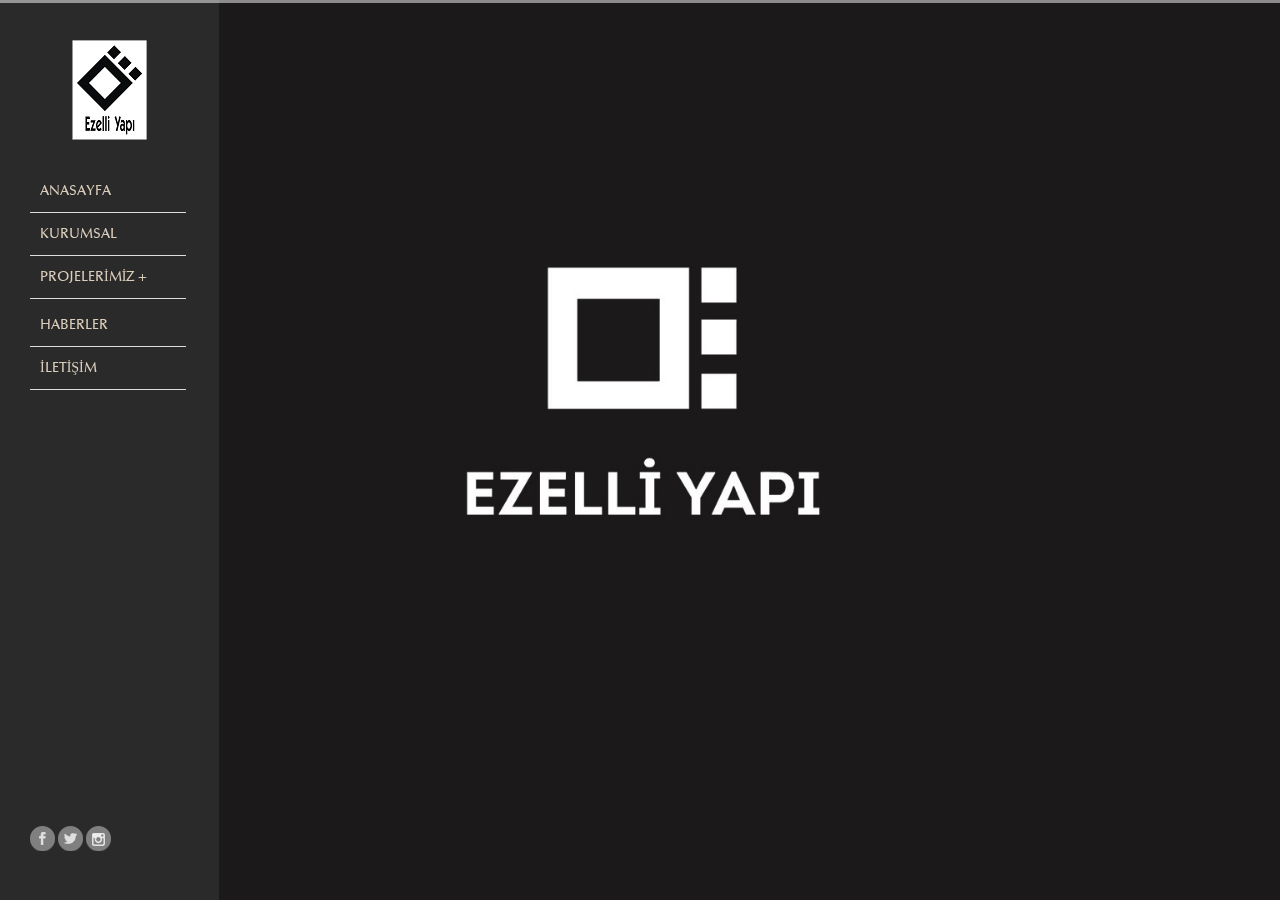
<file: index.html>
﻿

<!DOCTYPE html PUBLIC "-//W3C//DTD XHTML 1.0 Transitional//EN" "http://www.w3.org/TR/xhtml1/DTD/xhtml1-transitional.dtd">
<html xmlns="http://www.w3.org/1999/xhtml">
<head><meta charset="UTF-8"><meta content="width=device-width, initial-scale=1, maximum-scale=1" name="viewport"><link rel='canonical' href='index.htm'><title>
	Ezelli Yapı
</title>
    <link href="themes/paris/font/optima.css" rel='stylesheet' type='text/css'>
    <link href="themes/paris/master.css" rel="stylesheet" type="text/css">
    <link href="themes/paris/animasyon.css" rel="stylesheet" type="text/css">
    <link href="library/tools/pp/pp.css" rel="stylesheet" type="text/css">
    <link href="themes/paris/screen.css" rel="stylesheet" type="text/css">
    <script type='text/javascript' src='ajax/libs/jquery/1.11.1/jquery.min.js'></script>
    <script type='text/javascript' src='jquery-migrate-1.2.1.min.js'></script>
    <!--[if lt IE 9]>
	<script src="https://html5shiv.googlecode.com/svn/trunk/html5.js"></script>
	<script src="themes/paris/css3.js"></script>
	<![endif]-->
    <!--[if lte IE 9]>
<style type="text/css">
.animation-group .animation, .bxslide .inner-box.animated, .banner .inner-box.animated { opacity: 1;} .slide-wrapper .content-box.animated { opacity: 1; }
</style>

<![endif]-->
    <script type="text/javascript" src="themes/paris/nicescroll.js"></script>
    <script type="text/javascript" src="themes/paris/hoverIntent.js"></script>
    <script type="text/javascript" src="themes/paris/waypoints.js"></script>
    <script type="text/javascript" src="library/tools/pp/pp.js"></script>
    <script type="text/javascript" src="themes/paris/scrollTo.js"></script>
    <script type="text/javascript" src="themes/paris/backstretch.js">"></script>
    <script type="text/javascript" src="themes/paris/master1.js"></script>
    <script type="text/javascript" src="themes/paris/master.js"></script>
    
    <link href="themes/paris/slider.css" rel="stylesheet" type="text/css"><script type="text/javascript" src="themes/paris/bxslider.js"></script><script type="text/javascript" src="themes/paris/slideriniter.js"></script>
<meta name="description" content="Ezelli Yapı İnşaat İzmir Karşıyaka da Modern İnşaat Projeleri Gerçekleştirerek Kaliteli Yaşam Alanlarını Müşterilerinin Hizmetine Sunmaktadır."><meta name="keywords" content="ezelli yapı,ezelli inşaat,özgür ezelli inşaat,özgür ezelli yapı,ezelli yapı inşaat"></head>
<body class="page">
    <div id="wrapper">
        <form method="post" action="./" id="form1">
<input type="hidden" name="__VIEWSTATE" id="__VIEWSTATE" value="/wEPDwUKMjAwNTk5NDg1N2RkrPTktWVIVqhwEz9wi9UIA+PQLT/gKmh2Q5sGFXBCsE0=">

<input type="hidden" name="__VIEWSTATEGENERATOR" id="__VIEWSTATEGENERATOR" value="CA0B0334">
        <header id="masthead" class="site-header">
            <div class="header-top-line">
            </div>
            <a class="scroll-top" href="#masthead" title="Top"></a>
            <div class="header-sidebar">
                <div class="header-topbox container">
                    <a class="logo" href="#" rel="home">
                        <a class='logo' href="index.htm"><img class='header_logo' src="cloud/logo.jpg" alt='Ezelli Yapı'></a>
                    
                    <div class="box-scroll">
                        <div id="navbar" class="navbar">
                            <nav id="site-navigation" class="navigation main-navigation" role="navigation">
                                <div class="menu-toggle">
                                    Menü <span class="btn btn-inverse"><span class="icon-bar"></span><span class="icon-bar">
                                    </span><span class="icon-bar"></span></span>
                                </div>
                                <div id="main-menu" class="mega-menu">
                                    <ul id="menu-main-menu">
                                        <li class='menu-item'><a href='index.htm'>ANASAYFA</a></li><li class='menu-item'><a href='hakkimizda.html'>KURUMSAL</a></li><li class="menu-item menu-item-has-children has-sub narrow"><h5>PROJELERİMİZ</h5><div class='popup'><div class='inner'><ul class='sub-menu'><li><a href="devam-eden-projeler.html">Devam Eden Projeler</a></li><li><a href="tamamlanan-projeler.html">Tamamlanan Projeler</a></li></ul></div></div></li><li class='menu-item'><a href='site/haberler.html'>HABERLER</a></li><li class='menu-item'><a href='iletisim.html'>İLETİŞİM</a></li>
                                    </ul>
                                </div>
                                <div id="main-mobile-menu">
                                    <div id="main-mobile-toggle" class="mobile-menu-toggle">
                                        Menü <span class="btn btn-inverse"><span class="icon-bar"></span><span class="icon-bar">
                                        </span><span class="icon-bar"></span></span>
                                    </div>
                                    <div class="accordion-menu">
                                        <ul>
                                            <li class='menu-item'><a href='index.htm'>ANASAYFA</a><span class='arrow'></span></li><li class='menu-item'><a href='hakkimizda.html'>KURUMSAL</a><span class='arrow'></span></li><li class="menu-item menu-item-has-children has-sub"><h5>PROJELERİMİZ</h5><span class='arrow'></span><ul class='sub-menu'><li><a href="devam-eden-projeler.html">Devam Eden Projeler</a><span class='arrow'></span></li><li><a href="tamamlanan-projeler.html">Tamamlanan Projeler</a><span class='arrow'></span></li></ul></li><li class='menu-item'><a href='site/haberler.html'>HABERLER</a><span class='arrow'></span></li><li class='menu-item'><a href='iletisim.html'>İLETİŞİM</a><span class='arrow'></span></li>
                                        </ul>
                                    </div>
                                </div>
                            </nav>
                        </div>
                    </div>
                </div>
                <div class="header-bottom">
                    <div class="social-icons">
                        <ul class="social-links">
                            <li><a title='Facebook' class='facebook' href='https://www.facebook.com/profile.php?id=100010735988221' target='_blank' rel='nofollow'></a></li><li><a title='Twitter' class='twitter' href='https://twitter.com/Ezelliyapi' target='_blank' rel='nofollow'></a></li><li><a title='instagram' class='instagram' href='https://www.instagram.com/ezelli_architecture' target='_blank' rel='nofollow'></a></li>
                        </ul>
                    </div>
                    <div class="webref">
                        
                    </div>
                </div>
            </div>
            <div class="header-sidebar-bg">
            </div>
        </header>
        
    <div class='fullscreen'><div id='main' class='site-main sidebar'><ul class='bgslider'><li class='slide-wrapper'><div class='bground' style='background-image: url(myimages/banner-ezelli.jpg);'></div></li></ul><div class='slider-loading'></div></div></div>
    

        <footer id="colophon" class="site-footer">
            <div class="widget-bottom">
                <div class="site-info">
                    <div class="social-icons">
                        <ul class="social-links">
                            <li><a title='Facebook' class='facebook' href='https://www.facebook.com/profile.php?id=100010735988221' target='_blank' rel='nofollow'></a></li><li><a title='Twitter' class='twitter' href='https://twitter.com/Ezelliyapi' target='_blank' rel='nofollow'></a></li><li><a title='instagram' class='instagram' href='https://www.instagram.com/ezelli_architecture' target='_blank' rel='nofollow'></a></li>
                        </ul>
                    </div>
                </div>
            </div>
        </footer>
        <div style="display: none">
            <div id="dvdmsuccess" style="height: 60px;">
                <img id="imgMMessage" src="images/icon-success.png" align="middle" style="padding: 10px">
                <span id="spantext" style="padding-left: 10px; width: 500px; font-size: 16px;"></span>
            </div>
            <a href="#dvdmsuccess" rel="prettyPhoto" id="ftrigger"></a>
        </div>
        </form>
        
    </div>
</body>
</html>
</file>
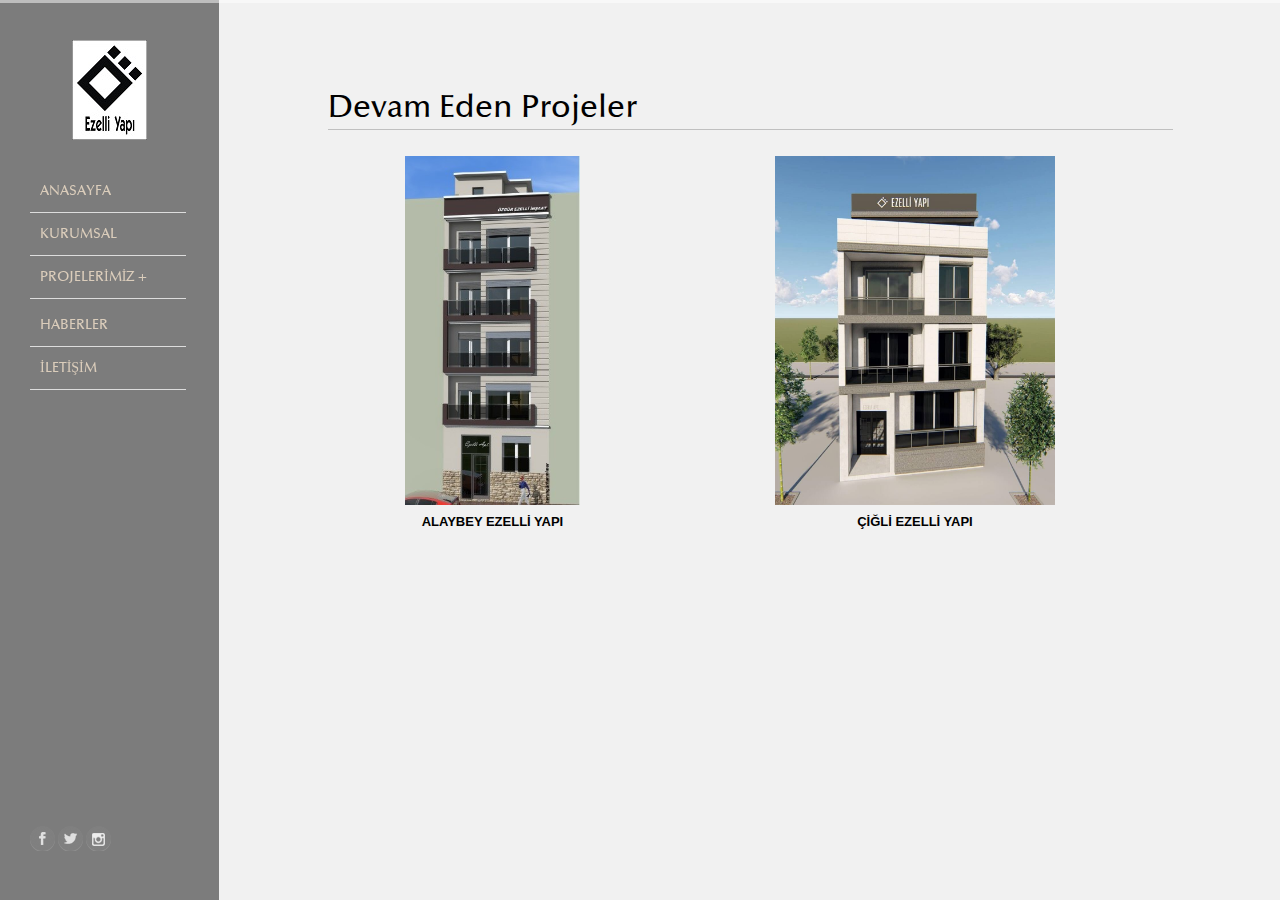
<file: devam-eden-projeler.html>
﻿

<!DOCTYPE html PUBLIC "-//W3C//DTD XHTML 1.0 Transitional//EN" "http://www.w3.org/TR/xhtml1/DTD/xhtml1-transitional.dtd">
<html xmlns="http://www.w3.org/1999/xhtml">
<head><meta charset="UTF-8"><meta content="width=device-width, initial-scale=1, maximum-scale=1" name="viewport"><link rel='canonical' href='index.htm'><title>
	Devam Eden Projeler
</title>
    <link href="themes/paris/font/optima.css" rel='stylesheet' type='text/css'>
    <link href="themes/paris/master.css" rel="stylesheet" type="text/css">
    <link href="themes/paris/animasyon.css" rel="stylesheet" type="text/css">
    <link href="library/tools/pp/pp.css" rel="stylesheet" type="text/css">
    <link href="themes/paris/screen.css" rel="stylesheet" type="text/css">
    <script type='text/javascript' src='ajax/libs/jquery/1.11.1/jquery.min.js'></script>
    <script type='text/javascript' src='jquery-migrate-1.2.1.min.js'></script>
    <!--[if lt IE 9]>
	<script src="https://html5shiv.googlecode.com/svn/trunk/html5.js"></script>
	<script src="themes/paris/css3.js"></script>
	<![endif]-->
    <!--[if lte IE 9]>
<style type="text/css">
.animation-group .animation, .bxslide .inner-box.animated, .banner .inner-box.animated { opacity: 1;} .slide-wrapper .content-box.animated { opacity: 1; }
</style>

<![endif]-->
    <script type="text/javascript" src="themes/paris/nicescroll.js"></script>
    <script type="text/javascript" src="themes/paris/hoverIntent.js"></script>
    <script type="text/javascript" src="themes/paris/waypoints.js"></script>
    <script type="text/javascript" src="library/tools/pp/pp.js"></script>
    <script type="text/javascript" src="themes/paris/scrollTo.js"></script>
    <script type="text/javascript" src="themes/paris/backstretch.js">"></script>
    <script type="text/javascript" src="themes/paris/master1.js"></script>
    <script type="text/javascript" src="themes/paris/master.js"></script>
    
    

<meta name="keywords" content="ezelli yapı,ezelli inşaat,özgür ezelli inşaat,özgür ezelli yapı,ezelli yapı inşaat"></head>
<body class="page">
    <div id="wrapper">
        <form method="post" action="./devam-eden-projeler" id="form1">
<input type="hidden" name="__VIEWSTATE" id="__VIEWSTATE" value="/wEPDwUKMTg5OTQwMTcwNWRkgyE6im0DutDdya9aQhxaUvvKqlBEq4jwSLvnFDBAt6U=">

<input type="hidden" name="__VIEWSTATEGENERATOR" id="__VIEWSTATEGENERATOR" value="9AAAA9FC">
        <header id="masthead" class="site-header">
            <div class="header-top-line">
            </div>
            <a class="scroll-top" href="#masthead" title="Top"></a>
            <div class="header-sidebar">
                <div class="header-topbox container">
                    <a class="logo" href="#" rel="home">
                        <a class='logo' href="index.htm"><img class='header_logo' src="cloud/logo.jpg" alt='Ezelli Yapı'></a>
                    
                    <div class="box-scroll">
                        <div id="navbar" class="navbar">
                            <nav id="site-navigation" class="navigation main-navigation" role="navigation">
                                <div class="menu-toggle">
                                    Menü <span class="btn btn-inverse"><span class="icon-bar"></span><span class="icon-bar">
                                    </span><span class="icon-bar"></span></span>
                                </div>
                                <div id="main-menu" class="mega-menu">
                                    <ul id="menu-main-menu">
                                        <li class='menu-item'><a href='index.htm'>ANASAYFA</a></li><li class='menu-item'><a href='hakkimizda.html'>KURUMSAL</a></li><li class="menu-item menu-item-has-children has-sub narrow"><h5>PROJELERİMİZ</h5><div class='popup'><div class='inner'><ul class='sub-menu'><li><a href="devam-eden-projeler.html">Devam Eden Projeler</a></li><li><a href="tamamlanan-projeler.html">Tamamlanan Projeler</a></li></ul></div></div></li><li class='menu-item'><a href='site/haberler.html'>HABERLER</a></li><li class='menu-item'><a href='iletisim.html'>İLETİŞİM</a></li>
                                    </ul>
                                </div>
                                <div id="main-mobile-menu">
                                    <div id="main-mobile-toggle" class="mobile-menu-toggle">
                                        Menü <span class="btn btn-inverse"><span class="icon-bar"></span><span class="icon-bar">
                                        </span><span class="icon-bar"></span></span>
                                    </div>
                                    <div class="accordion-menu">
                                        <ul>
                                            <li class='menu-item'><a href='index.htm'>ANASAYFA</a><span class='arrow'></span></li><li class='menu-item'><a href='hakkimizda.html'>KURUMSAL</a><span class='arrow'></span></li><li class="menu-item menu-item-has-children has-sub"><h5>PROJELERİMİZ</h5><span class='arrow'></span><ul class='sub-menu'><li><a href="devam-eden-projeler.html">Devam Eden Projeler</a><span class='arrow'></span></li><li><a href="tamamlanan-projeler.html">Tamamlanan Projeler</a><span class='arrow'></span></li></ul></li><li class='menu-item'><a href='site/haberler.html'>HABERLER</a><span class='arrow'></span></li><li class='menu-item'><a href='iletisim.html'>İLETİŞİM</a><span class='arrow'></span></li>
                                        </ul>
                                    </div>
                                </div>
                            </nav>
                        </div>
                    </div>
                </div>
                <div class="header-bottom">
                    <div class="social-icons">
                        <ul class="social-links">
                            <li><a title='Facebook' class='facebook' href='https://www.facebook.com/profile.php?id=100010735988221' target='_blank' rel='nofollow'></a></li><li><a title='Twitter' class='twitter' href='https://twitter.com/Ezelliyapi' target='_blank' rel='nofollow'></a></li><li><a title='instagram' class='instagram' href='https://www.instagram.com/ezelli_architecture' target='_blank' rel='nofollow'></a></li>
                        </ul>
                    </div>
                    <div class="webref">
                        
                    </div>
                </div>
            </div>
            <div class="header-sidebar-bg">
            </div>
        </header>
        
    <div id='main' class='site-main'><div id='content' class='site-content'><div class='row-container'>
    <div class='main-container span-12 span-m-12 span-s-12 column'><article class='page'><header class='entry-header'><h1 class='top-title'>Devam Eden Projeler</h1></header><div class='entry-content'><table align="center" border="0" cellpadding="1" cellspacing="1" style="width:100%;">
	<tbody>
		<tr>
			<td style="text-align: center;"><a href="galeri/alaybey.html"><img src="myimages/adsiz1.jpg" style="margin: 5px; width: 175px; height: 349px;"></a></td>
			<td style="text-align: center;"><a href="galeri/cigili-insaat-projesi.html"><img src="myimages/1.jpg" style="margin: 5px; width: 280px; height: 349px;"></a></td>
		</tr>
		<tr>
			<td style="text-align: center;"><a href="galeri/alaybey.html"><span style="color:#000000;"><strong>ALAYBEY EZELLİ YAPI</strong></span></a></td>
			<td style="text-align: center;"><strong><a href="galeri/cigili-insaat-projesi.html"><span style="color:#000000;">&Ccedil;İĞLİ EZELLİ YAPI</span></a></strong></td>
		</tr>
		<tr>
			<td style="text-align: center;">&nbsp;</td>
			<td style="text-align: center;">&nbsp;</td>
		</tr>
	</tbody>
</table>

<p>&nbsp;</p>
</div></article></div>
    
    
    
    <div style="padding: 10px 10px 10px 10px">
    </div>
    
    
    </div></div></div>

        <footer id="colophon" class="site-footer">
            <div class="widget-bottom">
                <div class="site-info">
                    <div class="social-icons">
                        <ul class="social-links">
                            <li><a title='Facebook' class='facebook' href='https://www.facebook.com/profile.php?id=100010735988221' target='_blank' rel='nofollow'></a></li><li><a title='Twitter' class='twitter' href='https://twitter.com/Ezelliyapi' target='_blank' rel='nofollow'></a></li><li><a title='instagram' class='instagram' href='https://www.instagram.com/ezelli_architecture' target='_blank' rel='nofollow'></a></li>
                        </ul>
                    </div>
                </div>
            </div>
        </footer>
        <div style="display: none">
            <div id="dvdmsuccess" style="height: 60px;">
                <img id="imgMMessage" src="images/icon-success.png" align="middle" style="padding: 10px">
                <span id="spantext" style="padding-left: 10px; width: 500px; font-size: 16px;"></span>
            </div>
            <a href="#dvdmsuccess" rel="prettyPhoto" id="ftrigger"></a>
        </div>
        </form>
        
    </div>
</body>
</html>
</file>
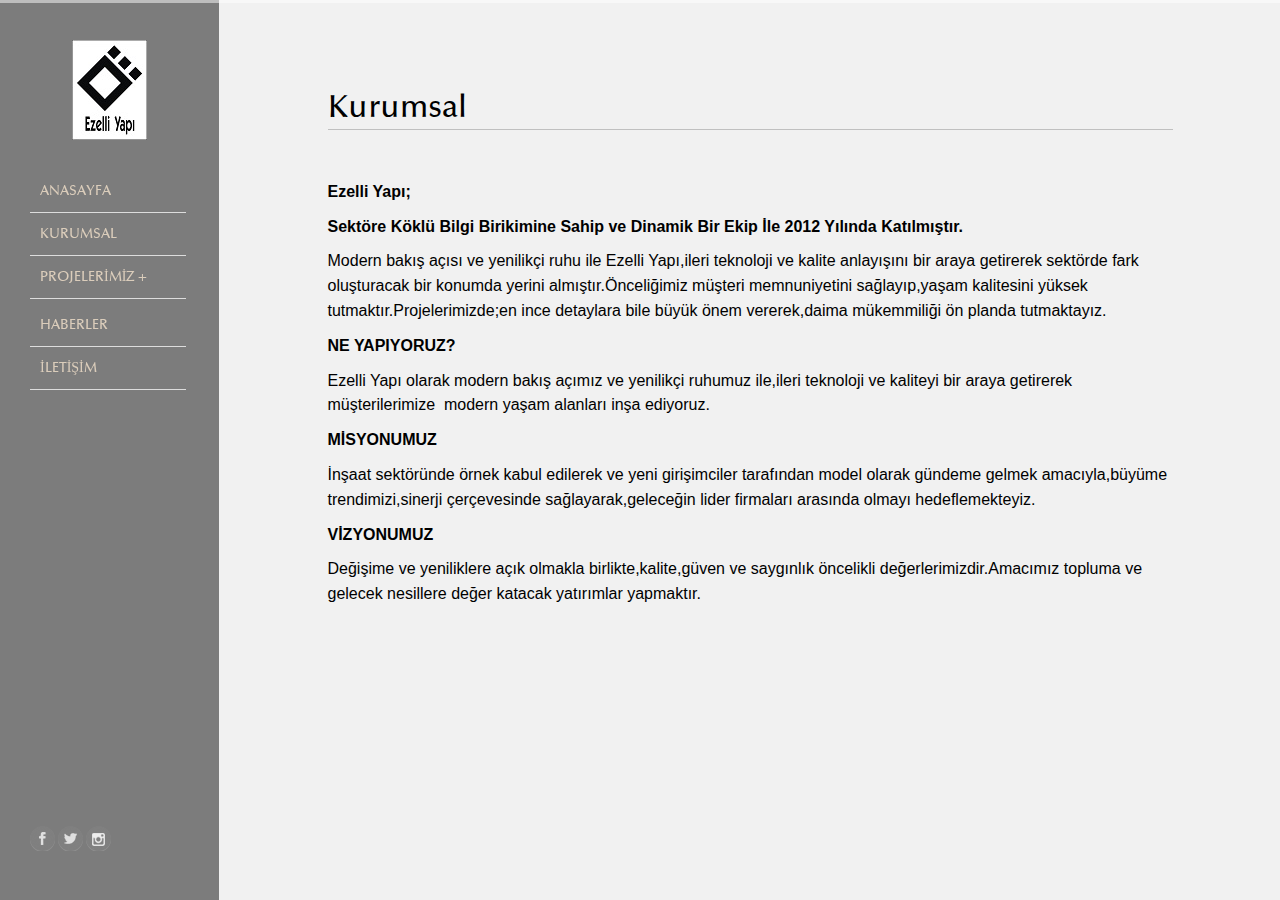
<file: hakkimizda.html>
﻿

<!DOCTYPE html PUBLIC "-//W3C//DTD XHTML 1.0 Transitional//EN" "http://www.w3.org/TR/xhtml1/DTD/xhtml1-transitional.dtd">
<html xmlns="http://www.w3.org/1999/xhtml">
<head><meta charset="UTF-8"><meta content="width=device-width, initial-scale=1, maximum-scale=1" name="viewport"><link rel='canonical' href='index.htm'><title>
	Kurumsal
</title>
    <link href="themes/paris/font/optima.css" rel='stylesheet' type='text/css'>
    <link href="themes/paris/master.css" rel="stylesheet" type="text/css">
    <link href="themes/paris/animasyon.css" rel="stylesheet" type="text/css">
    <link href="library/tools/pp/pp.css" rel="stylesheet" type="text/css">
    <link href="themes/paris/screen.css" rel="stylesheet" type="text/css">
    <script type='text/javascript' src='ajax/libs/jquery/1.11.1/jquery.min.js'></script>
    <script type='text/javascript' src='jquery-migrate-1.2.1.min.js'></script>
    <!--[if lt IE 9]>
	<script src="https://html5shiv.googlecode.com/svn/trunk/html5.js"></script>
	<script src="themes/paris/css3.js"></script>
	<![endif]-->
    <!--[if lte IE 9]>
<style type="text/css">
.animation-group .animation, .bxslide .inner-box.animated, .banner .inner-box.animated { opacity: 1;} .slide-wrapper .content-box.animated { opacity: 1; }
</style>

<![endif]-->
    <script type="text/javascript" src="themes/paris/nicescroll.js"></script>
    <script type="text/javascript" src="themes/paris/hoverIntent.js"></script>
    <script type="text/javascript" src="themes/paris/waypoints.js"></script>
    <script type="text/javascript" src="library/tools/pp/pp.js"></script>
    <script type="text/javascript" src="themes/paris/scrollTo.js"></script>
    <script type="text/javascript" src="themes/paris/backstretch.js">"></script>
    <script type="text/javascript" src="themes/paris/master1.js"></script>
    <script type="text/javascript" src="themes/paris/master.js"></script>
    
    

<meta name="keywords" content="ezelli yapı,ezelli inşaat,özgür ezelli inşaat,özgür ezelli yapı,ezelli yapı inşaat"></head>
<body class="page">
    <div id="wrapper">
        <form method="post" action="./hakkimizda" id="form1">
<input type="hidden" name="__VIEWSTATE" id="__VIEWSTATE" value="/wEPDwUKMTg5OTQwMTcwNWRkgyE6im0DutDdya9aQhxaUvvKqlBEq4jwSLvnFDBAt6U=">

<input type="hidden" name="__VIEWSTATEGENERATOR" id="__VIEWSTATEGENERATOR" value="9AAAA9FC">
        <header id="masthead" class="site-header">
            <div class="header-top-line">
            </div>
            <a class="scroll-top" href="#masthead" title="Top"></a>
            <div class="header-sidebar">
                <div class="header-topbox container">
                    <a class="logo" href="#" rel="home">
                        <a class='logo' href="index.htm"><img class='header_logo' src="cloud/logo.jpg" alt='Ezelli Yapı'></a>
                    
                    <div class="box-scroll">
                        <div id="navbar" class="navbar">
                            <nav id="site-navigation" class="navigation main-navigation" role="navigation">
                                <div class="menu-toggle">
                                    Menü <span class="btn btn-inverse"><span class="icon-bar"></span><span class="icon-bar">
                                    </span><span class="icon-bar"></span></span>
                                </div>
                                <div id="main-menu" class="mega-menu">
                                    <ul id="menu-main-menu">
                                        <li class='menu-item'><a href='index.htm'>ANASAYFA</a></li><li class='menu-item'><a href='hakkimizda.html'>KURUMSAL</a></li><li class="menu-item menu-item-has-children has-sub narrow"><h5>PROJELERİMİZ</h5><div class='popup'><div class='inner'><ul class='sub-menu'><li><a href="devam-eden-projeler.html">Devam Eden Projeler</a></li><li><a href="tamamlanan-projeler.html">Tamamlanan Projeler</a></li></ul></div></div></li><li class='menu-item'><a href='site/haberler.html'>HABERLER</a></li><li class='menu-item'><a href='iletisim.html'>İLETİŞİM</a></li>
                                    </ul>
                                </div>
                                <div id="main-mobile-menu">
                                    <div id="main-mobile-toggle" class="mobile-menu-toggle">
                                        Menü <span class="btn btn-inverse"><span class="icon-bar"></span><span class="icon-bar">
                                        </span><span class="icon-bar"></span></span>
                                    </div>
                                    <div class="accordion-menu">
                                        <ul>
                                            <li class='menu-item'><a href='index.htm'>ANASAYFA</a><span class='arrow'></span></li><li class='menu-item'><a href='hakkimizda.html'>KURUMSAL</a><span class='arrow'></span></li><li class="menu-item menu-item-has-children has-sub"><h5>PROJELERİMİZ</h5><span class='arrow'></span><ul class='sub-menu'><li><a href="devam-eden-projeler.html">Devam Eden Projeler</a><span class='arrow'></span></li><li><a href="tamamlanan-projeler.html">Tamamlanan Projeler</a><span class='arrow'></span></li></ul></li><li class='menu-item'><a href='site/haberler.html'>HABERLER</a><span class='arrow'></span></li><li class='menu-item'><a href='iletisim.html'>İLETİŞİM</a><span class='arrow'></span></li>
                                        </ul>
                                    </div>
                                </div>
                            </nav>
                        </div>
                    </div>
                </div>
                <div class="header-bottom">
                    <div class="social-icons">
                        <ul class="social-links">
                            <li><a title='Facebook' class='facebook' href='https://www.facebook.com/profile.php?id=100010735988221' target='_blank' rel='nofollow'></a></li><li><a title='Twitter' class='twitter' href='https://twitter.com/Ezelliyapi' target='_blank' rel='nofollow'></a></li><li><a title='instagram' class='instagram' href='https://www.instagram.com/ezelli_architecture' target='_blank' rel='nofollow'></a></li>
                        </ul>
                    </div>
                    <div class="webref">
                        
                    </div>
                </div>
            </div>
            <div class="header-sidebar-bg">
            </div>
        </header>
        
    <div id='main' class='site-main'><div id='content' class='site-content'><div class='row-container'>
    <div class='main-container span-12 span-m-12 span-s-12 column'><article class='page'><header class='entry-header'><h1 class='top-title'>Kurumsal</h1></header><div class='entry-content'><p>&nbsp;</p>

<p><span style="font-family:tahoma,geneva,sans-serif;"><span style="color:#000000;"><span style="font-size:16px;"><strong>Ezelli Yapı;</strong></span></span></span></p>

<p><span style="font-family:tahoma,geneva,sans-serif;"><span style="color:#000000;"><span style="font-size:16px;"><strong>Sekt&ouml;re K&ouml;kl&uuml; Bilgi Birikimine Sahip ve Dinamik Bir Ekip İle 2012 Yılında Katılmıştır.</strong></span></span></span></p>

<p><span style="font-family:tahoma,geneva,sans-serif;"><span style="color:#000000;"><span style="font-size:16px;">Modern bakış a&ccedil;ısı ve yenilik&ccedil;i ruhu ile Ezelli Yapı,ileri teknoloji ve kalite anlayışını bir araya getirerek sekt&ouml;rde fark oluşturacak bir konumda yerini almıştır.&Ouml;nceliğimiz m&uuml;şteri memnuniyetini sağlayıp,yaşam kalitesini y&uuml;ksek tutmaktır.Projelerimizde;en ince detaylara bile b&uuml;y&uuml;k &ouml;nem vererek,daima m&uuml;kemmiliği &ouml;n planda tutmaktayız.</span></span></span></p>

<p><strong><span style="font-family:tahoma,geneva,sans-serif;"><span style="font-size:16px;"><span style="color:#000000;">NE YAPIYORUZ?</span></span></span></strong></p>

<p><span style="font-family:tahoma,geneva,sans-serif;"><span style="font-size:16px;"><span style="color:#000000;">Ezelli Yapı olarak modern bakış a&ccedil;ımız ve yenilik&ccedil;i ruhumuz ile,ileri teknoloji ve kaliteyi bir araya getirerek m&uuml;şterilerimize&nbsp; modern yaşam alanları inşa ediyoruz.</span></span></span></p>

<p><strong><span style="font-family:tahoma,geneva,sans-serif;"><span style="font-size:16px;"><span style="color:#000000;">MİSYONUMUZ</span></span></span></strong></p>

<p><span style="font-family:tahoma,geneva,sans-serif;"><span style="font-size:16px;"><span style="color:#000000;">İnşaat sekt&ouml;r&uuml;nde &ouml;rnek kabul edilerek ve yeni&nbsp;girişimciler tarafından model olarak g&uuml;ndeme gelmek amacıyla,b&uuml;y&uuml;me trendimizi,sinerji &ccedil;er&ccedil;evesinde sağlayarak,geleceğin lider firmaları arasında olmayı hedeflemekteyiz.</span></span></span></p>

<p><strong><span style="font-family:tahoma,geneva,sans-serif;"><span style="font-size:16px;"><span style="color:#000000;">VİZYONUMUZ</span></span></span></strong></p>

<p><span style="font-family:tahoma,geneva,sans-serif;"><span style="font-size:16px;"><span style="color:#000000;">Değişime ve yeniliklere a&ccedil;ık olmakla birlikte,kalite,g&uuml;ven ve saygınlık &ouml;ncelikli değerlerimizdir.Amacımız topluma ve gelecek nesillere değer katacak yatırımlar yapmaktır.</span></span></span></p>
</div></article></div>
    
    
    
    <div style="padding: 10px 10px 10px 10px">
    </div>
    
    
    </div></div></div>

        <footer id="colophon" class="site-footer">
            <div class="widget-bottom">
                <div class="site-info">
                    <div class="social-icons">
                        <ul class="social-links">
                            <li><a title='Facebook' class='facebook' href='https://www.facebook.com/profile.php?id=100010735988221' target='_blank' rel='nofollow'></a></li><li><a title='Twitter' class='twitter' href='https://twitter.com/Ezelliyapi' target='_blank' rel='nofollow'></a></li><li><a title='instagram' class='instagram' href='https://www.instagram.com/ezelli_architecture' target='_blank' rel='nofollow'></a></li>
                        </ul>
                    </div>
                </div>
            </div>
        </footer>
        <div style="display: none">
            <div id="dvdmsuccess" style="height: 60px;">
                <img id="imgMMessage" src="images/icon-success.png" align="middle" style="padding: 10px">
                <span id="spantext" style="padding-left: 10px; width: 500px; font-size: 16px;"></span>
            </div>
            <a href="#dvdmsuccess" rel="prettyPhoto" id="ftrigger"></a>
        </div>
        </form>
        
    </div>
</body>
</html>
</file>
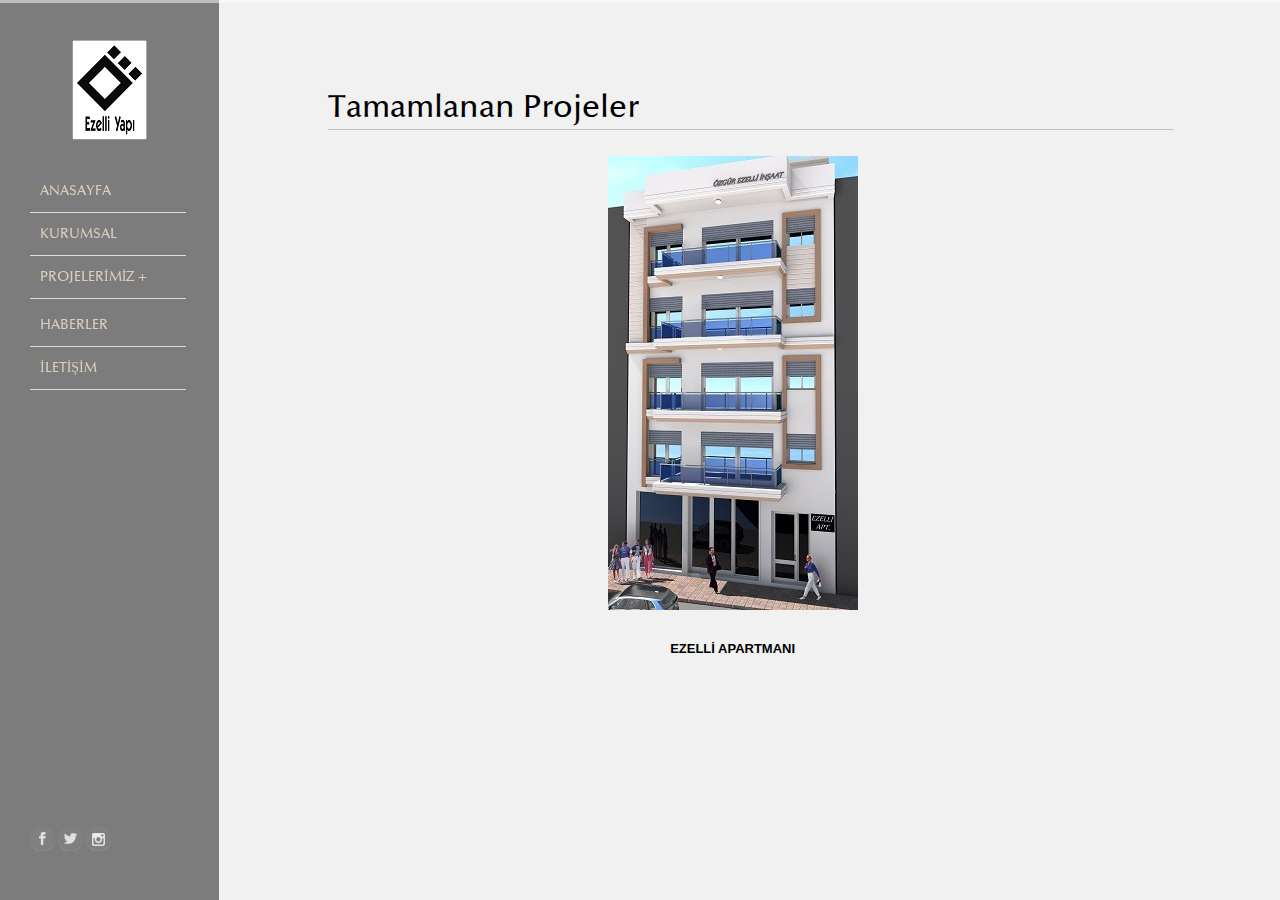
<file: tamamlanan-projeler.html>
﻿

<!DOCTYPE html PUBLIC "-//W3C//DTD XHTML 1.0 Transitional//EN" "http://www.w3.org/TR/xhtml1/DTD/xhtml1-transitional.dtd">
<html xmlns="http://www.w3.org/1999/xhtml">
<head><meta charset="UTF-8"><meta content="width=device-width, initial-scale=1, maximum-scale=1" name="viewport"><link rel='canonical' href='index.htm'><title>
	Tamamlanan Projeler
</title>
    <link href="themes/paris/font/optima.css" rel='stylesheet' type='text/css'>
    <link href="themes/paris/master.css" rel="stylesheet" type="text/css">
    <link href="themes/paris/animasyon.css" rel="stylesheet" type="text/css">
    <link href="library/tools/pp/pp.css" rel="stylesheet" type="text/css">
    <link href="themes/paris/screen.css" rel="stylesheet" type="text/css">
    <script type='text/javascript' src='ajax/libs/jquery/1.11.1/jquery.min.js'></script>
    <script type='text/javascript' src='jquery-migrate-1.2.1.min.js'></script>
    <!--[if lt IE 9]>
	<script src="https://html5shiv.googlecode.com/svn/trunk/html5.js"></script>
	<script src="themes/paris/css3.js"></script>
	<![endif]-->
    <!--[if lte IE 9]>
<style type="text/css">
.animation-group .animation, .bxslide .inner-box.animated, .banner .inner-box.animated { opacity: 1;} .slide-wrapper .content-box.animated { opacity: 1; }
</style>

<![endif]-->
    <script type="text/javascript" src="themes/paris/nicescroll.js"></script>
    <script type="text/javascript" src="themes/paris/hoverIntent.js"></script>
    <script type="text/javascript" src="themes/paris/waypoints.js"></script>
    <script type="text/javascript" src="library/tools/pp/pp.js"></script>
    <script type="text/javascript" src="themes/paris/scrollTo.js"></script>
    <script type="text/javascript" src="themes/paris/backstretch.js">"></script>
    <script type="text/javascript" src="themes/paris/master1.js"></script>
    <script type="text/javascript" src="themes/paris/master.js"></script>
    
    

<meta name="keywords" content="ezelli yapı,ezelli inşaat,özgür ezelli inşaat,özgür ezelli yapı,ezelli yapı inşaat"></head>
<body class="page">
    <div id="wrapper">
        <form method="post" action="./tamamlanan-projeler" id="form1">
<input type="hidden" name="__VIEWSTATE" id="__VIEWSTATE" value="/wEPDwUKMTg5OTQwMTcwNWRkgyE6im0DutDdya9aQhxaUvvKqlBEq4jwSLvnFDBAt6U=">

<input type="hidden" name="__VIEWSTATEGENERATOR" id="__VIEWSTATEGENERATOR" value="9AAAA9FC">
        <header id="masthead" class="site-header">
            <div class="header-top-line">
            </div>
            <a class="scroll-top" href="#masthead" title="Top"></a>
            <div class="header-sidebar">
                <div class="header-topbox container">
                    <a class="logo" href="#" rel="home">
                        <a class='logo' href="index.htm"><img class='header_logo' src="cloud/logo.jpg" alt='Ezelli Yapı'></a>
                    
                    <div class="box-scroll">
                        <div id="navbar" class="navbar">
                            <nav id="site-navigation" class="navigation main-navigation" role="navigation">
                                <div class="menu-toggle">
                                    Menü <span class="btn btn-inverse"><span class="icon-bar"></span><span class="icon-bar">
                                    </span><span class="icon-bar"></span></span>
                                </div>
                                <div id="main-menu" class="mega-menu">
                                    <ul id="menu-main-menu">
                                        <li class='menu-item'><a href='index.htm'>ANASAYFA</a></li><li class='menu-item'><a href='hakkimizda.html'>KURUMSAL</a></li><li class="menu-item menu-item-has-children has-sub narrow"><h5>PROJELERİMİZ</h5><div class='popup'><div class='inner'><ul class='sub-menu'><li><a href="devam-eden-projeler.html">Devam Eden Projeler</a></li><li><a href="tamamlanan-projeler.html">Tamamlanan Projeler</a></li></ul></div></div></li><li class='menu-item'><a href='site/haberler.html'>HABERLER</a></li><li class='menu-item'><a href='iletisim.html'>İLETİŞİM</a></li>
                                    </ul>
                                </div>
                                <div id="main-mobile-menu">
                                    <div id="main-mobile-toggle" class="mobile-menu-toggle">
                                        Menü <span class="btn btn-inverse"><span class="icon-bar"></span><span class="icon-bar">
                                        </span><span class="icon-bar"></span></span>
                                    </div>
                                    <div class="accordion-menu">
                                        <ul>
                                            <li class='menu-item'><a href='index.htm'>ANASAYFA</a><span class='arrow'></span></li><li class='menu-item'><a href='hakkimizda.html'>KURUMSAL</a><span class='arrow'></span></li><li class="menu-item menu-item-has-children has-sub"><h5>PROJELERİMİZ</h5><span class='arrow'></span><ul class='sub-menu'><li><a href="devam-eden-projeler.html">Devam Eden Projeler</a><span class='arrow'></span></li><li><a href="tamamlanan-projeler.html">Tamamlanan Projeler</a><span class='arrow'></span></li></ul></li><li class='menu-item'><a href='site/haberler.html'>HABERLER</a><span class='arrow'></span></li><li class='menu-item'><a href='iletisim.html'>İLETİŞİM</a><span class='arrow'></span></li>
                                        </ul>
                                    </div>
                                </div>
                            </nav>
                        </div>
                    </div>
                </div>
                <div class="header-bottom">
                    <div class="social-icons">
                        <ul class="social-links">
                            <li><a title='Facebook' class='facebook' href='https://www.facebook.com/profile.php?id=100010735988221' target='_blank' rel='nofollow'></a></li><li><a title='Twitter' class='twitter' href='https://twitter.com/Ezelliyapi' target='_blank' rel='nofollow'></a></li><li><a title='instagram' class='instagram' href='https://www.instagram.com/ezelli_architecture' target='_blank' rel='nofollow'></a></li>
                        </ul>
                    </div>
                    <div class="webref">
                        
                    </div>
                </div>
            </div>
            <div class="header-sidebar-bg">
            </div>
        </header>
        
    <div id='main' class='site-main'><div id='content' class='site-content'><div class='row-container'>
    <div class='main-container span-12 span-m-12 span-s-12 column'><article class='page'><header class='entry-header'><h1 class='top-title'>Tamamlanan Projeler</h1></header><div class='entry-content'><table border="0" cellpadding="1" cellspacing="1" style="width:100%;">
	<tbody>
		<tr>
			<td style="text-align: center;"><a href="galeri/ezelli-apartmani.html"><img height="454" src="myimages/alaybey-cephe.jpg" style="margin:5px 5px 5px 5px;" width="250"></a></td>
			<td style="text-align: center;">&nbsp;</td>
			<td style="text-align: center;">&nbsp;</td>
		</tr>
		<tr>
			<td style="text-align: center;">&nbsp;</td>
			<td style="text-align: center;">&nbsp;</td>
			<td style="text-align: center;">&nbsp;</td>
		</tr>
		<tr>
			<td style="text-align: center;"><a href="galeri/ezelli-apartmani.html"><span style="color:#000000;"><strong>EZELLİ APARTMANI</strong></span></a></td>
			<td style="text-align: center;">&nbsp;</td>
			<td style="text-align: center;">&nbsp;</td>
		</tr>
	</tbody>
</table>

<p>&nbsp;</p>
</div></article></div>
    
    
    
    <div style="padding: 10px 10px 10px 10px">
    </div>
    
    
    </div></div></div>

        <footer id="colophon" class="site-footer">
            <div class="widget-bottom">
                <div class="site-info">
                    <div class="social-icons">
                        <ul class="social-links">
                            <li><a title='Facebook' class='facebook' href='https://www.facebook.com/profile.php?id=100010735988221' target='_blank' rel='nofollow'></a></li><li><a title='Twitter' class='twitter' href='https://twitter.com/Ezelliyapi' target='_blank' rel='nofollow'></a></li><li><a title='instagram' class='instagram' href='https://www.instagram.com/ezelli_architecture' target='_blank' rel='nofollow'></a></li>
                        </ul>
                    </div>
                </div>
            </div>
        </footer>
        <div style="display: none">
            <div id="dvdmsuccess" style="height: 60px;">
                <img id="imgMMessage" src="images/icon-success.png" align="middle" style="padding: 10px">
                <span id="spantext" style="padding-left: 10px; width: 500px; font-size: 16px;"></span>
            </div>
            <a href="#dvdmsuccess" rel="prettyPhoto" id="ftrigger"></a>
        </div>
        </form>
        
    </div>
</body>
</html>
</file>
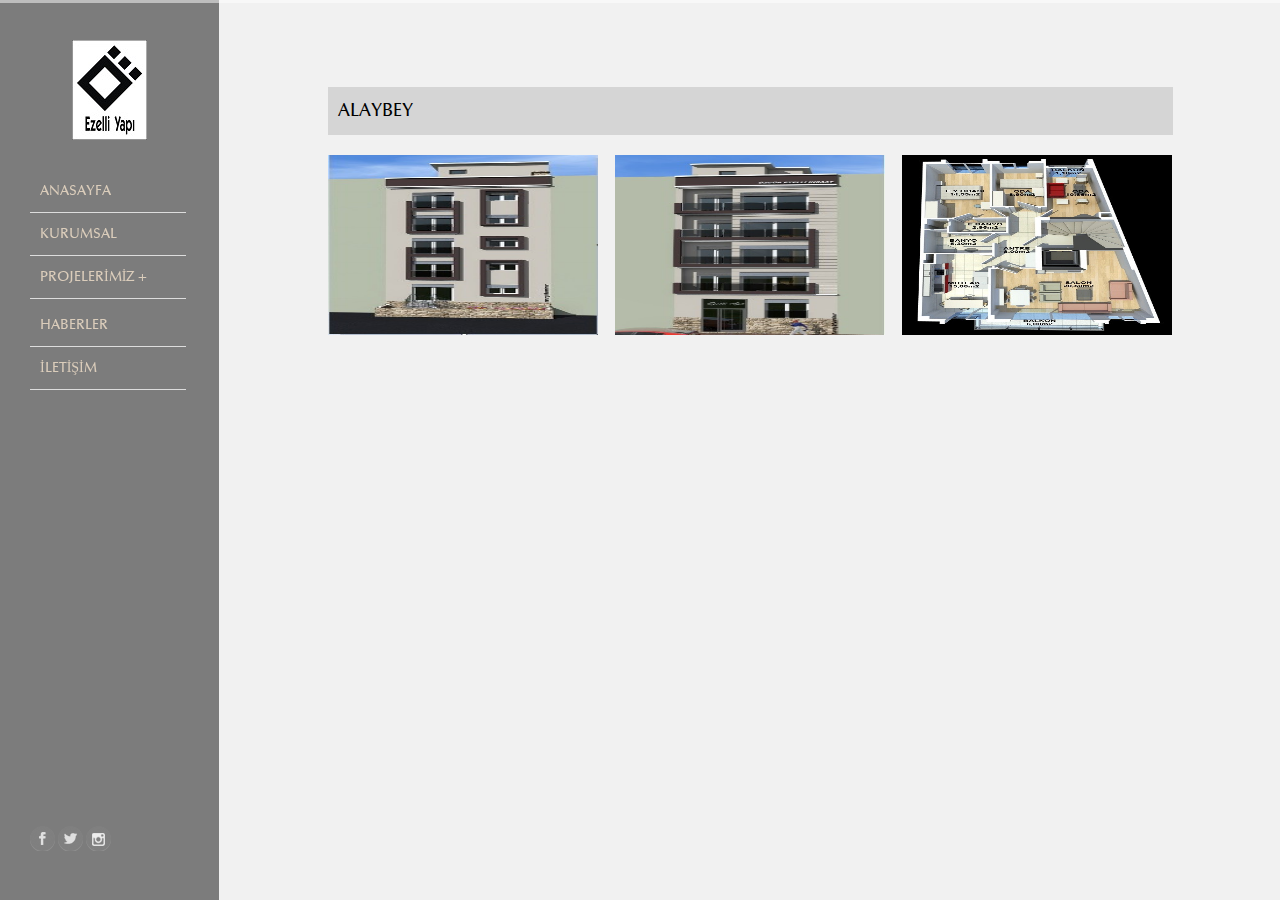
<file: galeri/alaybey.html>
﻿

<!DOCTYPE html PUBLIC "-//W3C//DTD XHTML 1.0 Transitional//EN" "http://www.w3.org/TR/xhtml1/DTD/xhtml1-transitional.dtd">
<html xmlns="http://www.w3.org/1999/xhtml">
<head><meta charset="UTF-8"><meta content="width=device-width, initial-scale=1, maximum-scale=1" name="viewport"><link rel='canonical' href='../index.htm'><title>
	ALAYBEY
</title>
    <link href="../themes/paris/font/optima.css" rel='stylesheet' type='text/css'>
    <link href="../themes/paris/master.css" rel="stylesheet" type="text/css">
    <link href="../themes/paris/animasyon.css" rel="stylesheet" type="text/css">
    <link href="../library/tools/pp/pp.css" rel="stylesheet" type="text/css">
    <link href="../themes/paris/screen.css" rel="stylesheet" type="text/css">
    <script type='text/javascript' src='../ajax/libs/jquery/1.11.1/jquery.min.js'></script>
    <script type='text/javascript' src='../jquery-migrate-1.2.1.min.js'></script>
    <!--[if lt IE 9]>
	<script src="https://html5shiv.googlecode.com/svn/trunk/html5.js"></script>
	<script src="../themes/paris/css3.js"></script>
	<![endif]-->
    <!--[if lte IE 9]>
<style type="text/css">
.animation-group .animation, .bxslide .inner-box.animated, .banner .inner-box.animated { opacity: 1;} .slide-wrapper .content-box.animated { opacity: 1; }
</style>

<![endif]-->
    <script type="text/javascript" src="../themes/paris/nicescroll.js"></script>
    <script type="text/javascript" src="../themes/paris/hoverIntent.js"></script>
    <script type="text/javascript" src="../themes/paris/waypoints.js"></script>
    <script type="text/javascript" src="../library/tools/pp/pp.js"></script>
    <script type="text/javascript" src="../themes/paris/scrollTo.js"></script>
    <script type="text/javascript" src="../themes/paris/backstretch.js">"></script>
    <script type="text/javascript" src="../themes/paris/master1.js"></script>
    <script type="text/javascript" src="../themes/paris/master.js"></script>
    
    
<meta name="keywords" content="ezelli yapı,ezelli inşaat,özgür ezelli inşaat,özgür ezelli yapı,ezelli yapı inşaat"></head>
<body class="page">
    <div id="wrapper">
        <form method="post" action="./alaybey" id="form1">
<input type="hidden" name="__VIEWSTATE" id="__VIEWSTATE" value="/wEPDwUJNjM4NzI0MjkwZGRfETJf6ldHmu8vISGsiRExK+opysMp1wm4563KBpBb2Q==">

<input type="hidden" name="__VIEWSTATEGENERATOR" id="__VIEWSTATEGENERATOR" value="1560DC00">
        <header id="masthead" class="site-header">
            <div class="header-top-line">
            </div>
            <a class="scroll-top" href="#masthead" title="Top"></a>
            <div class="header-sidebar">
                <div class="header-topbox container">
                    <a class="logo" href="#" rel="home">
                        <a class='logo' href="../index.htm"><img class='header_logo' src="../cloud/logo.jpg" alt='Ezelli Yapı'></a>
                    
                    <div class="box-scroll">
                        <div id="navbar" class="navbar">
                            <nav id="site-navigation" class="navigation main-navigation" role="navigation">
                                <div class="menu-toggle">
                                    Menü <span class="btn btn-inverse"><span class="icon-bar"></span><span class="icon-bar">
                                    </span><span class="icon-bar"></span></span>
                                </div>
                                <div id="main-menu" class="mega-menu">
                                    <ul id="menu-main-menu">
                                        <li class='menu-item'><a href='../index.htm'>ANASAYFA</a></li><li class='menu-item'><a href='../hakkimizda.html'>KURUMSAL</a></li><li class="menu-item menu-item-has-children has-sub narrow"><h5>PROJELERİMİZ</h5><div class='popup'><div class='inner'><ul class='sub-menu'><li><a href="../devam-eden-projeler.html">Devam Eden Projeler</a></li><li><a href="../tamamlanan-projeler.html">Tamamlanan Projeler</a></li></ul></div></div></li><li class='menu-item'><a href='../site/haberler.html'>HABERLER</a></li><li class='menu-item'><a href='../iletisim.html'>İLETİŞİM</a></li>
                                    </ul>
                                </div>
                                <div id="main-mobile-menu">
                                    <div id="main-mobile-toggle" class="mobile-menu-toggle">
                                        Menü <span class="btn btn-inverse"><span class="icon-bar"></span><span class="icon-bar">
                                        </span><span class="icon-bar"></span></span>
                                    </div>
                                    <div class="accordion-menu">
                                        <ul>
                                            <li class='menu-item'><a href='../index.htm'>ANASAYFA</a><span class='arrow'></span></li><li class='menu-item'><a href='../hakkimizda.html'>KURUMSAL</a><span class='arrow'></span></li><li class="menu-item menu-item-has-children has-sub"><h5>PROJELERİMİZ</h5><span class='arrow'></span><ul class='sub-menu'><li><a href="../devam-eden-projeler.html">Devam Eden Projeler</a><span class='arrow'></span></li><li><a href="../tamamlanan-projeler.html">Tamamlanan Projeler</a><span class='arrow'></span></li></ul></li><li class='menu-item'><a href='../site/haberler.html'>HABERLER</a><span class='arrow'></span></li><li class='menu-item'><a href='../iletisim.html'>İLETİŞİM</a><span class='arrow'></span></li>
                                        </ul>
                                    </div>
                                </div>
                            </nav>
                        </div>
                    </div>
                </div>
                <div class="header-bottom">
                    <div class="social-icons">
                        <ul class="social-links">
                            <li><a title='Facebook' class='facebook' href='https://www.facebook.com/profile.php?id=100010735988221' target='_blank' rel='nofollow'></a></li><li><a title='Twitter' class='twitter' href='https://twitter.com/Ezelliyapi' target='_blank' rel='nofollow'></a></li><li><a title='instagram' class='instagram' href='https://www.instagram.com/ezelli_architecture' target='_blank' rel='nofollow'></a></li>
                        </ul>
                    </div>
                    <div class="webref">
                        
                    </div>
                </div>
            </div>
            <div class="header-sidebar-bg">
            </div>
        </header>
        
    <div id='main' class='site-main'><div id='content' class='site-content'><div class='row-container'><div class='main-container span-12 span-m-12 span-s-12 column'><article class='page'><div class='entry-content'><div class='span-12 columns title-wrapper'><h3 class='section-title' style='text-align: left;'>ALAYBEY</h3></div><ul class='gallery block-grid-3 block-grid-m-2 block-grid-s-1'><li><a href="../cloud/297.jpg" rel="prettyPhoto[g1]"><img src="../cloud/297.jpg" style='width:270px; height:180px;' alt=''></a></li><li><a href="../cloud/298.jpg" rel="prettyPhoto[g1]"><img src="../cloud/298.jpg" style='width:270px; height:180px;' alt=''></a></li><li><a href="../cloud/299.jpg" rel="prettyPhoto[g1]"><img src="../cloud/299.jpg" style='width:270px; height:180px;' alt=''></a></li></ul></div></article></div></div></div></div>

        <footer id="colophon" class="site-footer">
            <div class="widget-bottom">
                <div class="site-info">
                    <div class="social-icons">
                        <ul class="social-links">
                            <li><a title='Facebook' class='facebook' href='https://www.facebook.com/profile.php?id=100010735988221' target='_blank' rel='nofollow'></a></li><li><a title='Twitter' class='twitter' href='https://twitter.com/Ezelliyapi' target='_blank' rel='nofollow'></a></li><li><a title='instagram' class='instagram' href='https://www.instagram.com/ezelli_architecture' target='_blank' rel='nofollow'></a></li>
                        </ul>
                    </div>
                </div>
            </div>
        </footer>
        <div style="display: none">
            <div id="dvdmsuccess" style="height: 60px;">
                <img id="imgMMessage" src="../images/icon-success.png" align="middle" style="padding: 10px">
                <span id="spantext" style="padding-left: 10px; width: 500px; font-size: 16px;"></span>
            </div>
            <a href="#dvdmsuccess" rel="prettyPhoto" id="ftrigger"></a>
        </div>
        </form>
        
    </div>
</body>
</html>
</file>
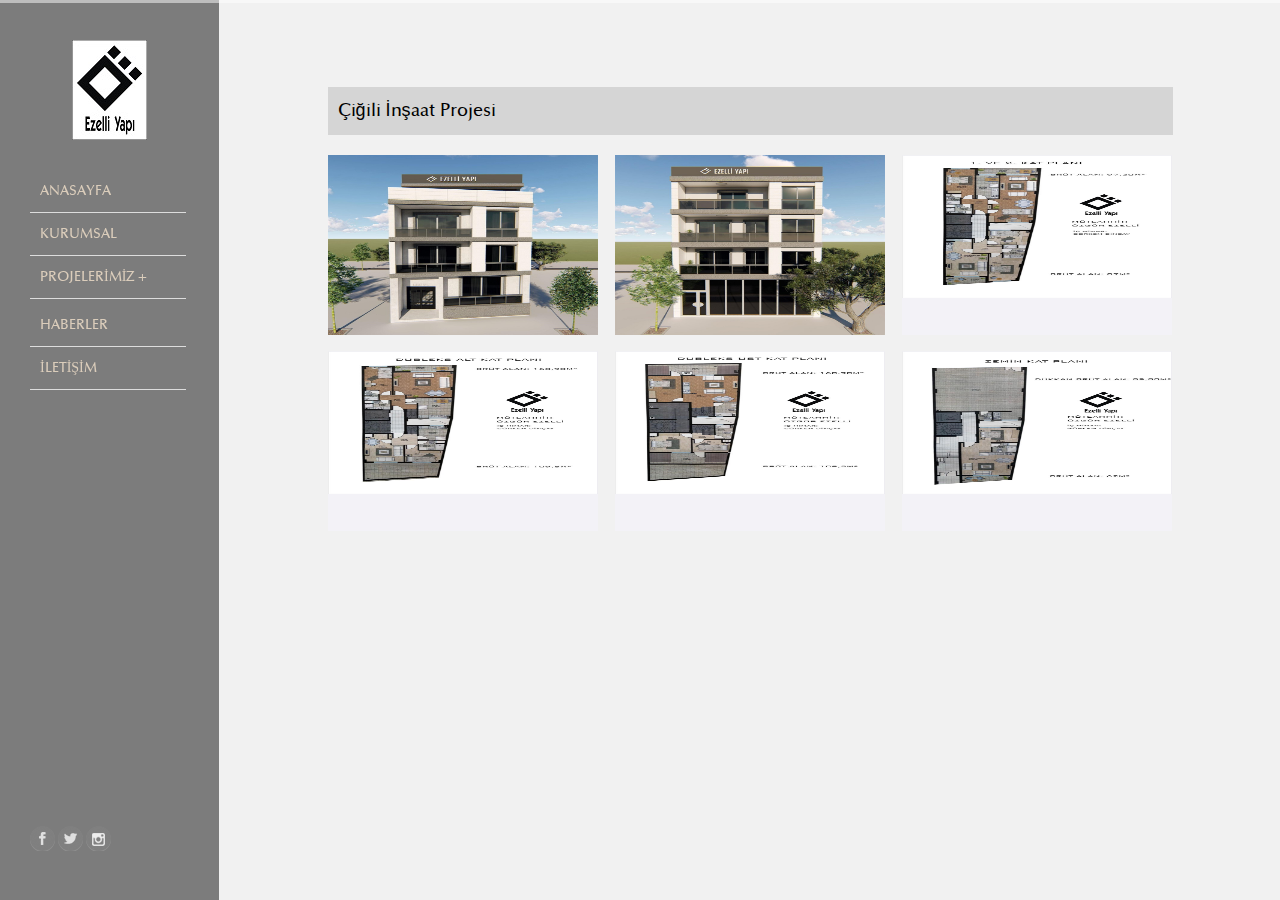
<file: galeri/cigili-insaat-projesi.html>
﻿

<!DOCTYPE html PUBLIC "-//W3C//DTD XHTML 1.0 Transitional//EN" "http://www.w3.org/TR/xhtml1/DTD/xhtml1-transitional.dtd">
<html xmlns="http://www.w3.org/1999/xhtml">
<head><meta charset="UTF-8"><meta content="width=device-width, initial-scale=1, maximum-scale=1" name="viewport"><link rel='canonical' href='../index.htm'><title>
	Çiğili İnşaat Projesi
</title>
    <link href="../themes/paris/font/optima.css" rel='stylesheet' type='text/css'>
    <link href="../themes/paris/master.css" rel="stylesheet" type="text/css">
    <link href="../themes/paris/animasyon.css" rel="stylesheet" type="text/css">
    <link href="../library/tools/pp/pp.css" rel="stylesheet" type="text/css">
    <link href="../themes/paris/screen.css" rel="stylesheet" type="text/css">
    <script type='text/javascript' src='../ajax/libs/jquery/1.11.1/jquery.min.js'></script>
    <script type='text/javascript' src='../jquery-migrate-1.2.1.min.js'></script>
    <!--[if lt IE 9]>
	<script src="https://html5shiv.googlecode.com/svn/trunk/html5.js"></script>
	<script src="../themes/paris/css3.js"></script>
	<![endif]-->
    <!--[if lte IE 9]>
<style type="text/css">
.animation-group .animation, .bxslide .inner-box.animated, .banner .inner-box.animated { opacity: 1;} .slide-wrapper .content-box.animated { opacity: 1; }
</style>

<![endif]-->
    <script type="text/javascript" src="../themes/paris/nicescroll.js"></script>
    <script type="text/javascript" src="../themes/paris/hoverIntent.js"></script>
    <script type="text/javascript" src="../themes/paris/waypoints.js"></script>
    <script type="text/javascript" src="../library/tools/pp/pp.js"></script>
    <script type="text/javascript" src="../themes/paris/scrollTo.js"></script>
    <script type="text/javascript" src="../themes/paris/backstretch.js">"></script>
    <script type="text/javascript" src="../themes/paris/master1.js"></script>
    <script type="text/javascript" src="../themes/paris/master.js"></script>
    
    
<meta name="keywords" content="ezelli yapı,ezelli inşaat,özgür ezelli inşaat,özgür ezelli yapı,ezelli yapı inşaat"></head>
<body class="page">
    <div id="wrapper">
        <form method="post" action="./cigili-insaat-projesi" id="form1">
<input type="hidden" name="__VIEWSTATE" id="__VIEWSTATE" value="/wEPDwUJNjM4NzI0MjkwZGRfETJf6ldHmu8vISGsiRExK+opysMp1wm4563KBpBb2Q==">

<input type="hidden" name="__VIEWSTATEGENERATOR" id="__VIEWSTATEGENERATOR" value="1560DC00">
        <header id="masthead" class="site-header">
            <div class="header-top-line">
            </div>
            <a class="scroll-top" href="#masthead" title="Top"></a>
            <div class="header-sidebar">
                <div class="header-topbox container">
                    <a class="logo" href="#" rel="home">
                        <a class='logo' href="../index.htm"><img class='header_logo' src="../cloud/logo.jpg" alt='Ezelli Yapı'></a>
                    
                    <div class="box-scroll">
                        <div id="navbar" class="navbar">
                            <nav id="site-navigation" class="navigation main-navigation" role="navigation">
                                <div class="menu-toggle">
                                    Menü <span class="btn btn-inverse"><span class="icon-bar"></span><span class="icon-bar">
                                    </span><span class="icon-bar"></span></span>
                                </div>
                                <div id="main-menu" class="mega-menu">
                                    <ul id="menu-main-menu">
                                        <li class='menu-item'><a href='../index.htm'>ANASAYFA</a></li><li class='menu-item'><a href='../hakkimizda.html'>KURUMSAL</a></li><li class="menu-item menu-item-has-children has-sub narrow"><h5>PROJELERİMİZ</h5><div class='popup'><div class='inner'><ul class='sub-menu'><li><a href="../devam-eden-projeler.html">Devam Eden Projeler</a></li><li><a href="../tamamlanan-projeler.html">Tamamlanan Projeler</a></li></ul></div></div></li><li class='menu-item'><a href='../site/haberler.html'>HABERLER</a></li><li class='menu-item'><a href='../iletisim.html'>İLETİŞİM</a></li>
                                    </ul>
                                </div>
                                <div id="main-mobile-menu">
                                    <div id="main-mobile-toggle" class="mobile-menu-toggle">
                                        Menü <span class="btn btn-inverse"><span class="icon-bar"></span><span class="icon-bar">
                                        </span><span class="icon-bar"></span></span>
                                    </div>
                                    <div class="accordion-menu">
                                        <ul>
                                            <li class='menu-item'><a href='../index.htm'>ANASAYFA</a><span class='arrow'></span></li><li class='menu-item'><a href='../hakkimizda.html'>KURUMSAL</a><span class='arrow'></span></li><li class="menu-item menu-item-has-children has-sub"><h5>PROJELERİMİZ</h5><span class='arrow'></span><ul class='sub-menu'><li><a href="../devam-eden-projeler.html">Devam Eden Projeler</a><span class='arrow'></span></li><li><a href="../tamamlanan-projeler.html">Tamamlanan Projeler</a><span class='arrow'></span></li></ul></li><li class='menu-item'><a href='../site/haberler.html'>HABERLER</a><span class='arrow'></span></li><li class='menu-item'><a href='../iletisim.html'>İLETİŞİM</a><span class='arrow'></span></li>
                                        </ul>
                                    </div>
                                </div>
                            </nav>
                        </div>
                    </div>
                </div>
                <div class="header-bottom">
                    <div class="social-icons">
                        <ul class="social-links">
                            <li><a title='Facebook' class='facebook' href='https://www.facebook.com/profile.php?id=100010735988221' target='_blank' rel='nofollow'></a></li><li><a title='Twitter' class='twitter' href='https://twitter.com/Ezelliyapi' target='_blank' rel='nofollow'></a></li><li><a title='instagram' class='instagram' href='https://www.instagram.com/ezelli_architecture' target='_blank' rel='nofollow'></a></li>
                        </ul>
                    </div>
                    <div class="webref">
                        
                    </div>
                </div>
            </div>
            <div class="header-sidebar-bg">
            </div>
        </header>
        
    <div id='main' class='site-main'><div id='content' class='site-content'><div class='row-container'><div class='main-container span-12 span-m-12 span-s-12 column'><article class='page'><div class='entry-content'><div class='span-12 columns title-wrapper'><h3 class='section-title' style='text-align: left;'>Çiğili İnşaat Projesi</h3></div><ul class='gallery block-grid-3 block-grid-m-2 block-grid-s-1'><li><a href="../cloud/300.jpg" rel="prettyPhoto[g1]"><img src="../cloud/300.jpg" style='width:270px; height:180px;' alt=''></a></li><li><a href="../cloud/301.jpg" rel="prettyPhoto[g1]"><img src="../cloud/301.jpg" style='width:270px; height:180px;' alt=''></a></li><li><a href="../cloud/302.jpg" rel="prettyPhoto[g1]"><img src="../cloud/302.jpg" style='width:270px; height:180px;' alt=''></a></li><li><a href="../cloud/303.jpg" rel="prettyPhoto[g1]"><img src="../cloud/303.jpg" style='width:270px; height:180px;' alt=''></a></li><li><a href="../cloud/304.jpg" rel="prettyPhoto[g1]"><img src="../cloud/304.jpg" style='width:270px; height:180px;' alt=''></a></li><li><a href="../cloud/305.jpg" rel="prettyPhoto[g1]"><img src="../cloud/305.jpg" style='width:270px; height:180px;' alt=''></a></li></ul></div></article></div></div></div></div>

        <footer id="colophon" class="site-footer">
            <div class="widget-bottom">
                <div class="site-info">
                    <div class="social-icons">
                        <ul class="social-links">
                            <li><a title='Facebook' class='facebook' href='https://www.facebook.com/profile.php?id=100010735988221' target='_blank' rel='nofollow'></a></li><li><a title='Twitter' class='twitter' href='https://twitter.com/Ezelliyapi' target='_blank' rel='nofollow'></a></li><li><a title='instagram' class='instagram' href='https://www.instagram.com/ezelli_architecture' target='_blank' rel='nofollow'></a></li>
                        </ul>
                    </div>
                </div>
            </div>
        </footer>
        <div style="display: none">
            <div id="dvdmsuccess" style="height: 60px;">
                <img id="imgMMessage" src="../images/icon-success.png" align="middle" style="padding: 10px">
                <span id="spantext" style="padding-left: 10px; width: 500px; font-size: 16px;"></span>
            </div>
            <a href="#dvdmsuccess" rel="prettyPhoto" id="ftrigger"></a>
        </div>
        </form>
        
    </div>
</body>
</html>
</file>
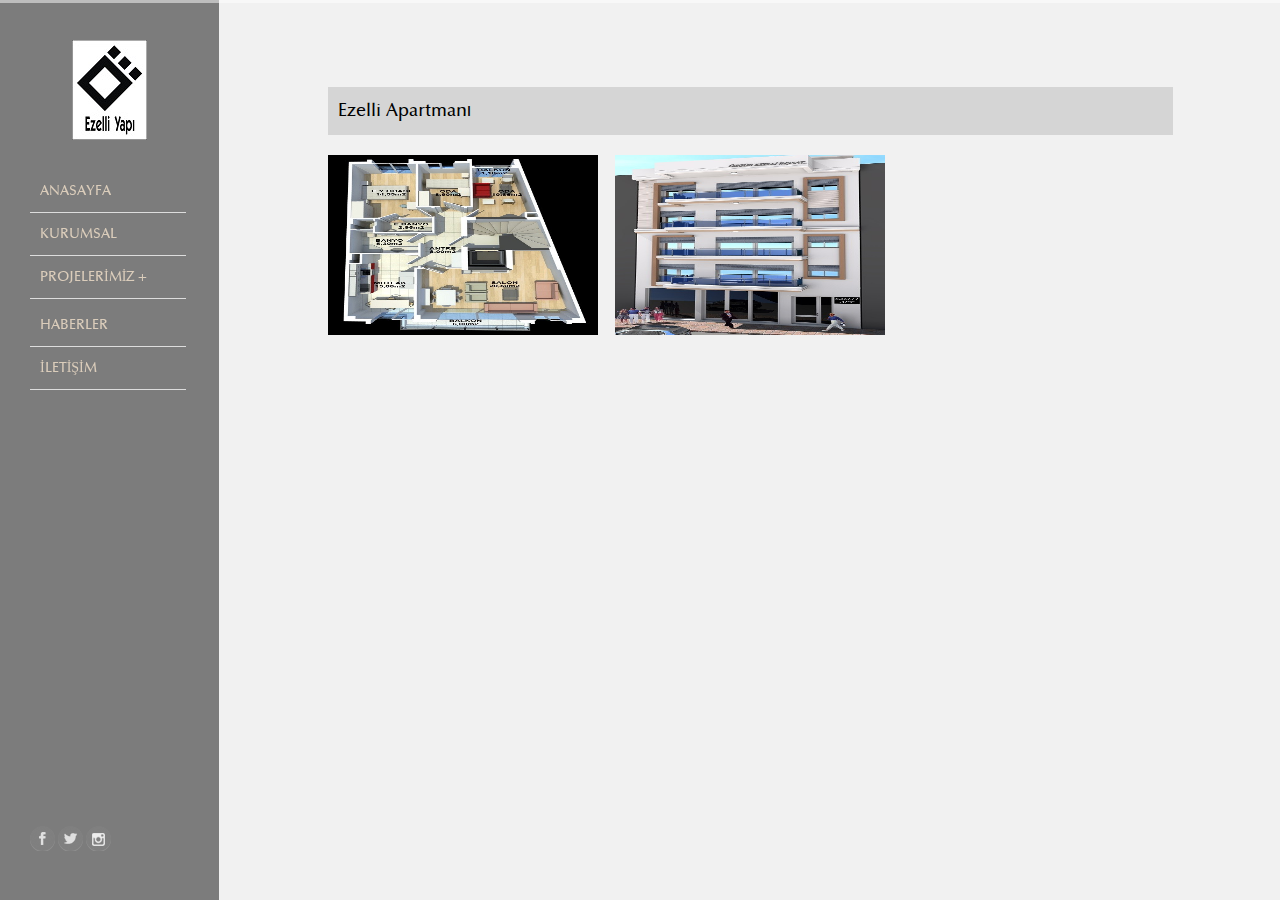
<file: galeri/ezelli-apartmani.html>
﻿

<!DOCTYPE html PUBLIC "-//W3C//DTD XHTML 1.0 Transitional//EN" "http://www.w3.org/TR/xhtml1/DTD/xhtml1-transitional.dtd">
<html xmlns="http://www.w3.org/1999/xhtml">
<head><meta charset="UTF-8"><meta content="width=device-width, initial-scale=1, maximum-scale=1" name="viewport"><link rel='canonical' href='../index.htm'><title>
	Ezelli Apartmanı
</title>
    <link href="../themes/paris/font/optima.css" rel='stylesheet' type='text/css'>
    <link href="../themes/paris/master.css" rel="stylesheet" type="text/css">
    <link href="../themes/paris/animasyon.css" rel="stylesheet" type="text/css">
    <link href="../library/tools/pp/pp.css" rel="stylesheet" type="text/css">
    <link href="../themes/paris/screen.css" rel="stylesheet" type="text/css">
    <script type='text/javascript' src='../ajax/libs/jquery/1.11.1/jquery.min.js'></script>
    <script type='text/javascript' src='../jquery-migrate-1.2.1.min.js'></script>
    <!--[if lt IE 9]>
	<script src="https://html5shiv.googlecode.com/svn/trunk/html5.js"></script>
	<script src="../themes/paris/css3.js"></script>
	<![endif]-->
    <!--[if lte IE 9]>
<style type="text/css">
.animation-group .animation, .bxslide .inner-box.animated, .banner .inner-box.animated { opacity: 1;} .slide-wrapper .content-box.animated { opacity: 1; }
</style>

<![endif]-->
    <script type="text/javascript" src="../themes/paris/nicescroll.js"></script>
    <script type="text/javascript" src="../themes/paris/hoverIntent.js"></script>
    <script type="text/javascript" src="../themes/paris/waypoints.js"></script>
    <script type="text/javascript" src="../library/tools/pp/pp.js"></script>
    <script type="text/javascript" src="../themes/paris/scrollTo.js"></script>
    <script type="text/javascript" src="../themes/paris/backstretch.js">"></script>
    <script type="text/javascript" src="../themes/paris/master1.js"></script>
    <script type="text/javascript" src="../themes/paris/master.js"></script>
    
    
<meta name="keywords" content="ezelli yapı,ezelli inşaat,özgür ezelli inşaat,özgür ezelli yapı,ezelli yapı inşaat"></head>
<body class="page">
    <div id="wrapper">
        <form method="post" action="./ezelli-apartmani" id="form1">
<input type="hidden" name="__VIEWSTATE" id="__VIEWSTATE" value="/wEPDwUJNjM4NzI0MjkwZGRfETJf6ldHmu8vISGsiRExK+opysMp1wm4563KBpBb2Q==">

<input type="hidden" name="__VIEWSTATEGENERATOR" id="__VIEWSTATEGENERATOR" value="1560DC00">
        <header id="masthead" class="site-header">
            <div class="header-top-line">
            </div>
            <a class="scroll-top" href="#masthead" title="Top"></a>
            <div class="header-sidebar">
                <div class="header-topbox container">
                    <a class="logo" href="#" rel="home">
                        <a class='logo' href="../index.htm"><img class='header_logo' src="../cloud/logo.jpg" alt='Ezelli Yapı'></a>
                    
                    <div class="box-scroll">
                        <div id="navbar" class="navbar">
                            <nav id="site-navigation" class="navigation main-navigation" role="navigation">
                                <div class="menu-toggle">
                                    Menü <span class="btn btn-inverse"><span class="icon-bar"></span><span class="icon-bar">
                                    </span><span class="icon-bar"></span></span>
                                </div>
                                <div id="main-menu" class="mega-menu">
                                    <ul id="menu-main-menu">
                                        <li class='menu-item'><a href='../index.htm'>ANASAYFA</a></li><li class='menu-item'><a href='../hakkimizda.html'>KURUMSAL</a></li><li class="menu-item menu-item-has-children has-sub narrow"><h5>PROJELERİMİZ</h5><div class='popup'><div class='inner'><ul class='sub-menu'><li><a href="../devam-eden-projeler.html">Devam Eden Projeler</a></li><li><a href="../tamamlanan-projeler.html">Tamamlanan Projeler</a></li></ul></div></div></li><li class='menu-item'><a href='../site/haberler.html'>HABERLER</a></li><li class='menu-item'><a href='../iletisim.html'>İLETİŞİM</a></li>
                                    </ul>
                                </div>
                                <div id="main-mobile-menu">
                                    <div id="main-mobile-toggle" class="mobile-menu-toggle">
                                        Menü <span class="btn btn-inverse"><span class="icon-bar"></span><span class="icon-bar">
                                        </span><span class="icon-bar"></span></span>
                                    </div>
                                    <div class="accordion-menu">
                                        <ul>
                                            <li class='menu-item'><a href='../index.htm'>ANASAYFA</a><span class='arrow'></span></li><li class='menu-item'><a href='../hakkimizda.html'>KURUMSAL</a><span class='arrow'></span></li><li class="menu-item menu-item-has-children has-sub"><h5>PROJELERİMİZ</h5><span class='arrow'></span><ul class='sub-menu'><li><a href="../devam-eden-projeler.html">Devam Eden Projeler</a><span class='arrow'></span></li><li><a href="../tamamlanan-projeler.html">Tamamlanan Projeler</a><span class='arrow'></span></li></ul></li><li class='menu-item'><a href='../site/haberler.html'>HABERLER</a><span class='arrow'></span></li><li class='menu-item'><a href='../iletisim.html'>İLETİŞİM</a><span class='arrow'></span></li>
                                        </ul>
                                    </div>
                                </div>
                            </nav>
                        </div>
                    </div>
                </div>
                <div class="header-bottom">
                    <div class="social-icons">
                        <ul class="social-links">
                            <li><a title='Facebook' class='facebook' href='https://www.facebook.com/profile.php?id=100010735988221' target='_blank' rel='nofollow'></a></li><li><a title='Twitter' class='twitter' href='https://twitter.com/Ezelliyapi' target='_blank' rel='nofollow'></a></li><li><a title='instagram' class='instagram' href='https://www.instagram.com/ezelli_architecture' target='_blank' rel='nofollow'></a></li>
                        </ul>
                    </div>
                    <div class="webref">
                        
                    </div>
                </div>
            </div>
            <div class="header-sidebar-bg">
            </div>
        </header>
        
    <div id='main' class='site-main'><div id='content' class='site-content'><div class='row-container'><div class='main-container span-12 span-m-12 span-s-12 column'><article class='page'><div class='entry-content'><div class='span-12 columns title-wrapper'><h3 class='section-title' style='text-align: left;'>Ezelli Apartmanı</h3></div><ul class='gallery block-grid-3 block-grid-m-2 block-grid-s-1'><li><a href="../cloud/295.jpg" rel="prettyPhoto[g1]"><img src="../cloud/295.jpg" style='width:270px; height:180px;' alt=''></a></li><li><a href="../cloud/296.jpg" rel="prettyPhoto[g1]"><img src="../cloud/296.jpg" style='width:270px; height:180px;' alt=''></a></li></ul></div></article></div></div></div></div>

        <footer id="colophon" class="site-footer">
            <div class="widget-bottom">
                <div class="site-info">
                    <div class="social-icons">
                        <ul class="social-links">
                            <li><a title='Facebook' class='facebook' href='https://www.facebook.com/profile.php?id=100010735988221' target='_blank' rel='nofollow'></a></li><li><a title='Twitter' class='twitter' href='https://twitter.com/Ezelliyapi' target='_blank' rel='nofollow'></a></li><li><a title='instagram' class='instagram' href='https://www.instagram.com/ezelli_architecture' target='_blank' rel='nofollow'></a></li>
                        </ul>
                    </div>
                </div>
            </div>
        </footer>
        <div style="display: none">
            <div id="dvdmsuccess" style="height: 60px;">
                <img id="imgMMessage" src="../images/icon-success.png" align="middle" style="padding: 10px">
                <span id="spantext" style="padding-left: 10px; width: 500px; font-size: 16px;"></span>
            </div>
            <a href="#dvdmsuccess" rel="prettyPhoto" id="ftrigger"></a>
        </div>
        </form>
        
    </div>
</body>
</html>
</file>
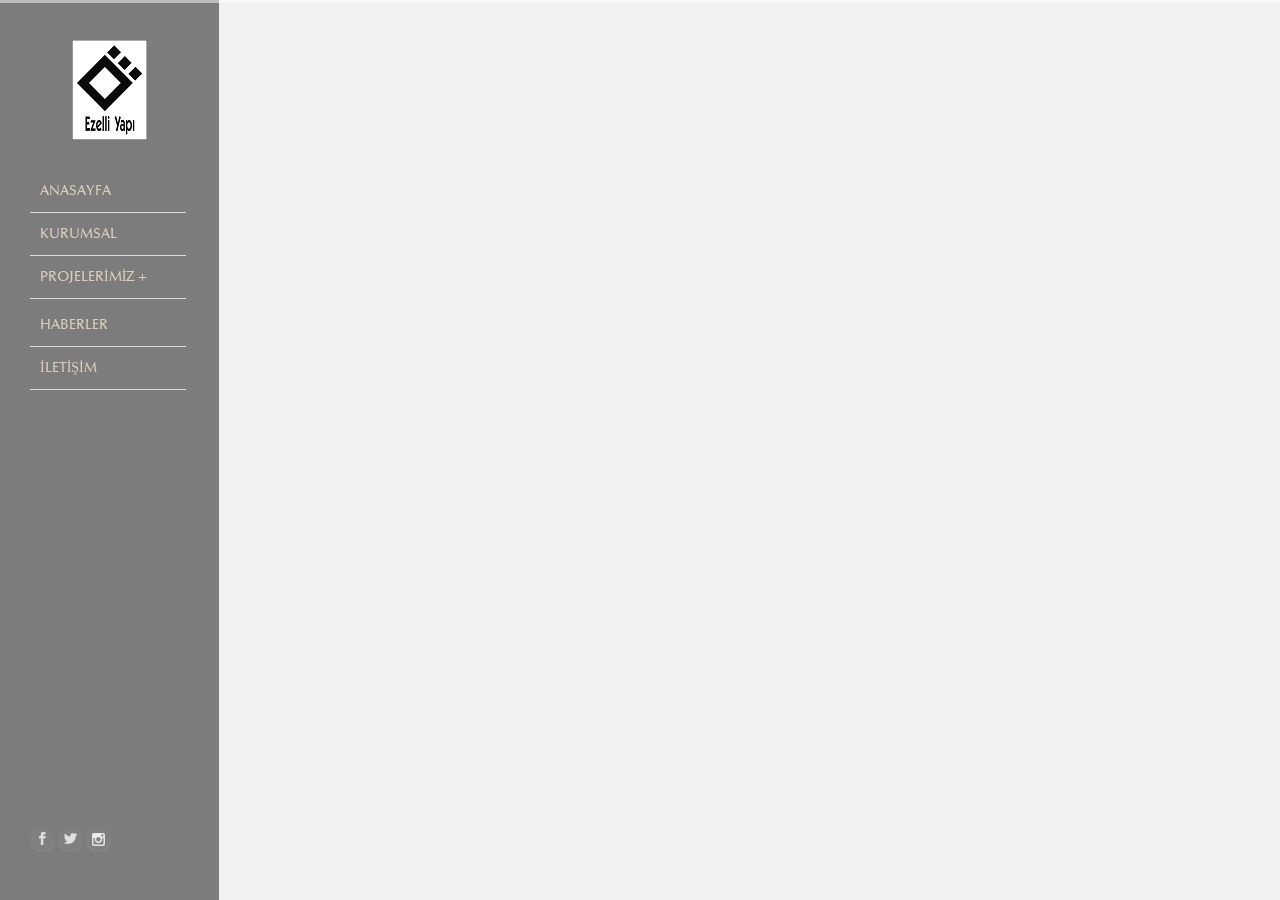
<file: site/haberler.html>
﻿

<!DOCTYPE html PUBLIC "-//W3C//DTD XHTML 1.0 Transitional//EN" "http://www.w3.org/TR/xhtml1/DTD/xhtml1-transitional.dtd">
<html xmlns="http://www.w3.org/1999/xhtml">
<head><meta charset="UTF-8"><meta content="width=device-width, initial-scale=1, maximum-scale=1" name="viewport"><link rel='canonical' href='../index.htm'><title>
	Haberler
</title>
    <link href="../themes/paris/font/optima.css" rel='stylesheet' type='text/css'>
    <link href="../themes/paris/master.css" rel="stylesheet" type="text/css">
    <link href="../themes/paris/animasyon.css" rel="stylesheet" type="text/css">
    <link href="../library/tools/pp/pp.css" rel="stylesheet" type="text/css">
    <link href="../themes/paris/screen.css" rel="stylesheet" type="text/css">
    <script type='text/javascript' src='../ajax/libs/jquery/1.11.1/jquery.min.js'></script>
    <script type='text/javascript' src='../jquery-migrate-1.2.1.min.js'></script>
    <!--[if lt IE 9]>
	<script src="https://html5shiv.googlecode.com/svn/trunk/html5.js"></script>
	<script src="../themes/paris/css3.js"></script>
	<![endif]-->
    <!--[if lte IE 9]>
<style type="text/css">
.animation-group .animation, .bxslide .inner-box.animated, .banner .inner-box.animated { opacity: 1;} .slide-wrapper .content-box.animated { opacity: 1; }
</style>

<![endif]-->
    <script type="text/javascript" src="../themes/paris/nicescroll.js"></script>
    <script type="text/javascript" src="../themes/paris/hoverIntent.js"></script>
    <script type="text/javascript" src="../themes/paris/waypoints.js"></script>
    <script type="text/javascript" src="../library/tools/pp/pp.js"></script>
    <script type="text/javascript" src="../themes/paris/scrollTo.js"></script>
    <script type="text/javascript" src="../themes/paris/backstretch.js">"></script>
    <script type="text/javascript" src="../themes/paris/master1.js"></script>
    <script type="text/javascript" src="../themes/paris/master.js"></script>
    

<meta name="keywords" content="ezelli yapı,ezelli inşaat,özgür ezelli inşaat,özgür ezelli yapı,ezelli yapı inşaat"></head>
<body class="page">
    <div id="wrapper">
        <form method="post" action="./haberler" id="form1">
<input type="hidden" name="__VIEWSTATE" id="__VIEWSTATE" value="/wEPDwUJODEyMzc4ODMyZGQT+aiJ4Dc4ZVhS4VK/3GqbtElSPFQMGon2w9/Y0K6hsg==">

<input type="hidden" name="__VIEWSTATEGENERATOR" id="__VIEWSTATEGENERATOR" value="EE64C354">
        <header id="masthead" class="site-header">
            <div class="header-top-line">
            </div>
            <a class="scroll-top" href="#masthead" title="Top"></a>
            <div class="header-sidebar">
                <div class="header-topbox container">
                    <a class="logo" href="#" rel="home">
                        <a class='logo' href="../index.htm"><img class='header_logo' src="../cloud/logo.jpg" alt='Ezelli Yapı'></a>
                    
                    <div class="box-scroll">
                        <div id="navbar" class="navbar">
                            <nav id="site-navigation" class="navigation main-navigation" role="navigation">
                                <div class="menu-toggle">
                                    Menü <span class="btn btn-inverse"><span class="icon-bar"></span><span class="icon-bar">
                                    </span><span class="icon-bar"></span></span>
                                </div>
                                <div id="main-menu" class="mega-menu">
                                    <ul id="menu-main-menu">
                                        <li class='menu-item'><a href='../index.htm'>ANASAYFA</a></li><li class='menu-item'><a href='../hakkimizda.html'>KURUMSAL</a></li><li class="menu-item menu-item-has-children has-sub narrow"><h5>PROJELERİMİZ</h5><div class='popup'><div class='inner'><ul class='sub-menu'><li><a href="../devam-eden-projeler.html">Devam Eden Projeler</a></li><li><a href="../tamamlanan-projeler.html">Tamamlanan Projeler</a></li></ul></div></div></li><li class='menu-item'><a href='haberler.html'>HABERLER</a></li><li class='menu-item'><a href='../iletisim.html'>İLETİŞİM</a></li>
                                    </ul>
                                </div>
                                <div id="main-mobile-menu">
                                    <div id="main-mobile-toggle" class="mobile-menu-toggle">
                                        Menü <span class="btn btn-inverse"><span class="icon-bar"></span><span class="icon-bar">
                                        </span><span class="icon-bar"></span></span>
                                    </div>
                                    <div class="accordion-menu">
                                        <ul>
                                            <li class='menu-item'><a href='../index.htm'>ANASAYFA</a><span class='arrow'></span></li><li class='menu-item'><a href='../hakkimizda.html'>KURUMSAL</a><span class='arrow'></span></li><li class="menu-item menu-item-has-children has-sub"><h5>PROJELERİMİZ</h5><span class='arrow'></span><ul class='sub-menu'><li><a href="../devam-eden-projeler.html">Devam Eden Projeler</a><span class='arrow'></span></li><li><a href="../tamamlanan-projeler.html">Tamamlanan Projeler</a><span class='arrow'></span></li></ul></li><li class='menu-item'><a href='haberler.html'>HABERLER</a><span class='arrow'></span></li><li class='menu-item'><a href='../iletisim.html'>İLETİŞİM</a><span class='arrow'></span></li>
                                        </ul>
                                    </div>
                                </div>
                            </nav>
                        </div>
                    </div>
                </div>
                <div class="header-bottom">
                    <div class="social-icons">
                        <ul class="social-links">
                            <li><a title='Facebook' class='facebook' href='https://www.facebook.com/profile.php?id=100010735988221' target='_blank' rel='nofollow'></a></li><li><a title='Twitter' class='twitter' href='https://twitter.com/Ezelliyapi' target='_blank' rel='nofollow'></a></li><li><a title='instagram' class='instagram' href='https://www.instagram.com/ezelli_architecture' target='_blank' rel='nofollow'></a></li>
                        </ul>
                    </div>
                    <div class="webref">
                        
                    </div>
                </div>
            </div>
            <div class="header-sidebar-bg">
            </div>
        </header>
        
    <div id='main' class='site-main'><div id='content' class='site-content'><div class='row-container'><div class='main-container span-12 span-m-12 span-s-12 column'>
    
    <div class="clearfix">
    </div>
    <div class="toppagings row">
    <div class="page-links col-lg-12 pride_pg">
        
    </div>
    </div>    
    </div></div></div></div>

        <footer id="colophon" class="site-footer">
            <div class="widget-bottom">
                <div class="site-info">
                    <div class="social-icons">
                        <ul class="social-links">
                            <li><a title='Facebook' class='facebook' href='https://www.facebook.com/profile.php?id=100010735988221' target='_blank' rel='nofollow'></a></li><li><a title='Twitter' class='twitter' href='https://twitter.com/Ezelliyapi' target='_blank' rel='nofollow'></a></li><li><a title='instagram' class='instagram' href='https://www.instagram.com/ezelli_architecture' target='_blank' rel='nofollow'></a></li>
                        </ul>
                    </div>
                </div>
            </div>
        </footer>
        <div style="display: none">
            <div id="dvdmsuccess" style="height: 60px;">
                <img id="imgMMessage" src="../images/icon-success.png" align="middle" style="padding: 10px">
                <span id="spantext" style="padding-left: 10px; width: 500px; font-size: 16px;"></span>
            </div>
            <a href="#dvdmsuccess" rel="prettyPhoto" id="ftrigger"></a>
        </div>
        </form>
        
    </div>
</body>
</html>
</file>
<file: themes/paris/font/optima.css>
﻿@font-face {
    font-family: 'optimamedium';
    src: url('optima_medium-webfont.eot');
    src: url('optima_medium-webfont-1.eot') format('embedded-opentype'),
         url('optima_medium-webfont.woff2') format('woff2'),
         url('optima_medium-webfont.woff') format('woff'),
         url('optima_medium-webfont.ttf') format('truetype'),
         url('optima_medium-webfont.svg') format('svg');
    font-weight: normal;
    font-style: normal;

}
</file>
<file: themes/paris/master.css>
article, aside, details, figcaption, figure, footer, header, nav, section, summary {display:block;}
audio,canvas,video {display:inline-block;}
html {font-family:sans-serif;font-size: 100%;-ms-text-size-adjust: 100%;-webkit-text-size-adjust: 100%;}
body {margin:0;}
a {background:transparent;}
a:focus {outline:thin dotted;}
a:active,a:hover {outline:0;}
h1,h2,h3,h4,h5,h6 {font-family: "optimamedium", Arial, Helvetica, sans-serif;line-height: 1.3;margin: 0 0 5px;}
h1 {font-size: 24px;font-weight: normal;}
h2 {font-size: 22px;font-weight: normal;}
h3 {font-size: 20px;font-weight: bold;}
h4 {font-size: 18px;font-weight: bold;}
h5 {font-size: 16px;font-weight: bold;}
h6 {font-size: 14px;font-weight: bold;}
h1.top-title{font-family:optimamedium;font-size:32px; border-bottom: 1px solid rgba(0, 0, 0, 0.2);margin-bottom:20px;color:#000;}
abbr[title] {border-bottom:1px dotted;}
b, strong {font-weight:bold;}
dfn {font-style:italic;}
hr {-moz-box-sizing:content-box;box-sizing:content-box;height:0;}
mark {background: none;color: #595959;}
pre {white-space:pre-wrap;}
q {quotes:"\201C" "\201D" "\2018" "\2019";}
small {font-size:80%;}
sub,sup {font-size:75%;line-height:0;position:relative;vertical-align:baseline;}
sup {top: -0.5em;}
sub {bottom: -0.25em;}
img {border:0;}
svg:not(:root) {overflow:hidden;}
figure {margin:0;}
fieldset {border: 1px solid #c0c0c0;margin: 0 2px;padding: 0.35em 0.625em 0.75em;}
legend {border:0;padding:0;white-space: normal;}
button,input,select,textarea {font-family: inherit;font-size: 100%;margin: 0;}
button,input {line-height: normal;}
button,select {text-transform: none;}
button,html input[type="button"],input[type="reset"],input[type="submit"] {-webkit-appearance: button;cursor: pointer;}
button[disabled],html input[disabled] {cursor:default;}
input[type="checkbox"],input[type="radio"] {box-sizing: border-box;padding: 0;}
input[type="search"] {-webkit-appearance: textfield;}
input[type="search"]::-webkit-search-cancel-button,input[type="search"]::-webkit-search-decoration {-webkit-appearance:none;}
button::-moz-focus-inner,input::-moz-focus-inner {border:0;padding:0;}
textarea {overflow:auto;vertical-align:top;height:auto;min-height:50px;}
table {border-collapse:collapse;border-spacing:0;width:100%;}
*, *:before, *:after {-moz-box-sizing:border-box;-webkit-box-sizing:border-box;box-sizing:border-box;}
html,body {font-size:100%;}

body {background-color: #F1F1F1;color: #595959;padding: 0;margin: 0;font: 12px/1.55 Verdana, Arial, Helvetica, sans-serif;font-weight: normal;font-style: normal;cursor: default;overflow: hidden;}
a {color: #797872;text-decoration: none;}
a:hover,a:focus {cursor: pointer;color: #4E4D49;text-decoration: none;}
a:focus {outline: none;}
.clear {clear: both !important;}
.left {float:left !important;}
.right {float:right !important;}
.text-left {text-align:left !important;}
.text-right {text-align:right !important;}
.text-center {text-align:center !important;}
.text-justify {text-align:justify !important;}
.hide {display:none;}
.uppercase {text-transform:uppercase;}
.no-border-left{border-left: 0 none !important;}
.no-border-right{border-right: 0 none !important;}
p {margin: 0 0 8px;}
p:empty {display:none !important;}
.antialiased {-webkit-font-smoothing:antialiased;}
img {display:inline-block;vertical-align:middle;}
select {width:100%;}
pre {border: 1px solid #DDDDDD;padding: 15px 20px !important;background-color: #E8E8E8;margin-bottom: 30px !important;margin-top: 20px !important;line-height: 2em !important;}
textarea,input[type="text"],input[type="email"],input[type="url"],input[type="password"],.input-text {border: 1px solid #CCCCCC;background-color: #F7F7F7;color: #595959;padding: 10px}
select {-webkit-appearance: none;-moz-appearance: none;appearance: none;border: 1px solid #CCCCCC;padding-top: 6px;padding-bottom: 6px;padding-left: 8px;padding-right: 8px;-webkit-padding-end: 34px;color: #595959;height: 34px;text-indent: 0.01px;text-overflow: "";background-color: #F7F7F7;}
select option {padding-top: 5px;padding-bottom: 5px;padding-left: 5px;padding-right: 3px;}
button,input[type="button"],input[type="reset"],input[type="submit"] {background-color: #535451;color: #FFFFFF;border: none;font-size: 12px;font-family: Verdana, Arial, Helvetica, sans-serif;line-height: 36px;height: 36px;padding: 0 15px;margin-right: 5px;}
button:hover,input[type="button"]:hover,input[type="reset"]:hover,input[type="submit"]:hover {background-color: #2F3538;}
::-webkit-input-placeholder {color: #74736A;font-size: 12px;font-family: Arial,Helvetica,sans-serif;}
:-moz-placeholder {color: #74736A;font-size: 12px;font-family: Arial,Helvetica,sans-serif;}
::-moz-placeholder {color: #74736A;font-size: 12px;font-family: Arial,Helvetica,sans-serif;}
:-ms-input-placeholder {color: #74736A;font-size: 12px;font-family: Arial,Helvetica,sans-serif;}
.placeholder {color: #74736A !important;font-size: 12px;font-family: Arial,Helvetica,sans-serif;}
ul, ol, dl {padding-left: 20px;font-family: inherit;}
.wp-caption-text,.sticky,.gallery-caption,.bypostauthor {}
.header-top-line {position: fixed;top: 0;left: 0;right: 0;height: 3px;background-color: red;background: url("icons/top_overlay.png") repeat scroll 0 0;z-index: 150;}
.scroll-top {border: 2px solid #888888;-webkit-border-radius: 50%;-moz-border-radius: 50%;border-radius: 50%;position: fixed;right: 32px;bottom: 20px;width: 52px;height: 52px;z-index: 150;display: none;background: url("icons/scroll-arrow.png") no-repeat scroll 13px 13px;opacity: 0.7;}
.scroll-top:hover {opacity: 1;-webkit-transition: all 0.3s ease-out;-moz-transition: all 0.3s ease-out;transition: all 0.3s ease-out;}
.one-template .header-top-line,.portfolio-template .header-top-line,.fullscreen .header-top-line,.gallery-template .header-top-line {display: none;}
.site-header .logo {display: block;margin: 40px 0 30px;text-decoration: none !important;}
.site-header .logo img {max-height: 150px;max-width: 150px;}
/*left sidebar png*/
.header-sidebar {background: url("icons/left-sidebar.png") repeat-y scroll 0 0;height: 100%;position: fixed;left: 0;text-align: center;top: 0;width: 219px;z-index: 111;}
/*end*/
.gallery-template .header-sidebar {background: url("icons/left-side-bg1.png") repeat-y scroll 0 0;}
.header-sidebar-bg {display: none;}
.header-topblock {display: block;position: fixed;left: 0;top: 0;right: 0;z-index: 110;margin-left: 220px;background: none repeat scroll 0 0 #F1F1F1;}
.header-topbar {border-bottom: 1px solid #D5D5D5;display: block;margin: 0 auto;width: 860px;height: 79px;}

.header-topbar h1.page-title {border: 0 none;display: block;float: left;font-family: 'optimamedium';font-size: 25px !important;font-weight: 300;line-height: 25px;margin: 50px 0 0;padding: 0 0 2px;width: auto;clear: none;max-width: 540px;white-space: nowrap;overflow: hidden;text-overflow: ellipsis;}

.header-topbar .quick-access {float: right;margin-top: 53px;}
.header-topbar .quick-access > div {float: left;}
.quick-access .language-box{margin-right: 15px;width: 80px;}
.site-header .search-form {margin: 30px;display: block;}div.form-search {position: relative;}
ul.special-menu-items {margin: 0;padding: 0 0 0 30px;list-style: none outside none;}
ul.special-menu-items li {margin-right: 30px;}
ul.special-menu-items li a {display: block;line-height: 42px;text-align: left;padding: 0 10px;font-family: "optimamedium";font-size: 14px;color: #4E4D49;border-bottom: 1px solid #DDDDDD;}
.gallery-template .special-menu-items li a {color: #DFDFDF;border-bottom: 1px solid rgba(255,255,255,0.15);}
ul.special-menu-items li a:hover {color: #FFFFFF;background-color: #585858;}
ul.special-menu-items li a.selected {color: #FFFFFF;background-color: #585858;}
ul.special-menu-items li a span {
background: url("icons/expand-icon2.png") no-repeat scroll 10px -46px;display: inline-block;height: 15px;vertical-align: text-top;width: 22px;}

.gallery-template .special-menu-items li a span,ul.special-menu-items li a:hover span {background: url("icons/expand-icon3.png") no-repeat scroll 10px -46px;display: inline-block;height: 15px;vertical-align: text-top;width: 22px;}
ul.special-menu-items li a.selected span {background: url("icons/expand-icon3.png") no-repeat scroll 10px 5px;display: inline-block;height: 15px;vertical-align: text-top;width: 22px;}
.form-search input.input-text {background: none;font-family: Verdana;font-size: 12px;padding: 7px 10px;vertical-align: middle;border: 1px solid #C5C5C5;color: #74736A;width: 100%;}
.gallery-template .form-search input.input-text {border: 1px solid rgba(255,255,255,.3);color: #cfcfcf;}
.form-search button.btn-submit {background: url("icons/search-icon.png") no-repeat scroll 0 0;position: absolute;height: 16px;width: 16px;border: none;padding: 0;top: 7px;right: 6px;}
.gallery-template .form-search button.btn-submit {background: url("icons/search-icon.png") no-repeat scroll 0 0;}
.site-header div.special-menu {margin: 0;display: block;}
.site-header div.show-popup {position: absolute;right: 0;top: 143px;width: 40px;height: 40px;display: none;}
.site-header div.show-popup a {background: url("icons/popup_link.png") no-repeat scroll 0 0;width: 40px;height: 40px;display: block;}
.site-header div.header-bottom {bottom: 40px;left: 30px;display: block;position: fixed;width: 160px;}
.site-header div.social-icons {display: block;text-align: left;margin-bottom: 9px;}
.site-header div.social-icons ul.social-links {white-space: nowrap;}
.site-header div.social-icons ul.social-links li {margin-right: 3px;}
.site-header div.copyrights {display: block;font-family: Verdana;font-size: 10px;text-align: left;word-spacing: break-word;}
.gallery-template .site-header div.copyrights {color: #d2d2d2;}
.special-products-overlay {position: fixed;z-index: 200;top: 0;bottom: 0;left: 0;right: 0;display: none;}
.special-products-overlay.active {display: block;}
.products-popup {width: 760px;height: 800px;top: 50%;left: 50%;margin-top: -400px;margin-left: -380px;padding: 20px 30px;background: url("icons/popup_bg.png") repeat scroll 0 0;position: fixed;-webkit-box-shadow: 0px 0px 7px 0px rgba(50, 50, 50, 0.7);-moz-box-shadow: 0px 0px 7px 0px rgba(50, 50, 50, 0.7);box-shadow: 0px 0px 7px 0px rgba(50, 50, 50, 0.7);}
.products-popup .popup-label {border-bottom: 1px solid #DDDDDD;position: relative;}
.products-popup .popup-label .title {color: #666464;display: block;font-family: 'optimamedium';font-size: 18px;text-align: left;line-height: 25px;}
.products-popup .popup-label .close {position: absolute;width: 24px;height: 24px;right: 0;top: 0;cursor: pointer;background: url("icons/icons.png") no-repeat scroll 3px -375px;}
.products-popup .popup-label .close:hover {background-color: #CCCCCC;}
.products-popup .popup-label .special-nav {position: absolute;width: 64px;height: 25px;top: 0;left: 50%;margin-left: -22px;}
.products-popup .popup-label .special-nav a {display: block;float: left;height: 25px;width: 32px;}
.products-popup .popup-label #prev-btn {background: url("icons/icons.png") no-repeat scroll 8px -68px;}
.products-popup .popup-label #prev-btn:hover {background-color: #CCCCCC;}
.products-popup .popup-label #next-btn {background: url("icons/icons.png") no-repeat scroll 9px -101px;}
.products-popup .popup-label #next-btn:hover {background-color: #CCCCCC;}
.products-popup .title-tabs {display: none;}
.products-popup .title-tabs a {display: inline-block;font-family: "optimamedium";font-size: 14px;padding: 0 30px;line-height: 30px;margin-right: 2px;color: #4E4D49;}
.products-popup .title-tabs a:hover,
.products-popup .title-tabs a.selected {background: #585858;color: #FFFFFF;}
.products-popup .popup-content {position: relative;height: 720px;margin: 10px -8px 0;}
.products-popup .products-content-area {height: 100%;overflow: hidden;}
.products-popup .products-content-area ul {margin-bottom: 0;}
.products-popup .products-content-area ul li {padding-bottom: 8px !important;}
.products-popup .products-content-area ul li .product-img {height: 280px;}
.products-popup .products-content-area ul li span.price {height: 25px;}
.products-popup .products-content-area ul li h3 {height: 37px;overflow: hidden;}
.page-title {margin: 0 auto;width: 100%;}
.breadcrumb-container {margin-bottom: 10px;color: #595959;position: relative;}
#breadcrumbs {list-style: none;overflow: hidden;margin: 0;padding: 0;font-size: 11px;}
#breadcrumbs li {float: left;margin-right: 5px;}
.fullscreen .site-main {position: fixed;left: 0;right: 0;top: 0;bottom: 0;padding: 0;margin: 0;z-index: 10;}
.gallery-template .header-topblock,.fullscreen .header-topblock {display: none;}
.fullscreen .header-sidebar,.one-template .header-sidebar,.gallery-template .header-sidebar, {background-color: transparent;}
.one-template .site-main,.portfolio-template .site-main {position: relative;padding: 0;margin: 0;width: 100%;}
.one-template .site-main > p,.one-template .site-main > br,.portfolio-template .site-main > p,.portfolio-template .site-main > br {display: none;}
.one-template .header-topblock,.portfolio-template .header-topblock {display: none;}
.one-template .section-content,.portfolio-template .section-content {margin-left: 220px;padding: 0 10px;}
.one-template .fullwidth .section-content,.portfolio-template .fullwidth .section-content {padding: 0;}
.one-template .section-desc,.portfolio-template .section-desc {font-size: 13px;line-height: 20px;color: #6d6c67;text-align: center;margin-bottom: 20px;}
.one-template .section-desc p,.portfolio-template .section-desc p {margin: 0;}
.mega-menu {position: relative;text-align: left;}
.mega-menu a {text-decoration: none; font-family: "optimamedium";overflow: hidden;white-space: nowrap;text-overflow: ellipsis;}
.mega-menu h5 {font-family: "optimamedium";font-weight: normal;overflow: hidden;white-space: nowrap;text-overflow: ellipsis;}
.mega-menu ul {list-style: none;padding: 0 0 0 30px;margin: 0 3px 0 0;}
.mega-menu ul li {position: relative;}
.mega-menu > ul > li {padding-right: 30px;}
/*left menu renk*/
.mega-menu > ul > li > a,.mega-menu > ul > li > h5 {display: block;color: #DBCDBB;font-size: 14px;line-height: 42px;padding: 0 10px;border-bottom: 1px solid #DDDDDD;}
.gallery-template .mega-menu > ul > li > a,.gallery-template .mega-menu > ul > li > h5 {color: #dfdfdf;border-bottom: 1px solid rgba(255,255,255,.15);}
.mega-menu ul li.menu-item-has-children > a:after,.mega-menu ul li.menu-item-has-children > h5:after {content: "+";font-family: "optimamedium";font-size: 15px;padding-left: 3px;}
.mega-menu ul li.wide .popup a:after,.mega-menu ul li.wide .popup h5:after {content: "";}
.mega-menu .popup {position: absolute;left: 100%;top: 0;display: block;margin: 0;visibility: hidden;overflow: hidden;opacity: 0;-ms-filter: "progid:DXImageTransform.Microsoft.Alpha(Opacity=0)";}
.mega-menu .popup .inner {padding: 0px;display: block;}
.mega-menu .popup ul {display: inline-block;position: relative;padding: 0;}
.mega-menu .popup ul li {display: block;padding: 0;position: relative;float: none;height: auto;padding: 0 0 1px;}
.mega-menu .popup ul li a,.mega-menu .popup ul li h5 {display: block;padding: 0 10px;margin: 0;text-decoration: none;line-height: 42px;color: #FFFFFF;background: url("icons/menu1_bg.png") repeat scroll 0 0;font-size: 14px;font-family: "optimamedium";}
.mega-menu .popup ul li ul {padding-left: 3px;position: absolute;left: 100%;top: 0;height: auto;display: none;}
.mega-menu .popup ul li:hover > ul {display: block;}
.mega-menu > ul > li > a:hover,
.mega-menu > ul > li > a:focus,
.mega-menu > ul > li:hover > a,
.mega-menu > ul > li:hover > h5 {color: #FFFFFF;background-color: #595959;background-color: rgba(89,89,89,.85);}
.mega-menu .popup ul li a:hover,.mega-menu .popup ul li a:focus,.mega-menu .popup ul li h5:hover,.mega-menu .popup ul li h5:focus {background-color: #595959;opacity: 0.9;-ms-filter: "progid:DXImageTransform.Microsoft.Alpha(Opacity=90)";}
.mega-menu .wide .popup .inner {background-color: #656565;padding: 0 15px 20px;opacity: 0.9;-ms-filter: "progid:DXImageTransform.Microsoft.Alpha(Opacity=90)";}
.mega-menu .wide .popup .inner > ul > li {float: left;}
.mega-menu .wide .popup h5,.mega-menu .wide .popup a {display: inline-block;font-size: 12px;background: none;line-height: 27px;white-space: normal;padding: 0;opacity: 1;-ms-filter: "progid:DXImageTransform.Microsoft.Alpha(Opacity=100)";}
.mega-menu .wide .popup ul {background: none;padding: 0;margin: 0;opacity: 1;display: block;position: relative;left: 0;-ms-filter: "progid:DXImageTransform.Microsoft.Alpha(Opacity=100)";}
.mega-menu .wide .popup li {background: none;padding: 0;margin: 0;opacity: 1;-ms-filter: "progid:DXImageTransform.Microsoft.Alpha(Opacity=100)";}
.mega-menu .wide .popup ul ul {top: 0;}
.mega-menu .wide .popup ul ul a {padding-right: 10px;}
.mega-menu .wide .popup ul ul a:before {content: "\2022";font-size: 14px;padding-left: 10px;padding-right: 5px;}
.mega-menu .wide .popup ul ul ul li {margin-left: 10px;}
.mega-menu .wide .popup .inner > ul > li > a,
.mega-menu .wide .popup .inner > ul > li > h5 {font-size: 14px;padding: 0 10px;margin-top: 20px;}
.mega-menu .wide .popup .inner > ul > li > ul {padding: 0;}
/*mobil menu*/
#main-mobile-menu {margin: 0; }
#main-mobile-menu .accordion-menu {position: absolute;top: 80px;right: 10px;display: none;width: 300px;}
.accordion-menu {text-align: left;}
.accordion-menu a,.accordion-menu h5 {display: block;text-decoration: none;line-height: 42px;padding-left: 20px;color: #fff;font-family: "optimamedium";font-size: 14px;color: #FFFFFF;font-weight: normal;margin-bottom: 0;}
.accordion-menu ul {list-style: none; margin: 0; padding: 0;}
.accordion-menu ul ul {display: none;}
.accordion-menu ul li {position: relative;margin-bottom: 2px;background: url("icons/menu2_bg.png") repeat scroll 0 0;}
.accordion-menu ul ul li {position: relative;margin-bottom: 2px;background: url("icons/menu1_bg.png") repeat scroll 0 0;}
.accordion-menu ul a:hover,.accordion-menu ul a:focus {background-color: #595959;opacity: 0.9;-ms-filter: "progid:DXImageTransform.Microsoft.Alpha(Opacity=90)";}
.accordion-menu ul > li.has-sub > span.arrow {display: inline-block;top: 0;right: 0;width: 42px;height: 42px;line-height: 42px;text-align: center;position: absolute;cursor: pointer;background: url("icons/icons.png") no-repeat scroll 13px -253px;}
.accordion-menu ul > li.has-sub.open > span.arrow {background: url("icons/icons.png") no-repeat scroll 13px -313px;}
.accordion-menu > ul > li > a,.accordion-menu > ul > li > h5 {color: #FFFFFF;}
.menu-toggle {display: none;}
.gallery-template .menu-toggle {color: #d2d2d2;}
#main-mobile-toggle {color: #4E4D49;font-size: 18px;font-family: "optimamedium";line-height: 30px;padding-right: 15px;cursor: pointer;text-align: right;}
#main-mobile-toggle.opened {background-color: #555555;color: #FFFFFF;opacity: 0.8;-ms-filter: "progid:DXImageTransform.Microsoft.Alpha(Opacity=80)";}
.menu-toggle .icon-bar,#main-mobile-toggle .icon-bar {background-color: #4E4D49;}
#main-mobile-toggle.opened .icon-bar {background-color: #FFFFFF;}
.gallery-template #main-mobile-toggle {background: none;color: #DFDFDF;}
.gallery-template #main-mobile-toggle.opened {color: #FFFFFF;opacity: 1;-ms-filter: "progid:DXImageTransform.Microsoft.Alpha(Opacity=100)";}
.gallery-template .menu-toggle .icon-bar,.gallery-template #main-mobile-toggle .icon-bar {background-color: #DFDFDF;}
.gallery-template #main-mobile-toggle.opened .icon-bar {background-color: #ffffff;}
.menu-toggle > span,#main-mobile-toggle > span {display: inline-block;}
#main-mobile-toggle .btn {margin: 0 0 0 10px;}
.menu-toggle .icon-bar,#main-mobile-toggle .icon-bar {border-radius: 1px;display: block;width: 16px; height: 3px;margin-top: 3px;}
.mega-menu .wide .popup .inner > ul:after, .mega-menu ul > ul:after {display:block;content:".";clear:both;font-size:0;line-height:0;height:0;overflow:hidden; }
#main-mobile-menu {display: none;}
/*son ve ilk*/
#colophon .site-info ul.menu {padding: 15px 0 25px;margin: 0;list-style: none outside none;width: 100%;}
#colophon .site-info ul.menu li {display: inline-block;list-style: none outside none;padding: 0;margin: 0;font-size: 13px;}
#colophon .site-info ul.menu li:after {display: inline-block;content: "|";
color: #869478;padding: 0 2px 0 5px;font-size: 12px;vertical-align: bottom;}
#colophon .site-info ul.menu li:last-child:after {content: "";display: none;}
#colophon .site-info .social-icons {float: right;margin-top: 13px;display: none;}
#colophon .site-info .social-icons li {margin-right: 3px;}
#colophon .site-info .copyrights {clear: both;margin-bottom: 30px;display: none;font-family: Verdana;font-size: 10px;text-align: left;}
/*son*/
.widget.widget_tag_cloud .tagcloud {margin-top: 20px;}
.widget.widget_recent_comments li{border: none;text-transform: none;list-style: disc;margin: 5px 5px 5px 25px;}
.widget .feed_container ul li {text-transform: none;border: none;}
.widget .feed_container a {display: inline;padding: 0;}
.widget .feed_container p {line-height: 20px;}
.widget .feed_container p.interact{display: none;}
.widget .feed_container p.tweet span{display: inline-block;}
.widget .feed_container p.tweet span:empty{display: none;}
.widget .feed_container p.timePosted{margin-bottom: 20px;color: #8F8F8F;}
.widget .contact-info {padding-top: 10px;}
.widget .contact-info p{padding: 0;margin: 0;}
.widget .contact-info dl{line-height: 24px;margin: 0 0 10px;padding: 0;}
.widget .contact-info dt{text-decoration: underline;display: inline-block;vertical-align: top;width: 60px;}
.widget .contact-info dd{display: inline-block;vertical-align: top;padding: 0;margin: 0;}
.widget .contact-info p.other,.widget .contact-info p.address{margin-bottom: 15px;line-height: 22px;}
.newsletter {margin-bottom: 25px;position: relative;}
.newsletter label {display: block;line-height: 21px;font-size: 13px;margin-bottom: 8px;}
.newsletter .email-field {display: inline-block;margin-right: 3px;padding: 7px 2%;width: 60%;border: 1px solid #B6B6B6;vertical-align: middle;}
.newsletter .submit-field {display: inline-block;font-size: 12px;height: 30px;vertical-align: middle;line-height: 30px;}
.widget.wclub_recent_posts li:before,.widget.wclub_recent_posts li:after,.widget.wclub_recent_posts li {border: none;padding: 10px 0 0;}
.widget.wclub_recent_posts li .post-title a {color: #5B5A55;font-size: 15px;font-weight: normal;line-height: 15px;padding: 0;text-transform: none;margin-bottom: 15px;}
.widget.wclub_recent_posts li .post-date,.widget.wclub_recent_posts li .post_comments{color: #9F9F9F;font-family: Verdana;font-size: 11px;font-weight: normal;text-transform: none;padding-bottom: 4px;}
.widget.wclub_recent_posts .post-image{float: left;}
.widget.wclub_recent_posts .post-image img{margin-right: 20px;margin-bottom: 20px;}
.one-template .contact-block .site-content,.portfolio-template .contact-block .site-content {min-height: 0;text-align: center;color: #888888;}
.one-template .contact-block .site-content .column,.portfolio-template .contact-block .site-content .column {padding: 20px 0;}
.one-template .contact-block .site-content .icon-phone,.one-template .contact-block .site-content .icon-email,.one-template .contact-block .site-content .icon-location,.portfolio-template .contact-block .site-content .icon-phone,.portfolio-template .contact-block .site-content .icon-email,.portfolio-template .contact-block .site-content .icon-location {font-size: 16px;}
/*sayfalar*/
#wrapper {margin: 0 auto;}
.site-main {position: relative;margin-left: 220px;padding: 79px 10px 0;}
.site-main .sidebar-container {}
.banner-container {margin-bottom: 20px;}
.banner-container > img {width: 100%;height: auto;}
.category-page,.product-page,.site-content, div#content, div#content {width: 860px;margin: 0 auto;min-height: 400px;padding: 8px 0;}
.site-content:before,.site-content:after {clear: both;content: " ";display: block;}
.one-template .site-content,.portfolio-template .site-content {padding: 0;min-height: 100px;width: 960px;}
.shop-sidebar aside {padding-bottom: 50px;}
.shop-sidebar .widget-title {background-color: #D5D5D5;padding: 15px 10px;font: 16px/16px 'optimamedium',Arial,Helvetica,sans-serif;text-align: right;margin-bottom: 7px;}
.shop-sidebar ul {margin: 0;padding: 5px 0;list-style: none outside none;}
.shop-sidebar ul li {margin: 0;padding: 0;list-style: none outside none;font: 13px Verdana;border-bottom: 1px solid #D9D9D9;position: relative;}
.shop-sidebar ul li span.count {color: #595959;font-size: 13px;position: absolute;right: 10px;top: 10px;}
.shop-sidebar ul li a {display: block;padding: 10px;}
.shop-sidebar ul ul {padding: 0px !important;}
.shop-sidebar ul ul li {border: none;border-top: 1px solid #D9D9D9;}
.shop-sidebar ul ul a {margin-left: 15px;}
.shop-sidebar ul ul ul a {margin-left: 30px;}
.shop-sidebar ul ul ul ul a {margin-left: 45px;}
.widget-area aside {padding-bottom: 20px;}
.widget-area .widget-title {background-color: #D5D5D5;padding: 15px 10px;font: 16px/16px 'optimamedium',Arial,Helvetica,sans-serif;text-align: right;}
.widget-area  ul {margin: 0;padding: 5px 0;list-style: none outside none;}
.widget-area ul li {margin: 0;padding: 0;list-style: none outside none;font: 13px Verdana;border-bottom: 1px solid #D9D9D9;position: relative;}
.widget-area ul li span.count {color: #595959;font-size: 13px;position: absolute;right: 10px;top: 10px;}
.widget-area ul li a {display: block;padding: 10px;}
.widget-area ul ul {padding: 0px !important;}
.widget-area ul ul li {border: none;border-top: 1px solid #D9D9D9;}
.widget-area ul ul a {margin-left: 15px;}
.widget-area ul ul ul a {margin-left: 30px;}
.widget-area ul ul ul ul a {margin-left: 45px;}
.category-banner {}
.category-banner img {max-height: 300px;}
.catalog-ordering-bar {padding: 17px 0;}
.catalog-ordering-bar:after {content: "";display: block;clear: both;}
.contact-form input {width: 100%}
.contact-form textarea {width: 100%;height: 150px;}
.contact-form label {display: none !important;}
.contact-form input[type="submit"] {width: 120px;float: right;margin: 10px 0 ;}
.title-wrapper:before,.title-wrapper:after {content: " ";clear: both;display: block;}
.title-wrapper {float: none !important;}
.section-title {background-color: #D5D5D5;font: 18px/18px 'optimamedium',Arial,Helvetica,sans-serif; padding: 15px 10px;margin-bottom: 20px;}
a.btn-type {background-color: #535451;border: medium none;color: #FFFFFF;font-family: Verdana,Arial,Helvetica,sans-serif;font-size: 12px;padding: 0 15px;line-height: 36px;height: 36px;display: inline-block;transition: color 300ms ease-in-out 0s, background-color 300ms ease-in-out 0s;}
a.btn-type:hover {background-color: #2F3538;}
a.btn-type.gray {background-color: #E1E1E1;border: medium none;color: #6D6C67;font-family: Verdana,Arial,Helvetica,sans-serif;font-size: 12px;padding: 0 15px;line-height: 36px;height: 36px;display: inline-block;transition: color 300ms ease-in-out 0s, background-color 300ms ease-in-out 0s;}
a.btn-type.gray:hover {color: #F1F1F1;background-color: #595959;}
a.btn-type.large {font-size: 14px;padding: 0 20px;line-height: 45px;height: 45px;}
a.btn-type.small {font-size: 11px;padding: 0 12px;line-height: 30px;height: 30px;}
ul.social-links {list-style: none outside none;padding: 0;margin: 0;display: inline-block;line-height: 12px;vertical-align: bottom;}
ul.social-links li {list-style: none outside none;padding: 0;margin: 0;display: inline-block;margin-right: 7px;line-height: 1px;}
ul.social-links a.facebook {display: block;background: url("icons/s-icons.png") no-repeat scroll 0 -6px;height: 25px;width: 25px;transition: background 300ms ease-in-out 0s;}
ul.social-links a.facebook:hover {display: block;background: url("icons/s-icons.png") no-repeat scroll 0 -40px;height: 25px;width: 25px;}
ul.social-links a.twitter {display: block;background: url("icons/s-icons.png") no-repeat scroll 0 -147px;height: 25px;width: 25px;transition: background 300ms ease-in-out 0s;}
ul.social-links a.twitter:hover {display: block;background: url("icons/s-icons.png") no-repeat scroll 0 -181px;height: 25px;width: 25px;}
ul.social-links a.linkedin {display: block;background: url("icons/s-icons.png") no-repeat scroll 0 -76px;height: 25px;width: 25px;transition: background 300ms ease-in-out 0s;}
ul.social-links a.linkedin:hover {display: block;background: url("icons/s-icons.png") no-repeat scroll 0 -110px;height: 25px;width: 25px;}
ul.social-links a.flickr {display: block;background: url("icons/s-icons.png") no-repeat scroll 0 -219px;height: 25px;width: 25px;transition: background 300ms ease-in-out 0s;}
ul.social-links a.flickr:hover {display: block;background: url("icons/s-icons.png") no-repeat scroll 0 -253px;height: 25px;width: 25px;}
ul.social-links a.googleplus {display: block;background: url("icons/s-icons.png") no-repeat scroll 0 -290px;height: 25px;width: 25px;transition: background 300ms ease-in-out 0s;}
ul.social-links a.googleplus:hover {display: block;background: url("icons/s-icons.png") no-repeat scroll 0 -324px;height: 25px;width: 25px;}
ul.social-links a.pinterest {display: block;background: url("icons/s-icons.png") no-repeat scroll 0 -360px;height: 25px;width: 25px;transition: background 300ms ease-in-out 0s;}
ul.social-links a.pinterest:hover {display: block;background: url("icons/s-icons.png") no-repeat scroll 0 -394px;height: 25px;width: 25px;}
ul.social-links a.youtube {display: block;background: url("icons/s-icons.png") no-repeat scroll 0 -430px;height: 25px;width: 25px;transition: background 300ms ease-in-out 0s;}
ul.social-links a.youtube:hover {display: block;background: url("icons/s-icons.png") no-repeat scroll 0 -464px;height: 25px;width: 25px;}
ul.social-links a.instagram {display: block;background: url("icons/s-icons.png") no-repeat scroll 0 -500px;height: 25px;width: 25px;transition: background 300ms ease-in-out 0s;}
ul.social-links a.instagram:hover {display: block;background: url("icons/s-icons.png") no-repeat scroll 0 -534px;height: 25px;width: 25px;}
ul.social-links a.engtr {display: block;background: url("icons/en-icon.png") no-repeat scroll 0;height: 25px;width: 25px;transition: background 300ms ease-in-out 0s;}
ul.social-links a.treng {display: block;background: url("icons/tr-icon.png") no-repeat scroll 0;height: 25px;width: 25px;transition: background 300ms ease-in-out 0s;}

.gallery-template .social-links a.facebook {background: url("icons/s-icons1.png") no-repeat scroll 0 -6px;}
.gallery-template ul.social-links a.facebook:hover {background: url("icons/s-icons1.png") no-repeat scroll 0 -40px;}
.gallery-template ul.social-links a.twitter {background: url("icons/s-icons1.png") no-repeat scroll 0 -147px;}
.gallery-template ul.social-links a.twitter:hover {background: url("icons/s-icons1.png") no-repeat scroll 0 -181px;}
.gallery-template ul.social-links a.linkedin {background: url("icons/s-icons1.png") no-repeat scroll 0 -76px;}
.gallery-template ul.social-links a.linkedin:hover {background: url("icons/s-icons1.png") no-repeat scroll 0 -110px;}
.gallery-template ul.social-links a.flickr {background: url("icons/s-icons1.png") no-repeat scroll 0 -219px;}
.gallery-template ul.social-links a.flickr:hover {background: url("icons/s-icons1.png") no-repeat scroll 0 -253px;}
.gallery-template ul.social-links a.googleplus {background: url("icons/s-icons1.png") no-repeat scroll 0 -290px;}
.gallery-template ul.social-links a.googleplus:hover {background: url("icons/s-icons1.png") no-repeat scroll 0 -324px;}
.gallery-template ul.social-links a.pinterest {background: url("icons/s-icons1.png") no-repeat scroll 0 -360px;}
.gallery-template ul.social-links a.pinterest:hover {background: url("icons/s-icons1.png") no-repeat scroll 0 -394px;}
.gallery-template ul.social-links a.youtube {background: url("icons/s-icons1.png") no-repeat scroll 0 -430px;}
.gallery-template ul.social-links a.youtube:hover {background: url("icons/s-icons1.png") no-repeat scroll 0 -464px;}
.gallery-template ul.social-links a.instagram {background: url("icons/s-icons1.png") no-repeat scroll 0 -500px;}
.gallery-template ul.social-links a.instagram:hover {background: url("icons/s-icons1.png") no-repeat scroll 0 -534px;}
.product-share {text-align: right;margin-top: 15px;}
.share-label {display: inline-block;vertical-align: middle;margin-right: 5px;}
.share-icons {display: inline-block;}
.share-icons a {display: inline-block;vertical-align: middle;height: 16px;width: 16px;}
.share-icons a.icon-facebook {background:  url("icons/share.png") no-repeat scroll 0 0;}
.share-icons a.icon-tweet {background:  url("icons/share.png") no-repeat scroll 0 -47px;}
.share-icons a.icon-mail {background:  url("icons/share.png") no-repeat scroll 0 -92px;}
.share-icons a.icon-linkedin {background:  url("icons/share.png") no-repeat scroll 0 -139px;}
.share-icons a.icon-googleplus {background:  url("icons/share.png") no-repeat scroll 0 -191px;}
div.team-member.center {text-align: center;}
div.team-member.right {text-align: right;}
div.team-member.left {text-align: left;}
div.team-member-img img,.bxslider div.team-member-img img {width: 100%;height: auto;}
div.team-member h4.member-name {color: #4E4D49;font-family: 'optimamedium';font-size: 14px;font-weight: normal;margin: 10px 0 0;}
div.team-member p.member-title {color: #84837C;font-family: Verdana;font-size: 12px;font-weight: normal;margin: 5px 0 !important;}
div.team-member p.member-desc:before {content: '\201c';font-family: Verdana;font-size: 20px;font-style: normal;line-height: 14px;padding-right: 2px;vertical-align: text-top;}
div.team-member .member-divider {background-color: #D2D1D0;height: 1px;width: 35px;margin: 14px auto;}
.bxslider-container div.team-member .member-divider {margin-left: 0;}
.section-block .bxslider-container.member-slider .bxslider-title {border: none;margin-bottom: 22px;}
.section-block .bxslider-container.member-slider .bxslider-title .top-ctrls {float: none;width: 65px;height: 25px;margin: 0 auto;}
div.team-member p.member-desc {color: #6d6c67;font-family: Verdana;font-size: 12px;font-weight: normal;margin: 0 0 15px !important;}
div.team-member div.social-icons {margin-bottom: 5px;}
div.team-member.right div.social-icons .social-links li:last-child{margin-right: 0;}
.bgslider-container {top: 0;left: 0;overflow: hidden;position: relative;top: -1px;transition: all 500ms ease-out 0s;width: 100%;height: 100%;}
.bgslider,.bgslider .slide-wrapper {width: 100%;height: 100%;min-height: 100%;}
.bgslider .slide-wrapper {overflow: hidden;}
.video-bground {position: fixed;top: 0;left: 0;bottom: 0;right: 0;overflow: hidden;z-index: 1;}
.video-bground video {min-height: 100%; min-width:100%; }
.video-bground img {height: 100%; width:100%; }
div#tubular-container {top: 0;bottom: 0;}
.slide-wrapper .content-box {position: absolute;width: 712px;height: 712px;left: 50%;top: 50%;margin-left: -250px;margin-top: -360px;z-index: 3;background: url("icons/desc_bg.png") no-repeat scroll 0 0;overflow: hidden;}
.slide-wrapper.current .content-box,.slide-wrapper.rect.current .content-box {display: block;-webkit-touch-callout: none;-webkit-user-select: none;-khtml-user-select: none;-moz-user-select: none;-ms-user-select: none;user-select: none;}
.slide-wrapper .inner {position: relative;}
.slide-wrapper .content-box.animated {opacity: 0;}
.slide-wrapper .content-box h1 {color: #413E3B;font-family: 'optimamedium';font-size: 105px;font-weight: 300;line-height: 105px;margin-left: 15px;margin-top: 160px;}
.slide-wrapper .content-box p {color: #494745;font-family: Verdana;font-size: 20px;padding: 20px 35px;text-align: center;}
.slide-wrapper .nav-box {position: absolute;bottom: 70px;width: 100%;height: 87px;text-align: center;}
.slide-wrapper .nav-box a {display: inline-block;width: 84px;height: 87px;}
.slide-wrapper .nav-box a.bg-prev {background: url("icons/bx_prev.png") no-repeat scroll 0 0;}
.slide-wrapper .nav-box a.bg-next {background: url("icons/bx_next.png") no-repeat scroll 0 0;margin-left: 10px;}
.slide-wrapper .nav-box a.bg-prev:hover {background: url("icons/bx_prev_hover.png") no-repeat scroll 0 0;}
.slide-wrapper .nav-box a.bg-next:hover {background: url("icons/bx_next_hover.png") no-repeat scroll 0 0;}
.slide-wrapper .bground {background-position: center center;background-repeat: no-repeat;-webkit-background-size: cover;-moz-background-size: cover;-o-background-size: cover;background-size: cover;bottom: 0;left: 0;position: absolute;right: 0;top: 0;transition: all 0.5s ease-out 0s;z-index: 1;}
.slide-wrapper.rect .content-box {width: 787px;height: 425px;left: 50%;top: 50%;margin-left: -283px;margin-top: -212px;padding-right: 100px;background: url("http://www.ezelliyapi.com/themes/paris/icons/desc_bg_4.png") no-repeat scroll 0 0;}
.slide-wrapper.rect .content-box h1 {color: #4C4845;font-family: 'optimamedium';font-size: 90px;font-weight: 300;line-height: 90px;margin-left: 35px;margin-top: 35px;}
.slide-wrapper.rect .content-box p {color: #413E3B;font-family: Verdana;font-size: 20px;padding: 20px 35px;text-align: left;}
.slide-wrapper.rect .nav-box {position: absolute;top: 0;bottom: 0;left: auto;right: 0px;width: 89px;text-align: left;}
.slide-wrapper.rect .nav-box a {display: block;width: 87px;height: 210px;}
/*son*/
article.post,article.page,article.portfolio,article.testimonial,article.product {padding-bottom: 20px;min-height: 160px;clear: both;}
article.post header .entry-thumbnail,article.page header .entry-thumbnail,article.portfolio header .entry-thumbnail,article.testimonial header .entry-thumbnail,article.product header .entry-thumbnail {margin-bottom: 20px;}
article.page header .entry-thumbnail img,article.product header .entry-thumbnail img,article.post header .entry-thumbnail img,article.portfolio header .entry-thumbnail img {width: 100%;height: auto;}
article.post header .entry-meta,article.page header .entry-meta,article.portfolio header .entry-meta,article.testimonial header .entry-meta,article.product header .entry-meta {float: left;width: 120px;margin-bottom: 10px;margin-right: 20px;clear: both;max-height: 150px;overflow: hidden;background-color: #F1F1F1;}
article.post header .entry-meta span,article.page header .entry-meta span,article.portfolio header .entry-meta span,article.testimonial header .entry-meta span,article.product header .entry-meta span {display: block;font-family: Verdana;font-size: 12px;font-style: italic;font-weight: normal;padding: 2px 0 2px 18px;color: #85847E;}
article.post header .entry-meta span.featured-post,article.page header .entry-meta span.featured-post,article.portfolio header .entry-meta span.featured-post,article.testimonial header .entry-meta span.featured-post,article.product header .entry-meta span.featured-post {display: none;}
article.post header .entry-meta span.date,article.page header .entry-meta span.date,article.portfolio header .entry-meta span.date,article.testimonial header .entry-meta span.date,article.product header .entry-meta span.date {background: url("icons/icon_pager.png") no-repeat scroll 15px 13px #595959;color: #F2F2F2;font-family: 'optimamedium';font-size: 14px;line-height: 14px;margin-bottom: 10px;width: 100%;font-style: 300;padding: 0;}
article.post header .entry-meta span.date a,article.page header .entry-meta span.date a,article.portfolio header .entry-meta span.date a,article.testimonial header .entry-meta span.date a,article.product header .entry-meta span.date a {display: block;text-align: right;border-left: 1px solid #fff;margin-left: 40px;padding: 5px 8px;color: #F2F2F2;}
article.post header .entry-meta span.author,article.page header .entry-meta span.author,article.portfolio header .entry-meta span.author,article.testimonial header .entry-meta span.author,article.product header .entry-meta span.author {background: url("icons/icon_details.png") no-repeat scroll 0 4px;}
article.post header .entry-meta span.author:hover,article.page header .entry-meta span.author:hover,article.portfolio header .entry-meta span.author:hover,article.testimonial header .entry-meta span.author:hover,article.product header .entry-meta span.author:hover {background: url("icons/icon_details.png") no-repeat scroll 0 -236px;}
article.post header .entry-meta span.tags-links,article.page header .entry-meta span.tags-links,article.portfolio header .entry-meta span.tags-links,article.testimonial header .entry-meta span.tags-links,article.product header .entry-meta span.tags-links {background: url("icons/icon_details.png") no-repeat scroll 0 -73px;}
article.post header .entry-meta span.tags-links:hover,article.page header .entry-meta span.tags-links:hover,article.portfolio header .entry-meta span.tags-links:hover,article.testimonial header .entry-meta span.tags-links:hover,article.product header .entry-meta span.tags-links:hover {background: url("icons/icon_details.png") no-repeat scroll 0 -313px;}
article.post header .entry-meta span.comments-link,article.page header .entry-meta span.comments-link,article.portfolio header .entry-meta span.comments-link,article.testimonial header .entry-meta span.comments-link,article.product header .entry-meta span.comments-link {background: url("icons/icon_details.png") no-repeat scroll 0 -153px;}
article.post header .entry-meta span.comments-link:hover,article.page header .entry-meta span.comments-link:hover,article.portfolio header .entry-meta span.comments-link:hover,article.testimonial header .entry-meta span.comments-link:hover,article.product header .entry-meta span.comments-link:hover {background: url("icons/icon_details.png") no-repeat scroll 0 -393px;}
article.post header .entry-title,article.page header .entry-title,article.portfolio header .entry-title,article.testimonial header .entry-title,article.product header .entry-title {clear: none;font-size: 32px;font-family: 'optimamedium';color: #5B5A55;line-height: 22px;margin-bottom: 12px;}
article.post header .entry-title a,article.page header .entry-title a,article.portfolio header .entry-title a,article.testimonial header .entry-title a,article.product header .entry-title a {clear: none;font-size: 23px;font-family: 'optimamedium';color: #5B5A55;line-height: 22px;margin-bottom: 12px;}
article.post .entry-summary a.read-more,article.page .entry-summary a.read-more,article.testimonial .entry-summary a.read-more,article.portfolio .entry-summary a.read-more,article.product .entry-summary a.read-more {color: #797872;font-family: Verdana;font-size: 13px;font-weight: normal;display: block;margin-top: 10px;margin-right: 20px; text-align:right;}
article.post .entry-summary,article.post .entry-content,article.page .entry-summary,article.page .entry-content,article.product .entry-summary,article.product .entry-content {font-size: 13px;}
article.post .entry-summary p,article.post .entry-content p,article.page .entry-summary p,article.page .entry-content p,article.product .entry-summary p,article.product .entry-content p {margin: 0 0 10px;}
article.post .entry-summary div.page-links,article.post .entry-content div.page-links,article.page .entry-summary div.page-links,article.page .entry-content div.page-links,article.product .entry-summary div.page-links,article.product .entry-content div.page-links {clear: both;border-top: 1px solid #DDDDDD;padding: 5px 0;text-align: right;}
article.post .entry-content img,article.page .entry-content img {max-width: 860px;}
article blockquote {font-size: 13px;font-family: Verdana;line-height: 21px;font-style: italic;margin: 0 0 10px;padding: 10px 10px 10px 30px;color: #888888;background-color: #E8E8E8;}
article .entry-thumbnail blockquote {border: 1px solid #E5E5E5;}
article blockquote:before {font-size: 35px;font-family: Verdana;font-style: normal;content: '\201c';float: left;color: #888888;padding-right: 5px;}
article .entry-content {color: #000;}
ul.gallery img {width: 100%;height: auto;}
.tile-item {padding: 2px;float: left;}
.tile-item img {width: 100%;height: auto;}
.product-tile-container {padding-left: 220px;height: 100%;}
.description-container {width: 41%;height: 100%;float: left;}
.image-container {width: 59%;height: 100%;float: left;}
.product-desc {float: right;padding-right: 20px;padding-top: 25%;width: 70%;min-width: 300px;}
.product-desc .title {border-bottom: 1px solid #C8C8C8;color: #616161;font-family: 'optimamedium';font-size: 18px;line-height: 22px;padding-bottom: 15px;}
.product-desc h1 {color: #959690;font-family: 'optimamedium';font-size: 50px;padding-top: 20px;text-align: right;margin-bottom: 0;font-weight: bold;}
.product-desc .desc {color: #6B6B6B;font-family: Verdana;font-size: 16px;text-align: right;}
.product-desc .price {color: #D04D49;font-family: 'optimamedium';font-size: 28px;text-align: right;text-decoration: none;padding: 10px 0;}
.product-desc ins {text-decoration: none;}
.product-desc del {color: #6D6C67;font-family: 'optimamedium';font-weight: normal;font-size: 27px;padding-right: 10px;}
.product-desc .from {color: #6D6C67;font-family: 'optimamedium';font-size: 22px;font-weight: normal;}
.product-desc .view-btn {margin-top: 15px;text-align: right;}
.product-tile {width: 33.2%;padding: 0 1px 1px 0;float: left;}
.product-tile .front {position: relative;cursor: pointer;}
.product-tile .overlay {position: absolute;top: 0;bottom: 1px;left: 0;right: 1px;background: url("icons/overlay.png") repeat scroll 0 0;-webkit-transition: all 0.3s ease-out;-moz-transition: all 0.3s ease-out;transition: all 0.3s ease-out;}
.product-tile .overlay:hover,.product-tile.active .overlay {opacity: 0;-ms-filter: "progid:DXImageTransform.Microsoft.Alpha(Opacity=0)";}
.product-tile .black-bar {position: absolute;top: 0;bottom: 1px;right: 1px;width: 4px;-webkit-transition: all 0.3s ease-out;-moz-transition: all 0.3s ease-out;transition: all 0.3s ease-out;background-color: #2F3538;opacity: 0;-ms-filter: "progid:DXImageTransform.Microsoft.Alpha(Opacity=0)";}
.product-tile:hover .black-bar,.product-tile.active .black-bar {opacity: 1;-ms-filter: "progid:DXImageTransform.Microsoft.Alpha(Opacity=1)";}
.product-tile img {width: 100%;height: auto;}
.product-tile .description {display: none;}
#infscr-loading {background-color: #2F3538;opacity: 0.9;bottom: 0;color: #FFFFFF;font-size: 15px;left: 0;right: 0;margin-left: 5px;margin-right: 5px;position: absolute;text-align: center;padding: 20px;z-index: 99;font-family: "optimamedium";}
.tile-container .span-4 {width: 33.2%}
#comments .comments-title {font-size: 20px;margin: 0 0 20px;padding: 0;color: #5B5A55;font-family: 'optimamedium';font-weight: normal;}
#comments ul.comment-list {list-style: none;padding: 0;}
#comments ul.comment-list article {min-height: 85px;}
body.no-avatars #comments ul.comment-list article {min-height: 40px;}
#comments ul.comment-list article {margin-bottom: 40px;}
#comments ul.comment-list ul {padding-left: 30px;list-style: none;}
#comments ul.comment-list .comment-box img.avatar {float: left;margin-right: 15px;margin-bottom: 10px;}
#comments ul.comment-list .comment-metadata {color: #9F9F9F;font-family: Verdana;font-size: 11px;font-weight: normal;margin-bottom: 5px;padding: 0;}
#comments ul.comment-list .comment-metadata span.sep {padding: 0 5px;}
#comments ul.comment-list .comment-metadata .author-name {color: #5B5A55;margin-right: 10px;}
#comments ul.comment-list .comment-metadata .reply a {color: #A42728;font-size: 12px;padding: 0;}
#respond:before,#respond:after {content: " ";clear: both;display: block;}
#respond {margin-bottom: 40px;}
#respond .comment-reply-title {color: #5B5A55;font-family: 'optimamedium';font-size: 20px;font-weight: normal;margin-bottom: 10px;}
#respond .comment-reply-title #cancel-comment-reply-link{font-weight: normal;font-size: 13px;float: right;margin-top: 7px;}
#respond .comment-form textarea,#respond .comment-form input[type="text"],#respond .comment-form input[type="email"],#respond .comment-form input[type="url"],#respond .comment-form .input-text {width: 100%;}
#respond .comment-form label {display: block;}
#respond .comment-form .required {color: #ff0000;}
#respond .comment-form p.comment-notes,#respond .comment-form p.form-allowed-tags,#respond .comment-form p.comment-form-url,#respond .comment-form p.comment-form-author label,#respond .comment-form p.comment-form-email label,#respond .comment-form p.comment-form-comment label {display: none;}
#respond .comment-form p.form-submit {text-align: right;}
#respond .comment-form p.form-submit input {margin-right: 0;}
#respond .comment-form p.comment-form-comment {margin-bottom: 25px;}
div.pp_pic_holder #respond .comment-form label {display: inline-block;margin-bottom: 10px;}
article.image-attachment header a {font-weight: bold;}
article.image-attachment header a.post-edit-link {margin-left: 10px;font-weight: normal;}
article.image-attachment .entry-meta {padding: 5px 0;margin-bottom: 10px;border-bottom: 1px solid #D5D5D5;}
article.image-attachment div.entry-attachment {text-align: center;margin-bottom: 30px;}
article.image-attachment div.entry-description {margin-bottom: 30px;}
article.image-attachment div.attachment {display: inline-block;position: relative;}
article.image-attachment div.attachment:hover .full-size-link a {opacity: 1;-ms-filter: "progid:DXImageTransform.Microsoft.Alpha(Opacity=100)";}
article.image-attachment div.attachment img {padding: 0;max-width: 100%;width: 100%;height: auto;}
article.image-attachment div.attachment .full-size-link {position: absolute;top: 5px;right: 5px;}
article.image-attachment div.attachment .full-size-link a {background: url("icons/fullscreen.png") no-repeat scroll 0px 0px;background-color: #CCCCCC;display: block;width: 24px;height: 24px;overflow: hidden;text-indent: -9999px;-webkit-transition: all 0.3s ease-out;-moz-transition: all 0.3s ease-out;transition: all 0.3s ease-out;opacity: 0;-ms-filter: "progid:DXImageTransform.Microsoft.Alpha(Opacity=0)";}
article.image-attachment div.attachment .full-size-link a:hover {background: url("icons/fullscreen.png") no-repeat scroll 0px -24px;background-color: #595959;}
div.author-info {margin-top: 50px;}
.author div.author-info {margin-top: 0;margin-bottom: 30px;float: left;}
.author div.author-info:after {content: "";display: block;clear: both;}
div.author-info img.avatar {float: left;margin-right: 20px;margin-bottom: 10px;}
.author div.author-info img.avatar {width: 80px;height: auto;}
div.author-info h2 {clear: none;font-size: 20px;margin-bottom: 20px;font-family: 'optimamedium';}
div.author-info h2 .social-links {float: right;margin-top: 2px;}
.author div.author-info h2 {margin-bottom: 10px;}
div.author-info .author-link {display: block;text-align: right;margin-top: 5px;}
nav.post-navigation,nav.image-navigation,nav.comment-navigation {background-color: #E7E7E7;float: left;width: 100%;margin-bottom: 30px;padding: 12px 10px;}
nav.post-navigation:after,nav.image-align-right-label-navigation:after,nav.comment-navigation:after {content: "";display: block;clear: both;}
nav.post-navigation h1,nav.image-navigation h1,nav.comment-navigation h1 {display: none;}
nav.post-navigation .nav-previous,nav.image-navigation .nav-previous,nav.comment-navigation .nav-previous {float: left;}
nav.post-navigation .nav-next,nav.image-navigation .nav-next,nav.comment-navigation .nav-next {float: right;}
div.edit-link{clear: both;border-top: 1px dashed #d5d5d5;padding-top: 5px;}
div.edit_block {margin: -1px;padding: 1px;}
div.edit_block:hover {padding: 0;border: 1px dashed red;}
div.edit_block:hover a.edit-link {opacity: 1;-ms-filter: "progid:DXImageTransform.Microsoft.Alpha(Opacity=100)";}
div.edit_block a.edit-link {padding-left: 22px;display: inline-block;opacity: 0;-ms-filter: "progid:DXImageTransform.Microsoft.Alpha(Opacity=0)";-webkit-transition: all ease-in-out .3s;-moz-transition: all ease-in-out .3s;-o-transition: all ease-in-out .3s;transition: all ease-in-out .3s;}
.portfolio .portfolio-wrapper {margin-top: 15px;position: relative;}
.portfolio article .portfolio-wrapper {margin-top: 0;}
.portfolio .span-12 article .portfolio-wrapper {margin-top: 15px;}
.portfolio .portfolio-container {margin: -5px -5px 20px;position: relative;}
.portfolio .portfolio-category {margin: 0 0 10px;padding: 0;font-size: 12px;}
.section-block .portfolio-category {margin: 0 0 40px;text-align: center;}
.portfolio .portfolio-category:before,.portfolio .portfolio-category:after {content: " ";display: block;clear: both;}
.portfolio .portfolio-category a {color: #FFFFFF;font-size: 12px;line-height: 23px;padding: 0 20px;margin-right: -2px;margin-bottom: 2px;background-color: #C3C3C3;font-family: Verdana;display: inline-block;-webkit-transition: all 0.3s ease-out;-moz-transition: all 0.3s ease-out;transition: all 0.3s ease-out;}
.portfolio .portfolio-category a.active,.portfolio .portfolio-category a:hover {background-color: #7F7F7F;}
.portfolio .element {padding: 5px;}
.portfolio-details .port-thumb img,#portfolio-details .port-thumb img {width: 100%;height: auto;}
.portfolio-details .port-thumb img,#portfolio-details .port-thumb img {width: 100%;height: auto;}
.section-block .portfolio-wrapper {margin-top: 0;}
.section-block .portfolio-container {margin: 0 0 100px;}
.portfolio-template .section-block .portfolio-container {margin: 0;}
.section-block .portfolio-container .element {padding: 0;}
.portfolio .element.col-1 {width: 100%;}.portfolio .element.col-2 {width: 50%;}.portfolio .element.col-3 {width: 33.33333%;}.portfolio .element.col-4 {width: 25%;}
.element-span-1 {width: 8.33333%;}.element-span-2 {width: 16.66667%;}.element-span-3 {width: 25%;}.element-span-4 {width: 33.33333%;}.element-span-5 {width: 41.66667%;}.element-span-6 {width: 50%;}.element-span-7 {width: 58.33333%;}.element-span-8 {width: 66.66667%;}.element-span-9 {width: 75%;}.element-span-10 {width: 83.33333%;}.element-span-11 {width: 91.66667%;}.element-span-12 {width: 100%;}
.portfolio-image {position: relative;}
.portfolio-image img {width: 100%;height: auto;}
.portfolio-image .overlay {position: absolute;top: 0;bottom: 0;left: 0;right: 0;opacity: 0;color: #FFFFFF;z-index: 3;background-color: #2f3538;-ms-filter: "progid:DXImageTransform.Microsoft.Alpha(Opacity=0)";-webkit-transition: all 0.4s ease-out;-moz-transition: all 0.4s ease-out;transition: all 0.4s ease-out;}
.portfolio-image .portfolio_popup {display: block;position: absolute;top: 50%;left: 50%;margin-top: -40px;margin-left: -40px;}
.portfolio-image .portfolio_popup img.popup-mark {width: 80px;height: 80px;}
.portfolio-image .portfolio-loading .portfolio_popup img.popup-mark {display: none;}
.portfolio-image .thumb-bg {position: absolute;top: 0;bottom: 0;left: 0;right: 0;background-position: 50% 50%;background-repeat: no-repeat;background-size: cover;z-index: 1;-webkit-transition: all 0.3s ease-out;-moz-transition: all 0.3s ease-out;transition: all 0.3s ease-out;}
.portfolio .element:hover .overlay,.post-portfolio .element:hover .overlay {opacity: 0.9;-ms-filter: "progid:DXImageTransform.Microsoft.Alpha(Opacity=90)";}
.portfolio .portfolio-title {position: relative;}
.portfolio .portfolio-title h3 {font-family: 'optimamedium';font-size: 15px;font-weight: normal;margin: 7px 0 2px;}
.portfolio .portfolio-title h3 a {color: #4E4D49;}
.portfolio .portfolio-title p {font-size: 12px;}
.portfolio .portfolio-content {position: absolute;left: 10px;right: 10px;bottom: 20px;text-align: center;}
.portfolio .portfolio-content h3 a {font-family: "optimamedium";font-weight: normal;font-size: 18px;line-height: 19px;color: #FFFFFF;}
.portfolio .portfolio-content p {font-size: 12px;line-height: 12px;margin: 0;padding: 0;}
.portfolio-nav {visibility: hidden;}
.post-portfolio .portfolio-content {position: absolute;left: 5px;right: 5px;bottom: 16px;text-align: center;}
.post-portfolio .portfolio-content h3 {line-height: 18px;}
.post-portfolio .portfolio-content h3 a {font-family: "optimamedium";font-weight: normal;font-size: 15px;line-height: 15px;color: #FFFFFF;}
.post-portfolio .portfolio-content p {font-size: 11px;line-height: 11px;margin: 0;padding: 0;}
.post-portfolio .portfolio-thumbnail {width: 54%;float: left;margin-bottom: 60px;}
.post-portfolio .portfolio-thumbnail img {width: 100%;height: auto;}
.post-portfolio .portfolio-desc {width: 46%;padding-left: 30px;float: left;margin-bottom: 60px;}
#portfolio-details .port-info {padding: 20px 20px 50px;}
.portfolio-desc-wrapper {position: relative;}
.portfolio-desc-wrapper .portfolio-close {background: url("icons/icons.png") no-repeat scroll 3px -375px rgba(0, 0, 0, 0);cursor: pointer;height: 24px;position: absolute;right: 0;top: 0;width: 24px;z-index: 1;opacity: 0;-webkit-transition: all 0.3s ease-out;-moz-transition: all 0.3s ease-out;transition: all 0.3s ease-out;}
.portfolio-desc-wrapper:hover .portfolio-close {background-color: #ffffff;opacity: 0.5;}
.portfolio-desc-wrapper .portfolio-close:hover {background-color: #cccccc;opacity: 1;}
.post-portfolio h3.entry-title,.port-info h3.entry-title {font-family: "optimamedium";font-weight: normal;font-size: 18px;line-height: 19px;color: #414141;margin-bottom: 10px;}
.post-portfolio p.entry-category {font-size: 12px;line-height: 16px;margin-bottom: 10px;color: #414141;}
.post-portfolio .entry-content,
.port-info .entry-content {font-size: 13px;line-height: 20px;color: #6d6c67;}
.post-portfolio .portfolio-navbar {position: absolute;right: 0;top: 0;}
.post-portfolio .portfolio-meta,
.port-info .portfolio-meta {padding: 10px 0;}
.post-portfolio .portfolio-meta span,.port-info .portfolio-meta span {font-weight: bold;}
.post-portfolio .portfolio-meta p,
.port-info .portfolio-meta p {margin: 1px 0;}
.post-portfolio .portfolio-navbar a {display: inline-block;font-size: 11px;margin-left: 10px;}
.row .port-thumb {float: left;width: 66%;margin-bottom: 100px;}
.row .port-info {float: left;width: 34%;padding: 0 0 0 20px;margin-bottom: 100px;}
.one-template .row .port-thumb,
.portfolio-template .row .port-thumb {float: left;width: 68%;margin-bottom: 100px;}
.one-template .row .port-info,.portfolio-template .row .port-info {float: left;width: 32%;padding: 0 40px;margin-bottom: 100px;}
/*ekran screen*/

.one-template .row-container,.portfolio-template .row-container {margin: 0 -22px;}
.span-1 {position: relative;width: 8.33333%;}.span-2 {position: relative;width: 16.66667%;}.span-3 {position: relative;width: 25%;}.span-4 {position: relative;width: 33.33333%;}.span-5 {position: relative;width: 41.66667%;}.span-6 {position: relative;width: 50%;}.span-7 {position: relative;width: 58.33333%;}.span-8 {position: relative;width: 66.66667%;}.span-9 {position: relative;width: 75%;}.span-10 {position: relative;width: 83.33333%;}.span-11 {position: relative;width: 91.66667%;}.span-12 {position: relative;width: 100%;}
.offset-0 {position: relative;margin-left: 0%;}.offset-1 {position: relative;margin-left: 8.33333%;}.offset-2 {position: relative;margin-left: 16.66667%;}.offset-3 {position: relative;margin-left: 25%;}.offset-4 {position: relative;margin-left: 33.33333%;}.offset-5 {position: relative;margin-left: 41.66667%;}.offset-6 {position: relative;margin-left: 50%;}.offset-7 {position: relative;margin-left: 58.33333%;}.offset-8 {position: relative;margin-left: 66.66667%;}.offset-9 {position: relative;margin-left: 75%;}.offset-10 {position: relative;margin-left: 83.33333%;}.offset-11 {position: relative;margin-left: 91.66667%;}
.row {width: 100%;margin: 0 auto;}
.row:before, .row:after {content: " ";display: table;}
.row:after {clear: both;}
.row [class*="span-"]{float: left;}
[class*="span-"]:first-child {clear: both;}
.column {position: relative;padding-left: 0.625em;padding-right: 0.625em;}
.one-template .column,.portfolio-template .column {padding-left: 22px;padding-right: 22px;}
.column.left .side-padding {padding-right: 16px;}
.column.right .side-padding {padding-left: 16px;}
[class*="block-grid-"] {display: block;padding: 0;margin: 0 -0.625em;*zoom: 1;}
[class*="block-grid-"]:before,[class*="block-grid-"]:after {content: " ";display: table;}
[class*="block-grid-"]:after {clear: both;}
[class*="block-grid-"] > li {display: inline;height: auto;float: left;padding: 0 0.625em 1.25em;position: relative;}
.block-grid-1 > li:nth-of-type(n),.block-grid-2 > li:nth-of-type(n),.block-grid-3 > li:nth-of-type(n),.block-grid-4 > li:nth-of-type(n),.block-grid-5 > li:nth-of-type(n),.block-grid-6 > li:nth-of-type(n),.block-grid-7 > li:nth-of-type(n),.block-grid-8 > li:nth-of-type(n),.block-grid-9 > li:nth-of-type(n),.block-grid-10 > li:nth-of-type(n),.block-grid-11 > li:nth-of-type(n),.block-grid-12 > li:nth-of-type(n) {clear: none;}
.block-grid-1 > li:nth-of-type(1n+1),.block-grid-2 > li:nth-of-type(2n+1),.block-grid-3 > li:nth-of-type(3n+1),.block-grid-4 > li:nth-of-type(4n+1),.block-grid-5 > li:nth-of-type(5n+1),.block-grid-6 > li:nth-of-type(6n+1),.block-grid-7 > li:nth-of-type(7n+1),.block-grid-8 > li:nth-of-type(8n+1),.block-grid-9 > li:nth-of-type(9n+1),.block-grid-10 > li:nth-of-type(10n+1),.block-grid-11 > li:nth-of-type(11n+1),.block-grid-12 > li:nth-of-type(12n+1) {clear: both;}
.block-grid-1 > li {width: 100%;}
.block-grid-2 > li {width: 50%;}
.block-grid-3 > li {width: 33.33333%;}
.block-grid-4 > li {width: 25%;}
.block-grid-5 > li {width: 20%;}
.block-grid-6 > li {width: 16.66667%;}
.block-grid-7 > li {width: 14.28571%;}
.block-grid-8 > li {width: 12.5%;}
.block-grid-9 > li {width: 11.11111%;}
.block-grid-10 > li {width: 10%;}
.block-grid-11 > li {width: 9.09091%;}
.block-grid-12 > li {width: 8.33333%;}
/*slider*/
.bxslide,.banner {display: table;position: relative;overflow: hidden;}
.bxslide > a,.banner > a {display: table;height: 100%;width: 100%;}
.fullscreen .bxslide,.section-block.primary .bxslide {height: 100% !important;}
.animation-group .animation,.bxslide .inner-box.animated,.banner .inner-box.animated {opacity: 0;}
.animation-group .animation {margin-bottom: 10px;}
.animation-group .title {font-family: 'optimamedium' !important;font-size: 80px !important;line-height: 80px;}
.animation-group .title span {font-family: 'optimamedium' !important;font-size: 150px !important;line-height: 150px;padding: 0 20px;display: inline-block;}
.animation-group .desc {font-family: Verdana !important;font-size: 30px !important;padding: 5px 30px !important;line-height: 46px;display: inline-block;white-space: nowrap;overflow: hidden;text-overflow: ellipsis;}
.animation-group span.white {color: #4E4B46;background: url("icons/desc_p_bg.png") repeat scroll 0 0;}
.animation-group span.black {color: #FFFFFF;background: url("icons/desc_title_bg.png") repeat scroll 0 0;}
.animation-group .animation a.btn-prev,.animation-group .animation a.btn-next {display: inline-block;width: 136px;height: 77px;}
.animation-group .animation a.btn-prev {background: url("icons/bx_controls2.png") no-repeat scroll 0 0;margin-right: 15px;}
.animation-group .animation a.btn-prev:hover {background: url("icons/bx_controls2.png") no-repeat scroll 0 -77px;}
.animation-group .animation a.btn-next {background: url("icons/bx_controls2.png") no-repeat scroll 0 -154px;}
.animation-group .animation a.btn-next:hover {background: url("icons/bx_controls2.png") no-repeat scroll 0 -231px;}
.bxslide .banner-bground,.banner .banner-bground {top: 0;left: 0;right: 0;bottom: 0;position: absolute;z-index: 1;-webkit-transition: all 0.5s ease-out;-moz-transition: all 0.5s ease-out;transition: all 0.5s ease-out;background-size: cover;background-repeat: no-repeat;background-position: 50% 50%;}
.bxslide .outer-box,.banner .outer-box {display: table-cell;float: none !important;position: relative;vertical-align: middle;height: 100%;width: 100%;z-index: 2;}
.fullscreen .bxslide .outer-box,.section-block.primary .bxslide .outer-box,.fullscreen .banner .outer-box,.section-block.primary .banner .outer-box {padding-left: 220px;}
.bxslide .inner-box,.banner .inner-box {display: inline-block;margin: 3% 5%;z-index: 3;overflow: hidden;-webkit-touch-callout: none;-webkit-user-select: none;-khtml-user-select: none;-moz-user-select: none;-ms-user-select: none;user-select: none;}
.bxslide .outer-box.top,.banner .outer-box.top {vertical-align: top !important;}
.bxslide .outer-box.middle,.banner .outer-box.middle {vertical-align: middle !important;}
.bxslide .outer-box.bottom,.banner .outer-box.bottom {vertical-align: bottom !important;}
.bxslide .outer-box.left,.banner .outer-box.left {text-align: left !important;}
.bxslide .outer-box.center,.banner .outer-box.center {text-align: center !important;}
.bxslide .outer-box.right,.banner .outer-box.right {text-align: right !important;}
.bxslide h1,.banner h1 {font-weight: bolder;font-size: 350%;line-height: 120%;margin: 7px 0;}
.bxslide h2,.banner h2 {font-size: 300%;line-height: 120%;margin: 7px 0;}
.bxslide h3,.banner h3 {font-size: 200%;line-height: 120%;margin: 7px 0;}
.bxslide h4,.banner h4 {font-size: 150%;line-height: 120%;margin: 7px 0;}
.bxslide h5,.banner h5 {font-size: 100%;line-height: 120%;margin: 7px 0;}
.bxslide h6,.banner h6 {font-size: 95%;line-height: 120%;margin: 7px 0;}
.bxslide p,.banner p {font-size: 12px;line-height: 120%;}
.fullscreen .bxslide h1,.fullscreen .banner h1,.section-block.primary .bxslide h1,.section-block.primary .banner h1 {font-weight: normal;font-size: 105px;line-height: 120%;margin: 7px 0;}
.fullscreen .bxslide h2,.fullscreen .banner h2,.section-block.primary .bxslide h2,.section-block.primary .banner h2 {font-weight: normal;font-size: 75px;line-height: 120%;margin: 7px 0;}
.fullscreen .bxslide h3,.fullscreen .banner h3,.section-block.primary .bxslide h3,.section-block.primary .banner h3 {font-weight: normal;font-size: 50px;line-height: 120%;margin: 7px 0;}
.fullscreen .bxslide h4,
.fullscreen .banner h4,
.section-block.primary .bxslide h4,.section-block.primary .banner h4 {font-weight: normal;font-size: 32px;line-height: 120%;margin: 7px 0;}
.fullscreen .bxslide h5,.fullscreen .banner h5,.section-block.primary .bxslide h5,.section-block.primary .banner h5 {font-weight: normal;font-size: 25px;line-height: 120%;margin: 7px 0;}
.fullscreen .bxslide h6,
.fullscreen .banner h6,
.section-block.primary .bxslide h6,
.section-block.primary .banner h6 {font-weight: normal;font-size: 20px;line-height: 120%;margin: 7px 0;}
.fullscreen .bxslide p,.fullscreen .banner p,.fullscreen .bxslide .inner-box,.fullscreen .banner .inner-box,.section-block.primary .bxslide p,.section-block.primary .banner p,.section-block.primary .bxslide .inner-box,.section-block.primary .banner .inner-box {font-weight: normal;font-size: 16px;line-height: 120%;}
.webref{display:none;}
.bxslider-container {max-height: 250px;overflow: hidden;position: relative;clear: both;}
.bxslider-container:before,.bxslider-container:after {content: " ";display: table;}
.bxslider {padding: 0;}
ul.bxslider > br {display: none;}
.bxslider-title {width: 100%;padding: 3px 0;border-bottom: 1px solid #D5D5D5;font-size: 17px;font-family: 'optimamedium';margin-bottom: 15px;height: 32px;}
.bxslider > li {float: left;list-style: none outside none;position: relative;}
.bxslider .front-img {}
.bxslider .back-img {position: absolute;top: 0;left: 0;bottom: 0;right: 0;z-index: 1;opacity: 0;-ms-filter: "progid:DXImageTransform.Microsoft.Alpha(Opacity=0)";-webkit-transition: all 300ms ease-out;-moz-transition: all 300ms ease-out;transition: all 300ms ease-out;}
.bxslider .front-img img,.bxslider .back-img img {width: 100%;height: auto;}
.bxslider .front-img:hover,.bxslider .back-img:hover {opacity: 1;-ms-filter: "progid:DXImageTransform.Microsoft.Alpha(Opacity=100)";}
.bxslider .description {z-index: 2;text-align: center;}
.slider-loading {background: url("../../images/loader-s.gif") no-repeat scroll 50% 50% #E8E8E8;bottom: 0;left: 0;position: absolute;right: 0;top: 0;z-index: 99;}
.bxslider-container.member-slider .bxslider-title {font-family: 'optimamedium';font-size: 23px;color: #5B5A55;text-transform: none;height: 40px;}
.bxslider-container.member-slider .bxslider-title .top-ctrls {margin-top: 8px;}
.bxslider-container .product-info {text-align: left !important;margin-top: 10px;}
.bxslider-container .product-info .star-rating {margin-top: -35px;margin-right: 8px;right: 0;z-index: 3;}
.bxslider-container .product-info h3 {font-size: 13px;font-weight: normal;font-family: 'optimamedium';}
.bxslider-container .product-info strong {display: block;}
.bxslider-container .product-info .price {color: #D64C35;display: block;font-size: 16px;font-weight: normal;margin: 2px 0;font-family: 'optimamedium';}
.bxslider-container .product-info .price del {color: #6D6C67;font-family: 'optimamedium';margin-right: 8px;}
.bxslider-container .product-info .price ins {background: 0;text-decoration: none;}
.bxslider-container .product-info .price .from {font-size: 11px;color: #6D6C67;font-family: 'optimamedium';}
.bxslider-container div.product_badge {min-width: 48px;font-size: 10px;line-height: 17px;z-index: 3;}
.bxslider-container div.product_badge span {min-height: 17px;padding: 0 5px;}
.bxslider-container.testimonial_slider li {border: 1px solid #D5D5D5;min-height: 220px;padding: 10px;font-size: 12px;font-family: Verdana;text-transform: none;line-height: 1.5em;}
.testimonial-info .bxslider-container.testimonial_slider li {border: none;padding: 10px 0;min-height: 120px;}
.bxslider-container.testimonial_slider li img{width: 90px;height: auto;float: left;margin: 0 10px 10px 0;padding: 0;}
.bxslider-container.testimonial_slider li .testimonial_author {margin-top: 10px;color: #797872;}
.bxslider-container.testimonial_slider .bxslider-title {border: none;color: #5B5A55;font-family: 'optimamedium';font-size: 23px;text-transform: none;}
.bxslider-container.testimonial_slider .top-ctrls {margin-top: 8px;}
.special-products-popup .bxslider-title {font-size: 18px;font-family: 'optimamedium_bold';}
.special-products-popup .bxslider-container .top-ctrls {float: none;position: absolute;top: 3px;left: 50%;margin-left: -32px;}
.special-products-popup .bxslider-container .product-info h3 a {color: #4E4D49;}
.divider:before,.divider:after {content: " ";clear: both;display: block;}
.divider {margin-left: auto;margin-right: auto;height: 3px;}
/*son*/
.nav-panel {margin: 0;padding: 0;list-style: none;}
.nav-panel > li > a {display: block;background-color: #D5D5D5;}.nav-panel > li > a:hover {}
.nav-tabs {*zoom: 1;}
.nav-tabs:before,.nav-tabs:after {display: table;line-height: 0;content: "";}
.nav-tabs:after {clear: both;}
.nav-tabs > li {float: left;}
.nav-tabs > li > a {padding: 5px 18px;margin-right: 4px;line-height: 20px;color: #4E4D49;font-size: 14px;-webkit-transition: all 300ms ease-out;-moz-transition: all 300ms ease-out;transition: all 300ms ease-out;}
.nav-tabs > li:last-child > a {margin-right: 0;}
.nav-tabs {border-bottom: 1px solid #CCCCCC;}
.nav-tabs > li {margin-bottom: -1px;}
.nav-tabs > li > a:hover {color: #FFFFFF;background-color: #595959;}
.nav-tabs > .active > a,.nav-tabs > .active > a:hover {color: #FFFFFF;cursor: default;background-color: #595959;}
.tabbable {*zoom: 1;padding-top: 10px;}
.tabbable:before,.tabbable:after {display: table;line-height: 0;content: "";clear: both;}
.tabbable:after {clear: both;}
.tabbable > h3 {margin-bottom: 10px;}
.tab-content {overflow: auto;font-size: 13px;}
.tab-content {overflow: auto;font-size: 13px;padding: 15px 0;}
.tab-content p {line-height: 20px;margin: 0 0 7px 0;}
.tabs-below .tab-content {border-top: 1px solid #CCCCCC;}
.tabs-left .tab-content {border-top: 1px solid #CCCCCC;border-left: 1px solid #CCCCCC;padding: 15px 10px 20px 20px;}
.tabs-right .tab-content {border-top: 1px solid #CCCCCC;border-right: 1px solid #CCCCCC;padding: 10px 15px 15px 0;}
.tabs-below > .nav-tabs,.tabs-right > .nav-tabs,.tabs-left > .nav-tabs {border-bottom: 0;}
.tabs-right > .nav-tabs,.tabs-left > .nav-tabs {max-width: 35%;min-width: 80px;}
.tab-content > .tab-pane {display: none;}
.tab-content > .active {display: block;}
.tabs-below > .nav-tabs {border-top: 1px solid #CCCCCC;padding: 0;}
.tabs-below > .nav-tabs > li {margin-top: -1px;margin-bottom: 0;}
.tabs-below > .nav-tabs > li > a {}
.tabs-below > .nav-tabs > li > a:hover {}
.tabs-below > .nav-tabs > .active > a,.tabs-below > .nav-tabs > .active > a:hover {}
.tabs-left > .nav-tabs > li,.tabs-right > .nav-tabs > li {float: none;}
.tabs-left > .nav-tabs > li > a,
.tabs-right > .nav-tabs > li > a {margin-right: 0;margin-bottom: 2px;padding: 10px 20px;}
.tabs-left > .nav-tabs {float: left;margin: 0;padding: 0;}
.tabs-left > .nav-tabs > li > a {margin-right: -1px;text-align: right;}
.tabs-left > .nav-tabs > li > a:hover {}
.tabs-left > .nav-tabs .active > a,.tabs-left > .nav-tabs .active > a:hover {}
.tabs-right > .nav-tabs {float: right;padding: 0;}
.tabs-right > .nav-tabs > li > a {margin-left: -1px;}
.tabs-right > .nav-tabs > li > a:hover {}
.tabs-right > .nav-tabs .active > a,.tabs-right > .nav-tabs .active > a:hover {}
.logotxt{color:#fff;font-family:optimamedium;}
#map_contact{width:870px; height:230px;}
a.tag{padding-left:5px;}
.commentContainer{width: 570px;padding: 20px 20px 20px 10px;}.commentContainer img{border: 0;}.inputcomment{width: 550px;padding: 5px 10px 5px 10px;border: #d2d2d2 1px solid;color: #000000;background: #fff;font-size: 13px;line-height: 1.2em;}.quote{line-height: 18px;font-size: 13px;}.answer{padding-left:50px;}.quote h2{padding: 0 0 10px 0;}.quote img{float: left;margin: 10px 20px 0 0;}.overhd{overflow:hidden;}.cmtdate{float:right; font-style:italic;padding: 10 0 10px 0;}
/*product*/
.box-product{width:100%}
.box-product>div{display:inline-block;position:relative;width:190px;vertical-align:top;background-color:#FFF;margin:0 0 20px 10px;padding:8px;border-width:1px;border-style:solid;border-color:#e6e6e6;-webkit-border-radius:3px;-moz-border-radius:3px;-khtml-border-radius:3px;border-radius:3px;-webkit-transition:all .2s ease-in-out;-moz-transition:all .2s ease-in-out;-o-transition:all .2s ease-in-out;-ms-transition:all .2s ease-in-out;transition:all .2s ease-in-out}
.sidebar-none .box-product>div{padding:17px}
.box-product>div:hover{border-color:#d8d8d8}
.box-product .boxgrid{position:relative;overflow:hidden}
.box-product .image{text-align:center;line-height:1px; min-width:180px; min-height:180px;}
.box-product .image img{padding:0}
.box-product-info{position:absolute;bottom:5px;left:50%;margin-left:-84px;width:169px;height:43px;z-index:999;opacity:0;filter:Alpha(opacity=0)}
.box-product .rating{margin-top:3px}
.box-product .boxgrid-bottom{text-align:left;margin-top:12px;padding-top:7px;border-width:1px;border-style:solid;border-color:#e6e6e6;border-left:0;border-right:0;border-bottom:0}
.box-product .boxgrid-bottom .arrow-box{position:relative;top:-7px}
.box-product .boxgrid-bottom .arrow-box:before{content:"";position:absolute;left:50%;top:-6px;margin-left:-6px;width:0;height:0;border-left:6px solid rgba(0,0,0,0);border-right:6px solid rgba(0,0,0,0);border-bottom:6px solid #e1e1e1}
.box-product .boxgrid-bottom .arrow-box:after{content:"";position:absolute;left:50%;top:-4px;margin-left:-6px;width:0;height:0;border-left:6px solid rgba(0,0,0,0);border-right:6px solid rgba(0,0,0,0);border-bottom:6px solid #FFF}
.box-product .name a{text-decoration:none;color:#414141}
.box-product .name a:hover{color:#414141}
.box-product .price{margin-top:5px;font-size:14px;font-weight:bold;color:#c75635}
.box-product .price-old{font-weight:normal;color:#bbb;text-decoration:line-through}
.box-product .price-new{color:#c75635}
.col1-layout .main{width:100% !important;}.product-shop{width:50% !important;}
.bgwhite {background-color: rgba(255, 255, 255, 0.7);padding : 10px;width:80%;}
#vimeo_bg {height: 100%;left: 0;position: fixed;top: 0;width: 100%;}
#vimeo_bg > iframe {display: block;height: 100%;width: 100%;}
</file>
<file: library/tools/pp/pp.css>
div.pp_default .pp_top,div.pp_default .pp_top .pp_middle,div.pp_default .pp_top .pp_left,div.pp_default .pp_top .pp_right,div.pp_default .pp_bottom,div.pp_default .pp_bottom .pp_left,div.pp_default .pp_bottom .pp_middle,div.pp_default .pp_bottom .pp_right{height:13px}div.pp_default .pp_top .pp_left{background:url(sprite.png) -78px -93px no-repeat}div.pp_default .pp_top .pp_middle{background:url(sprite_x.png) top left repeat-x}div.pp_default .pp_top .pp_right{background:url(sprite.png) -112px -93px no-repeat}div.pp_default .pp_content .ppt{color:#f8f8f8}div.pp_default .pp_content_container .pp_left{background:url(sprite_y.png) -7px 0 repeat-y;padding-left:13px}div.pp_default .pp_content_container .pp_right{background:url(http://www.ezelliyapi.com/library/tools/pp/default/sprite_y.png) top right repeat-y;padding-right:13px}div.pp_default .pp_next:hover{background:url(sprite_next.png) center right no-repeat;cursor:pointer}div.pp_default .pp_previous:hover{background:url(sprite_prev.png) center left no-repeat;cursor:pointer}div.pp_default .pp_expand{background:url(sprite.png) 0 -29px no-repeat;cursor:pointer;width:28px;height:28px}div.pp_default .pp_expand:hover{background:url(sprite.png) 0 -56px no-repeat;cursor:pointer}div.pp_default .pp_contract{background:url(sprite.png) 0 -84px no-repeat;cursor:pointer;width:28px;height:28px}div.pp_default .pp_contract:hover{background:url(sprite.png) 0 -113px no-repeat;cursor:pointer}div.pp_default .pp_close{width:30px;height:30px;background:url(sprite.png) 2px 1px no-repeat;cursor:pointer}div.pp_default .pp_gallery ul li a{background:url(pp-play.png) center center #f8f8f8;border:1px solid #aaa}div.pp_default .pp_social{margin-top:7px}div.pp_default .pp_gallery a.pp_arrow_previous,div.pp_default .pp_gallery a.pp_arrow_next{position:static;left:auto}div.pp_default .pp_nav .pp_play,div.pp_default .pp_nav .pp_pause{background:url(sprite.png) -51px 1px no-repeat;height:30px;width:30px}div.pp_default .pp_nav .pp_pause{background-position:-51px -29px}div.pp_default a.pp_arrow_previous,div.pp_default a.pp_arrow_next{background:url(sprite.png) -31px -3px no-repeat;height:20px;width:20px;margin:4px 0 0}div.pp_default a.pp_arrow_next{left:52px;background-position:-82px -3px}div.pp_default .pp_content_container .pp_details{margin-top:5px}div.pp_default .pp_nav{clear:none;height:30px;width:110px;position:relative}div.pp_default .pp_nav .currentTextHolder{font-family:Georgia;font-style:italic;color:#999;font-size:11px;left:75px;line-height:25px;position:absolute;top:2px;margin:0;padding:0 0 0 10px}div.pp_default .pp_close:hover,div.pp_default .pp_nav .pp_play:hover,div.pp_default .pp_nav .pp_pause:hover,div.pp_default .pp_arrow_next:hover,div.pp_default .pp_arrow_previous:hover{opacity:0.7; filter:alpha(opacity=70);}div.pp_default .pp_description{font-size:11px;font-weight:700;line-height:14px;margin:5px 50px 5px 0}div.pp_default .pp_bottom .pp_left{background:url(sprite.png) -78px -127px no-repeat}div.pp_default .pp_bottom .pp_middle{background:url(sprite_x.png) bottom left repeat-x}div.pp_default .pp_bottom .pp_right{background:url(sprite.png) -112px -127px no-repeat}div.pp_default .pp_loaderIcon{background:url(loader.gif) center center no-repeat}
div.light_rounded .pp_top .pp_left{background:url(sprite-v2.png) -88px -53px no-repeat}div.light_rounded .pp_top .pp_right{background:url(sprite-v2.png) -110px -53px no-repeat}div.light_rounded .pp_next:hover{background:url(btnNext.png) center right no-repeat;cursor:pointer}div.light_rounded .pp_previous:hover{background:url(btnPrevious.png) center left no-repeat;cursor:pointer}div.light_rounded .pp_expand{background:url(sprite-v2.png) -31px -26px no-repeat;cursor:pointer}div.light_rounded .pp_expand:hover{background:url(sprite-v2.png) -31px -47px no-repeat;cursor:pointer}div.light_rounded .pp_contract{background:url(sprite-v2.png) 0 -26px no-repeat;cursor:pointer}div.light_rounded .pp_contract:hover{background:url(sprite-v2.png) 0 -47px no-repeat;cursor:pointer}div.light_rounded .pp_close{width:75px;height:22px;background:url(sprite-v2.png) -1px -1px no-repeat;cursor:pointer}div.light_rounded .pp_nav .pp_play{background:url(sprite-v2.png) -1px -100px no-repeat;height:15px;width:14px}div.light_rounded .pp_nav .pp_pause{background:url(sprite-v2.png) -24px -100px no-repeat;height:15px;width:14px}div.light_rounded .pp_arrow_previous{background:url(sprite-v2.png) 0 -71px no-repeat}div.light_rounded .pp_arrow_next{background:url(sprite-v2.png) -22px -71px no-repeat}div.light_rounded .pp_bottom .pp_left{background:url(sprite-v2.png) -88px -80px no-repeat}div.light_rounded .pp_bottom .pp_right{background:url(sprite-v2.png) -110px -80px no-repeat}div.dark_rounded .pp_top .pp_left{background:url(sprite-v3.png) -88px -53px no-repeat}div.dark_rounded .pp_top .pp_right{background:url(sprite-v3.png) -110px -53px no-repeat}div.dark_rounded .pp_content_container .pp_left{background:url(contentPattern.png) top left repeat-y}div.dark_rounded .pp_content_container .pp_right{background:url(contentPattern.png) top right repeat-y}div.dark_rounded .pp_next:hover{background:url(btnNext.png) center right no-repeat;cursor:pointer}div.dark_rounded .pp_previous:hover{background:url(btnPrevious.png) center left no-repeat;cursor:pointer}div.dark_rounded .pp_expand{background:url(sprite-v3.png) -31px -26px no-repeat;cursor:pointer}div.dark_rounded .pp_expand:hover{background:url(sprite-v3.png) -31px -47px no-repeat;cursor:pointer}div.dark_rounded .pp_contract{background:url(sprite-v3.png) 0 -26px no-repeat;cursor:pointer}div.dark_rounded .pp_contract:hover{background:url(sprite-v3.png) 0 -47px no-repeat;cursor:pointer}div.dark_rounded .pp_close{width:75px;height:22px;background:url(sprite-v3.png) -1px -1px no-repeat;cursor:pointer}div.dark_rounded .pp_description{margin-right:85px;color:#fff}div.dark_rounded .pp_nav .pp_play{background:url(sprite-v3.png) -1px -100px no-repeat;height:15px;width:14px}div.dark_rounded .pp_nav .pp_pause{background:url(sprite-v3.png) -24px -100px no-repeat;height:15px;width:14px}div.dark_rounded .pp_arrow_previous{background:url(sprite-v3.png) 0 -71px no-repeat}div.dark_rounded .pp_arrow_next{background:url(sprite-v3.png) -22px -71px no-repeat}div.dark_rounded .pp_bottom .pp_left{background:url(sprite-v3.png) -88px -80px no-repeat}div.dark_rounded .pp_bottom .pp_right{background:url(sprite-v3.png) -110px -80px no-repeat}div.dark_rounded .pp_loaderIcon{background:url(loader.gif) center center no-repeat}
div.dark_square .pp_left,div.dark_square .pp_middle,div.dark_square .pp_right,div.dark_square .pp_content{background:#000}div.dark_square .pp_description{color:#fff;margin:0 85px 0 0}div.dark_square .pp_loaderIcon{background:url(loader.gif) center center no-repeat}div.dark_square .pp_expand{background:url(sprite-v4.png) -31px -26px no-repeat;cursor:pointer}div.dark_square .pp_expand:hover{background:url(sprite-v4.png) -31px -47px no-repeat;cursor:pointer}div.dark_square .pp_contract{background:url(sprite-v4.png) 0 -26px no-repeat;cursor:pointer}div.dark_square .pp_contract:hover{background:url(sprite-v4.png) 0 -47px no-repeat;cursor:pointer}div.dark_square .pp_close{width:75px;height:22px;background:url(sprite-v4.png) -1px -1px no-repeat;cursor:pointer}div.dark_square .pp_nav{clear:none}div.dark_square .pp_nav .pp_play{background:url(sprite-v4.png) -1px -100px no-repeat;height:15px;width:14px}div.dark_square .pp_nav .pp_pause{background:url(sprite-v4.png) -24px -100px no-repeat;height:15px;width:14px}div.dark_square .pp_arrow_previous{background:url(sprite-v4.png) 0 -71px no-repeat}div.dark_square .pp_arrow_next{background:url(sprite-v4.png) -22px -71px no-repeat}div.dark_square .pp_next:hover{background:url(btnNext.png) center right no-repeat;cursor:pointer}div.dark_square .pp_previous:hover{background:url(btnPrevious.png) center left no-repeat;cursor:pointer}div.light_square .pp_expand{background:url(sprite-v5.png) -31px -26px no-repeat;cursor:pointer}div.light_square .pp_expand:hover{background:url(sprite-v5.png) -31px -47px no-repeat;cursor:pointer}div.light_square .pp_contract{background:url(sprite-v5.png) 0 -26px no-repeat;cursor:pointer}div.light_square .pp_contract:hover{background:url(sprite-v5.png) 0 -47px no-repeat;cursor:pointer}div.light_square .pp_close{width:75px;height:22px;background:url(sprite-v5.png) -1px -1px no-repeat;cursor:pointer}div.light_square .pp_nav .pp_play{background:url(sprite-v5.png) -1px -100px no-repeat;height:15px;width:14px}div.light_square .pp_nav .pp_pause{background:url(sprite-v5.png) -24px -100px no-repeat;height:15px;width:14px}div.light_square .pp_arrow_previous{background:url(sprite-v5.png) 0 -71px no-repeat}div.light_square .pp_arrow_next{background:url(sprite-v5.png) -22px -71px no-repeat}div.light_square .pp_next:hover{background:url(btnNext.png) center right no-repeat;cursor:pointer}div.light_square .pp_previous:hover{background:url(btnPrevious.png) center left no-repeat;cursor:pointer}
div.pp_360 .pp_expand{background:url(spriteky.png) -31px -26px no-repeat;cursor:pointer;  background-color: #999; background-color: rgba(0, 0, 0, 0.2);-webkit-border-radius: 2px; -moz-border-radius: 2px; border-radius: 2px;}div.pp_360 .pp_expand:hover{background:url(spriteky.png) -31px -47px no-repeat;cursor:pointer;background-color: #999; background-color: rgba(0, 0, 0, 0.4);}div.pp_360 .pp_contract{background:url(spriteky.png) 0 -26px no-repeat;cursor:pointer;  background-color: #999; background-color: rgba(0, 0, 0, 0.2);-webkit-border-radius: 2px; -moz-border-radius: 2px; border-radius: 2px;}div.pp_360 .pp_contract:hover{background:url(spriteky.png) 0 -47px no-repeat;cursor:pointer;background-color: #999; background-color: rgba(0, 0, 0, 0.4);}div.pp_360 .pp_close{background:url(spriteky.png) 0 1px no-repeat rgba(255, 255, 255, 0.4); width: 16px; height: 16px; cursor: pointer; right: 24px; top: 6px; opacity:0.6; filter:alpha(opacity=60); z-index:2001;-webkit-border-radius: 50%; -moz-border-radius:50%; border-radius: 50%;}div.pp_360 .pp_close:hover {opacity:1; filter:alpha(opacity=100);}div.pp_360 .pp_nav .pp_play{background:url(spriteky.png) 1px -103px no-repeat;height:15px;width:14px}div.pp_360 .pp_nav .pp_pause{background:url(spriteky.png) -24px -100px no-repeat;height:15px;width:14px}div.pp_360 .pp_arrow_previous{background:url(spriteky.png)3px -69px no-repeat}div.pp_360 .pp_arrow_next{background:url(spriteky.png) -18px -69px no-repeat}div.pp_360 .pp_next:hover{background:url(btnNextky.png) center right no-repeat;cursor:pointer}div.pp_360 .pp_previous:hover{background:url(btnPreviousky.png) center left no-repeat;cursor:pointer}div.pp_360 .pp_top,div.pp_360 .pp_bottom {display:none;}div.pp_360 .ppt {font-size:13px; font-weight:700; text-transform:uppercase;}div.pp_360 .pp_content_container .pp_right,div.pp_360 .pp_content_container .pp_left {padding:0;}div.pp_360 .pp_content { margin: 0 auto; border:1px solid #fff;-webkit-box-shadow:0 0 20px #000; -moz-box-shadow:0 0 20px #000;  box-shadow:0 0 20px #000;-webkit-border-radius:2px; -moz-border-radius:2px; border-radius:2px;}div.pp_pic_holder a:focus{outline:none}div.pp_overlay{background:#000;display:none;left:0;position:absolute;top:0;width:100%;z-index:9500}div.pp_pic_holder{display:none;position:absolute;width:100px;z-index:10000}.pp_content{height:40px;min-width:40px}
* html .pp_content{width:40px}.pp_content_container{position:relative;text-align:left;width:100%}.pp_content_container .pp_left{padding-left:20px}.pp_content_container .pp_right{padding-right:20px}.pp_content_container .pp_details{float:left;margin:10px 0 2px}.pp_description{display:none;margin:0}.pp_social{float:left;margin:0}.pp_social .facebook{float:left;margin-left:5px;width:55px;overflow:hidden}.pp_social .twitter{float:left}.pp_nav{clear:right;float:left;margin:3px 10px 0 0}.pp_nav p{float:left;white-space:nowrap;margin:2px 4px;}.pp_nav .pp_play,.pp_nav .pp_pause{float:left;margin-right:4px;text-indent:-10000px}a.pp_arrow_previous,a.pp_arrow_next{display:block;float:left;height:15px;margin-top:3px;overflow:hidden;text-indent:-10000px;width:14px}.pp_hoverContainer{position:absolute;top:0;width:100%;z-index:2000}.pp_gallery{display:none;left:50%;margin-top:-50px;position:absolute;z-index:10000}.pp_gallery div{float:left;overflow:hidden;position:relative}.pp_gallery ul{float:left;height:35px;position:relative;white-space:nowrap;margin:0 0 0 5px;padding:0}.pp_gallery ul a{border:1px rgba(0,0,0,0.5) solid;display:block;float:left;height:33px;overflow:hidden}.pp_gallery ul a img{border:0}.pp_gallery li{display:block;float:left;margin:0 5px 0 0;padding:0}.pp_gallery li.default a{background:url(pp-play.png) 0 0 no-repeat;display:block;height:33px;width:50px}.pp_gallery .pp_arrow_previous,.pp_gallery .pp_arrow_next{margin-top:7px!important}a.pp_next{background:url(btnNext.png) 10000px 10000px no-repeat;display:block;float:right;height:100%;text-indent:-10000px;width:49%}a.pp_previous{background:url(btnNext.png) 10000px 10000px no-repeat;display:block;float:left;height:100%;text-indent:-10000px;width:49%}a.pp_expand,a.pp_contract{cursor:pointer;display:none;height:20px;position:absolute;right:30px;text-indent:-10000px;top:10px;width:20px;z-index:20000}a.pp_close{position:absolute;right:0;top:0;display:block;line-height:22px;text-indent:-10000px}.pp_loaderIcon{display:block;height:24px;left:50%;position:absolute;top:50%;width:24px;margin:-12px 0 0 -12px}#pp_full_res{line-height:1!important}#pp_full_res .pp_inline{text-align:left}#pp_full_res .pp_inline p{margin:0 0 15px}div.ppt{color:#fff;display:none;font-size:17px;z-index:9999;margin:0 0 5px 15px}div.pp_default .pp_content,div.light_rounded .pp_content{background-color:#fff}div.pp_default #pp_full_res .pp_inline,div.light_rounded .pp_content .ppt,div.light_rounded #pp_full_res .pp_inline,div.light_square .pp_content .ppt,div.light_square #pp_full_res .pp_inline,div.facebook .pp_content .ppt,div.facebook #pp_full_res .pp_inline{color:#000}div.pp_default .pp_gallery ul li a:hover,div.pp_default .pp_gallery ul li.selected a,.pp_gallery ul a:hover,.pp_gallery li.selected a{border-color:#fff}div.pp_default .pp_details,div.light_rounded .pp_details,div.dark_rounded .pp_details,div.dark_square .pp_details,div.light_square .pp_details,div.facebook .pp_details{position:relative}div.light_rounded .pp_top .pp_middle,div.light_rounded .pp_content_container .pp_left,div.light_rounded .pp_content_container .pp_right,div.light_rounded .pp_bottom .pp_middle,div.light_square .pp_left,div.light_square .pp_middle,div.light_square .pp_right,div.light_square .pp_content,div.facebook .pp_content{background:#fff}div.light_rounded .pp_description,div.light_square .pp_description{margin-right:85px}div.light_rounded .pp_gallery a.pp_arrow_previous,div.light_rounded .pp_gallery a.pp_arrow_next,div.dark_rounded .pp_gallery a.pp_arrow_previous,div.dark_rounded .pp_gallery a.pp_arrow_next,div.dark_square .pp_gallery a.pp_arrow_previous,div.dark_square .pp_gallery a.pp_arrow_next,div.light_square .pp_gallery a.pp_arrow_previous,div.light_square .pp_gallery a.pp_arrow_next{margin-top:12px!important}div.light_rounded .pp_arrow_previous.disabled,div.dark_rounded .pp_arrow_previous.disabled,div.dark_square .pp_arrow_previous.disabled,div.light_square .pp_arrow_previous.disabled{background-position:0 -87px;cursor:default}div.light_rounded .pp_arrow_next.disabled,div.dark_rounded .pp_arrow_next.disabled,div.dark_square .pp_arrow_next.disabled,div.light_square .pp_arrow_next.disabled{background-position:-22px -87px;cursor:default}div.light_rounded .pp_loaderIcon,div.light_square .pp_loaderIcon{background:url(loader.gif) center center no-repeat}div.pp_360 .pp_content .ppt,div.pp_360 #pp_full_res .pp_inline{color:#000}div.pp_360 .pp_details {margin:14px 0 2px}div.pp_360 .pp_content {background:#ededed}div.pp_360 .pp_description{margin-right: 0; color: #EEE; line-height: 1.7; font-size: 12px; margin-top: 3px;}div.pp_360 .pp_gallery a.pp_arrow_previous,div.pp_360 .pp_gallery a.pp_arrow_next{margin-top:12px!important}div.pp_360 .pp_arrow_previous.disabled{background-position:0 -87px;cursor:default}div.pp_360 .pp_arrow_next.disabled{background-position:-22px -87px;cursor:default}div.pp_360 .pp_loaderIcon{background:url(pp_themes/kalypso/loader.gif) center center no-repeat}div.pp_360 a.pp_expand,div.pp_360 a.pp_contract {left:30px; right:auto;}div.pp_360 .pp_social {float:right;}div.pp_360 .pp_social .facebook	{width:45px;}div.pp_360 .pp_nav {color:#c5c5c5; background: #000; background:rgba(0,0,0,0.8); padding: 5px 3px 4px;-webkit-border-radius: 2px; -moz-border-radius: 2px; border-radius: 2px;}div.pp_360 a.pp_arrow_previous,div.pp_360 a.pp_arrow_next {margin-top:0;}div.pp_360 .pp_nav p {margin: 0 4px; font-size: 9px; line-height: 15px;}div.pp_360 a.pp_next{background-image:url(btnNextky.png);}div.pp_360 a.pp_previous{background-image:url(btnNextky.png);}div.pp_360.transparent .pp_content {background:none; border:0; -webkit-box-shadow:none; -moz-box-shadow:none; box-shadow:none;}div.pp_360.transparent .pp_content {background:none; border:0; -webkit-box-shadow:none; -moz-box-shadow:none; box-shadow:none;}div.pp_360.transparent .pp_close {background:url(spriteky.png) 0 1px no-repeat transparent; opacity:1; filter:alpha(opacity=100);}div.dark_rounded .pp_top .pp_middle,div.dark_rounded .pp_content,div.dark_rounded .pp_bottom .pp_middle{background:url(contentPattern.png) top left repeat}div.dark_rounded .currentTextHolder,div.dark_square .currentTextHolder{color:#c4c4c4} div.dark_rounded #pp_full_res .pp_inline,div.dark_square #pp_full_res .pp_inline{color:#fff}.pp_top,.pp_bottom{height:20px;position:relative}
* html .pp_top,* html .pp_bottom{padding:0 20px}.pp_top .pp_left,.pp_bottom .pp_left{height:20px;left:0;position:absolute;width:20px}.pp_top .pp_middle,.pp_bottom .pp_middle{height:20px;left:20px;position:absolute;right:20px}* html .pp_top .pp_middle,* html .pp_bottom .pp_middle{left:0;position:static}.pp_top .pp_right,.pp_bottom .pp_right{height:20px;left:auto;position:absolute;right:0;top:0;width:20px}.pp_fade,.pp_gallery li.default a img{display:none}
</file>
<file: themes/paris/screen.css>
@media only screen and (min-width: 1100px) and (max-width: 1280px) {
.one-template .site-content,.portfolio-template .site-content {width: 860px;}
}

@media only screen and (min-width: 1025px) and (max-width: 1099px) {
.header-topbar {width: 784px;}.header-topbar h1.page-title {}.category-page,.product-page,.site-content, div#content, div#content,#colophon .widget-bottom {width: 784px;}
.one-template .site-content,.portfolio-template .site-content {width: 784px;}	
}
@media only screen and (min-width: 768px) and (max-width: 1024px) {
.bgwhite{width:100%;}
.site-main {padding-top: 244px;}
.logotxt{color:#AF916B}
.portfolio-template .site-main {padding-top: 190px;}
.category-page,.product-page,.site-content, div#content, div#content{width: 728px;}
.one-template .site-content,.portfolio-template .site-content {width: 98%;}
.one-template .row-container,.portfolio-template .row-container {margin: 0 -0.625em;}
.one-template .column,.portfolio-template .column {padding-left: 0.625em;padding-right: 0.625em;}
.site-header .header-sidebar {background: url("icons/top-side-bg.png") repeat-x scroll 0 0;position: fixed;width: 100%;height: 190px;top: 0;}
.gallery-template .header-sidebar {background: url("icons/bg-black.png") repeat-x scroll 0 0;}
.fullscreen .header-sidebar,.one-template .header-sidebar,.gallery-template .header-sidebar {background-color: transparent;}
.one-template .header-sidebar {position: absolute;}
.site-header .logo {float: left;margin: 20px 0;}
.site-header .logo img {max-height: 150px;}
.site-header .header-topbox {margin: 0 auto;padding: 0 20px;width: 770px;height: 190px;position: relative;}
.site-header .header-topbar {width: 728px;height: 54px;}
.header-topbar h1.page-title {margin-top: 25px;max-width: 400px;}
.header-topbar .quick-access {margin-top: 27px;}
.site-header .special-menu,.site-header .social-icons,.site-header .copyrights,.site-header div.header-bottom {display: none !important;}
.site-header .search-form{margin: 0;position: absolute;right: 22px;top: 25px;}
.header-topblock {margin-left: 0;top: 190px;}
.site-header .main-navigation {position: absolute;top: 83px;right: 7px;}
.site-main,.one-template .section-content,.portfolio-template .section-content {margin-left: 0;}
td.product-thumbnail,td.product-name,td.product-sku,td.product-price,td.product-quantity,td.product-subtotal,td.product-remove {padding: 10px;}
#colophon .site-info .social-icons {display: block;position: fixed;bottom: 16px;right: 34px;z-index: 99;}
#colophon .site-info .copyrights {display: block;position: fixed;bottom: -10px;left: 30px;z-index: 99;}
.fullscreen .bxslide .outer-box,.fullscreen .banner .outer-box,.section-block.primary .bxslide .outer-box,.section-block.primary .banner .outer-box {padding-top: 190px;padding-left: 0;}
.fullscreen .bxslide h1,.fullscreen .banner h1,.section-block.primary .bxslide h1,.section-block.primary .banner h1 {font-size: 75px;}
.fullscreen .bxslide h2,.fullscreen .banner h2,.section-block.primary .bxslide h2,.section-block.primary .banner h2 {font-size: 60px;}
.fullscreen .bxslide h3,.fullscreen .banner h3,.section-block.primary .bxslide h3,.section-block.primary .banner h3 {font-size: 50px;}
.fullscreen .bxslide h4,.fullscreen .banner h4,.section-block.primary .bxslide h4,.section-block.primary .banner h4 {font-size: 32px;}
.fullscreen .bxslide h5,.fullscreen .banner h5,.section-block.primary .bxslide h5,.section-block.primary .banner h5 {font-size: 25px;}
.fullscreen .bxslide h6,.fullscreen .banner h6,.section-block.primary .bxslide h6,.section-block.primary .banner h6 {font-size: 20px;}
.fullscreen .bxslide p,.fullscreen .banner p,.fullscreen .bxslide .inner-box,.fullscreen .banner .inner-box,.section-block.primary .bxslide p,.section-block.primary .banner p,.section-block.primary .bxslide .inner-box,.section-block.primary .banner .inner-box{font-size: 16px;}
.fullscreen .bx-wrapper .bx-pager,.fullscreen .bx-wrapper .bx-controls-auto,.section-block.primary .bx-wrapper .bx-pager,.section-block.primary .bx-wrapper .bx-controls-auto {padding-left: 0;}
.animation-group .animation {margin-bottom: 8px;}
.animation-group .title {font-size: 56px !important;line-height: 56px;}
.animation-group .title span {font-size: 105px !important;line-height: 105px;}
.animation-group .desc {font-size: 21px !important;line-height: 30px;}
.animation-group .animation a.btn-prev,.animation-group .animation a.btn-next {display: inline-block;width: 97px;height: 56px;}
.animation-group .animation a.btn-prev {background: url("icons/bx_controls2_768.png") no-repeat scroll 0 0;margin-right: 12px;}
.animation-group .animation a.btn-prev:hover {background: url("icons/bx_controls2_768.png") no-repeat scroll 0 -56px;}
.animation-group .animation a.btn-next {background: url("icons/bx_controls2_768.png") no-repeat scroll 0 -112px;}
.animation-group .animation a.btn-next:hover {background: url("icons/bx_controls2_768.png") no-repeat scroll 0 -168px;}
div.page-404 .return-to-home {padding: 32% 17% 0;}
.mega-menu {float: left;}
.mega-menu ul {padding: 0;}
.mega-menu > ul > li {float: left;padding-right: 0;margin-right: 15px;height: 99px;}
.mega-menu.abbreviate > ul > li {margin-right: 0;}
.mega-menu > ul > li > a,.mega-menu > ul > li > h5 {line-height: 30px;border: none;}
.mega-menu.abbreviate > ul > li > a,.mega-menu.abbreviate > ul > li > h5 {max-width: 170px;}
.mega-menu .popup {left: 0;top: 99px;}
.mega-menu .popup ul li {padding: 1px 0 0;}
.mega-menu .popup ul li a,.mega-menu .popup ul li h5 {line-height: 36px;}
.mega-menu .popup ul li:hover > ul {display: block;}
.mega-menu .pos-right .popup {right: 0px;left: auto;}
.mega-menu .pos-right .popup ul {margin: 0 0 0 0;}
.mega-menu .pos-right .popup ul li {padding-left: 3px;}
.mega-menu .pos-right .popup ul li a,.mega-menu .pos-right .popup ul li h5 {text-align: left;}
.mega-menu .pos-right .popup ul li ul {left: -100%;padding-left: 0;}
.mega-menu .wide .popup ul li {padding-left: 0;}
.mega-menu .wide .popup ul li ul {left: auto;}
.products-popup .popup-label .title {display: none;}
.products-popup .title-tabs {display: block;}
.products-popup .popup-label .special-nav {right: 35px;left: auto;margin-left: 0;}
.products-popup .popup-label .close {display: block;}
.site-header div.show-popup {display: block;}
.product-tile-container {padding-left: 0;padding-top: 190px;}
.description-container {width: 30%;}
.image-container {width: 70%;}
.product-desc {float: right;padding-right: 15px;padding-top: 20%;width: 90%;min-width: 100px;}
.product-desc .title {font-size: 13px;line-height: 15px;padding-bottom: 10px;}
.product-desc h1 {font-size: 25px;padding-top: 10px;}
.product-desc .desc {font-size: 12px;}
.product-desc .price {font-size: 20px;}
.product-desc del {font-size: 18px;padding-right: 5px;}
.product-desc .from {font-size: 16px;}
.quick-access .menu-cart .cart-product-list {max-height: 334px;}
.row .port-thumb {width: 60%;}
.row .port-info {width: 40%;padding: 0 0 0 15px;}
.one-template .row .port-thumb,.portfolio-template .row .port-thumb {width: 60%;}
.one-template .row .port-info,
.portfolio-template .row .port-info {width: 40%;padding: 0 20px;}
}

@media only screen and (max-width: 767px) {
.site-main {padding-top: 0;}
.bgwhite{width:100%;}
.logotxt{color:#AF916B}
.category-page,.product-page,.site-content,.one-template .site-content,.portfolio-template .site-content, div#content, div#content {width: auto;min-width: 220px;min-height: 150px;}
#colophon .widget-bottom {width: auto;min-width: 220px;}
.site-header .header-sidebar {background: url("icons/top-side-bg-320.png") repeat-x scroll 0 0;position: relative;width: 100%;height: 138px;}
.gallery-template .header-sidebar {background: url("icons/bg-black.png") repeat-x scroll 0 0;height: 130px;}
.fullscreen .header-sidebar,.one-template .header-sidebar,.portfolio-template .header-sidebar,.gallery-template .header-sidebar {background-color: transparent;}
.one-template .header-sidebar{position: absolute;}
.site-header .logo {float: left;}
.one-template .row-container,.portfolio-template .row-container {margin: 0 -0.625em;}
.one-template .column,.portfolio-template .column {padding-left: 0.625em;padding-right: 0.625em;}
.site-header .logo img {position: absolute;left: 10px;top: 10px;z-index: 50;}
.site-header .header-topblock {margin-left: 0;position: relative;width: 100%;}
.site-header .header-topbar {width: 100%;height: auto;min-height: 32px;padding: 0 2%;}
.header-topbar h1.page-title {float: none;clear: both;margin: 0;padding-top: 15px;}
.header-topbar .quick-access {margin-top: 0;height: 31px;}
.site-header .special-menu,.site-header .social-icons,.site-header .copyrights,.site-header div.header-bottom {display: none !important;}
.site-header .search-form{margin: 0;position: absolute;right: 10px;top: 10px;}
#navbar {position: absolute;top: 50px;left: 0;right: 0;}
#site-navigation {background: url("icons/top-menu-bg-320.png") repeat scroll 0 0;height: 30px;}
#site-navigation.toggled-on {background: url("icons/top-menu-hover-bg-320.png") repeat-x scroll 0 0;height: 30px;}
.gallery-template #site-navigation {background: none;color: #ffffff;}
.site-main,.one-template .section-content,.portfolio-template .section-content {margin-left: 0;}

#colophon,.one-template .section-content,.portfolio-template .section-content {margin-left: 0;}
#colophon .site-info .footer-links {float: none;text-align: center;}
#colophon .site-info ul.menu {padding: 15px 0 10px;}
#colophon .site-info .social-icons {display: block;float: none;text-align: center;margin-top: 0px;margin-bottom: 8px;}
#colophon .site-info .copyrights {display: block;text-align: center;}
#colophon .site-info .social-icons {display: block;float: none;text-align: center;position: fixed;bottom: 25px;left: 0;right: 0;z-index: 99;margin: 0;}
#colophon .site-info .copyrights {display: block;text-align: center;position: fixed;bottom: 7px;left: 0;right: 0;z-index: 99;margin: 0;}
.gallery-template #colophon .site-info .social-icons {display: block;position: fixed;bottom: 8px;left: 10px;right: auto;margin: 0;z-index: 99;}
.gallery-template #colophon .site-info .copyrights {color: #d2d2d2;display: block;position: fixed;bottom: 14px;right: 10px;left: auto;margin: 0;z-index: 99;}

.fullscreen .bxslide .outer-box,.fullscreen .banner .outer-box,.section-block.primary .bxslide .outer-box,.section-block.primary .banner .outer-box {padding-top: 138px;padding-left: 0;}
.fullscreen .bxslide h1,.fullscreen .banner h1,.section-block.primary .bxslide h1,.section-block.primary .banner h1 {font-size: 55px;}
.fullscreen .bxslide h2,.fullscreen .banner h2,.section-block.primary .bxslide h2,.section-block.primary .banner h2 {font-size: 50px;}
.fullscreen .bxslide h3,.fullscreen .banner h3,.section-block.primary .bxslide h3,.section-block.primary .banner h3 {font-size: 45px;}
.fullscreen .bxslide h4,.fullscreen .banner h4,.section-block.primary .bxslide h4,.section-block.primary .banner h4 {font-size: 30px;}
.fullscreen .bxslide h5,.fullscreen .banner h5,.section-block.primary .bxslide h5,.section-block.primary .banner h5 {font-size: 25px;}
.fullscreen .bxslide h6,.fullscreen .banner h6,.section-block.primary .bxslide h6,.section-block.primary .banner h6 {font-size: 20px;}
.fullscreen .bxslide p,.fullscreen .banner p,.fullscreen .bxslide .inner-box,.fullscreen .banner .inner-box,.section-block.primary .bxslide p,.section-block.primary .banner p,.section-block.primary .bxslide .inner-box,.section-block.primary .banner .inner-box {font-size: 16px;}
.fullscreen .bx-wrapper .bx-pager,.fullscreen .bx-wrapper .bx-controls-auto,.section-block.primary .bx-wrapper .bx-pager,.section-block.primary .bx-wrapper .bx-controls-auto {padding-left: 0;bottom: 50px;}
.animation-group .animation {margin-bottom: 4px;}
.animation-group .title {font-size: 30px !important;line-height: 30px;}
.animation-group .title span {font-size: 65px !important;line-height: 65px;}
.animation-group .desc {font-size: 16px !important;line-height: 24px;padding: 5px 15px;max-width: 300px;}
.animation-group .animation a.btn-prev,
.animation-group .animation a.btn-next {display: inline-block;width: 77px;height: 44px;}
.animation-group .animation a.btn-prev {background: url("icons/bx_controls2_320.png") no-repeat scroll 0 0;margin-right: 5px;}
.animation-group .animation a.btn-prev:hover {background: url("icons/bx_controls2_320.png") no-repeat scroll 0 -44px;}
.animation-group .animation a.btn-next {background: url("icons/bx_controls2_320.png") no-repeat scroll 0 -88px;}
.animation-group .animation a.btn-next:hover {background: url("icons/bx_controls2_320.png") no-repeat scroll 0 -132px;}
.block-grid-1 > li:nth-of-type(1n+1),.block-grid-2 > li:nth-of-type(2n+1),.block-grid-3 > li:nth-of-type(3n+1),.block-grid-4 > li:nth-of-type(4n+1),.block-grid-5 > li:nth-of-type(5n+1),.block-grid-6 > li:nth-of-type(6n+1),.block-grid-7 > li:nth-of-type(7n+1),.block-grid-8 > li:nth-of-type(8n+1),.block-grid-9 > li:nth-of-type(9n+1),.block-grid-10 > li:nth-of-type(10n+1),.block-grid-11 > li:nth-of-type(11n+1),.block-grid-12 > li:nth-of-type(12n+1) {clear: none;}
.block-grid-m-1 > li:nth-of-type(n),.block-grid-m-2 > li:nth-of-type(n),.block-grid-m-3 > li:nth-of-type(n),.block-grid-m-4 > li:nth-of-type(n),.block-grid-m-5 > li:nth-of-type(n),.block-grid-m-6 > li:nth-of-type(n),.block-grid-m-7 > li:nth-of-type(n),.block-grid-m-8 > li:nth-of-type(n),.block-grid-m-9 > li:nth-of-type(n),.block-grid-m-10 > li:nth-of-type(n),.block-grid-m-11 > li:nth-of-type(n),.block-grid-m-12 > li:nth-of-type(n) {clear: none;}
.block-grid-m-1 > li:nth-of-type(1n+1),.block-grid-m-2 > li:nth-of-type(2n+1),.block-grid-m-3 > li:nth-of-type(3n+1),.block-grid-m-4 > li:nth-of-type(4n+1),.block-grid-m-5 > li:nth-of-type(5n+1),.block-grid-m-6 > li:nth-of-type(6n+1),.block-grid-m-7 > li:nth-of-type(7n+1),.block-grid-m-8 > li:nth-of-type(8n+1),.block-grid-m-9 > li:nth-of-type(9n+1),.block-grid-m-10 > li:nth-of-type(10n+1),.block-grid-m-11 > li:nth-of-type(11n+1),.block-grid-m-12 > li:nth-of-type(12n+1) {clear: both;}
.block-grid-m-1 > li {width: 100%;}.block-grid-m-2 > li {width: 50%;}.block-grid-m-3 > li {width: 33.33333%;}.block-grid-m-4 > li {width: 25%;}.block-grid-m-5 > li {width: 20%;}.block-grid-m-6 > li {width: 16.66667%;}.block-grid-m-7 > li {width: 14.28571%;}.block-grid-m-8 > li {width: 12.5%;}.block-grid-m-9 > li {width: 11.11111%;}.block-grid-m-10 > li {width: 10%;}.block-grid-m-11 > li {width: 9.09091%;}.block-grid-m-12 > li {width: 8.33333%;}

.span-m-1 {position: relative;width: 8.33333%;}.span-m-2 {position: relative;width: 16.66667%;}.span-m-3 {position: relative;width: 25%;}.span-m-4 {position: relative;width: 33.33333%;}.span-m-5 {position: relative;width: 41.66667%;}.span-m-6 {position: relative;width: 50%;}.span-m-7 {position: relative;width: 58.33333%;}.span-m-8 {position: relative;width: 66.66667%;}.span-m-9 {position: relative;width: 75%;}.span-m-10 {position: relative;width: 83.33333%;}.span-m-11 {position: relative;width: 91.66667%;}.span-m-12 {position: relative;width: 100%;}
.offset-m-0 {position: relative;margin-left: 0%;}.offset-m-1 {position: relative;margin-left: 8.33333%;}.offset-m-2 {position: relative;margin-left: 16.66667%;}.offset-m-3 {position: relative;margin-left: 25%;}.offset-m-4 {position: relative;margin-left: 33.33333%;}.offset-m-5 {position: relative;margin-left: 41.66667%;}.offset-m-6 {position: relative;margin-left: 50%;}.offset-m-7 {position: relative;margin-left: 58.33333%;}.offset-m-8 {position: relative;margin-left: 66.66667%;}.offset-m-9 {position: relative;margin-left: 75%;}.offset-m-10 {position: relative;margin-left: 83.33333%;}.offset-m-11 {position: relative;margin-left: 91.66667%;}
.shop-sidebar {clear: both;}
.category-container.left,.category-container.right,.shop-sidebar.left,.shop-sidebar.right {float: none;}
.column.left .side-padding,.column.right .side-padding {padding: 0;}
#main-menu {display: none;}
#main-mobile-menu {display: block;}
.products-popup {display: none;}
.tile-screen .site-main {position: relative;}
.product-tile-container {padding-left: 0;padding-top: 0;}
.description-container {width: 100%;float: none;height: auto;}
.image-container {width: 100%;float: none;}
.product-desc {float: none;min-width: 100%;padding: 15px 10px;}
.product-desc .title {font-size: 13px;line-height: 15px;padding-bottom: 10px;}
.product-desc h1 {font-size: 28px;padding-top: 10px;}
.product-desc .desc {font-size: 16px;}
.product-desc .price {font-size: 22px;}
.product-desc del {font-size: 20px;padding-right: 5px;}
.product-desc .from {font-size: 18px;}
.post-portfolio .portfolio-thumbnail {width: 100%;float: none;}
.post-portfolio .portfolio-desc {width: 100%;float: none;padding-left: 0;}
.row .port-thumb,.one-template .row .port-thumb,.portfolio-template .row .port-thumb {float: none;width: auto;margin-bottom: 0;}
.row .port-info,.one-template .row .port-info,.portfolio-template .row .port-info {float: none;width: auto;padding: 20px 15px 0;margin-bottom: 100px;}
}

@media only screen and (max-width: 479px) {
.bgwhite{width:100%;}
.block-grid-1 > li:nth-of-type(1n+1),.block-grid-2 > li:nth-of-type(2n+1),.block-grid-3 > li:nth-of-type(3n+1),.block-grid-4 > li:nth-of-type(4n+1),.block-grid-5 > li:nth-of-type(5n+1),.block-grid-6 > li:nth-of-type(6n+1),.block-grid-7 > li:nth-of-type(7n+1),.block-grid-8 > li:nth-of-type(8n+1),.block-grid-9 > li:nth-of-type(9n+1),.block-grid-10 > li:nth-of-type(10n+1),.block-grid-11 > li:nth-of-type(11n+1),.block-grid-12 > li:nth-of-type(12n+1) {clear: none;}
.block-grid-s-1 > li:nth-of-type(n),.block-grid-s-2 > li:nth-of-type(n),.block-grid-s-3 > li:nth-of-type(n),.block-grid-s-4 > li:nth-of-type(n),.block-grid-s-5 > li:nth-of-type(n),.block-grid-s-6 > li:nth-of-type(n),.block-grid-s-7 > li:nth-of-type(n),.block-grid-s-8 > li:nth-of-type(n),.block-grid-s-9 > li:nth-of-type(n),.block-grid-s-10 > li:nth-of-type(n),.block-grid-s-11 > li:nth-of-type(n),.block-grid-s-12 > li:nth-of-type(n) {clear: none;}
.block-grid-s-1 > li:nth-of-type(1n+1),.block-grid-s-2 > li:nth-of-type(2n+1),.block-grid-s-3 > li:nth-of-type(3n+1),.block-grid-s-4 > li:nth-of-type(4n+1),.block-grid-s-5 > li:nth-of-type(5n+1),.block-grid-s-6 > li:nth-of-type(6n+1),.block-grid-s-7 > li:nth-of-type(7n+1),.block-grid-s-8 > li:nth-of-type(8n+1),.block-grid-s-9 > li:nth-of-type(9n+1),.block-grid-s-10 > li:nth-of-type(10n+1),.block-grid-s-11 > li:nth-of-type(11n+1),.block-grid-s-12 > li:nth-of-type(12n+1) {clear: both;}
.block-grid-s-1 > li {width: 100%;}.block-grid-s-2 > li {width: 50%;}.block-grid-s-3 > li {width: 33.33333%;}.block-grid-s-4 > li {width: 25%;}.block-grid-s-5 > li {width: 20%;}.block-grid-s-6 > li {width: 16.66667%;}.block-grid-s-7 > li {width: 14.28571%;}.block-grid-s-8 > li {width: 12.5%;}.block-grid-s-9 > li {width: 11.11111%;}.block-grid-s-10 > li {width: 10%;}.block-grid-s-11 > li {width: 9.09091%;}.block-grid-s-12 > li {width: 8.33333%;}
.span-s-1 {position: relative;width: 8.33333%;}.span-s-2 {position: relative;width: 16.66667%;}.span-s-3 {position: relative;width: 25%;}.span-s-4 {position: relative;width: 33.33333%;}.span-s-5 {position: relative;width: 41.66667%;}.span-s-6 {position: relative;width: 50%;}.span-s-7 {position: relative;width: 58.33333%;}.span-s-8 {position: relative;width: 66.66667%;}.span-s-9 {position: relative;width: 75%;}.span-s-10 {position: relative;width: 83.33333%;}.span-s-11 {position: relative;width: 91.66667%;}.span-s-12 {position: relative;width: 100%;}
.offset-s-0 {position: relative;margin-left: 0%;}.offset-s-1 {position: relative;margin-left: 8.33333%;}.offset-s-2 {position: relative;margin-left: 16.66667%;}.offset-s-3 {position: relative;margin-left: 25%;}.offset-s-4 {position: relative;margin-left: 33.33333%;}.offset-s-5 {position: relative;margin-left: 41.66667%;}.offset-s-6 {position: relative;margin-left: 50%;}.offset-s-7 {position: relative;margin-left: 58.33333%;}.offset-s-8 {position: relative;margin-left: 66.66667%;}.offset-s-9 {position: relative;margin-left: 75%;}.offset-s-10 {position: relative;margin-left: 83.33333%;}.offset-s-11 {position: relative;margin-left: 91.66667%;}
.shop-sidebar {clear: both;}
.category-container.left,.category-container.right,.shop-sidebar.left,.shop-sidebar.right {float: none;}
.column.left .side-padding,
.column.right .side-padding {padding: 0;}
div.product div.images {float: none;width: 100%;}
div.product div.summary {float: none;width: 100%;}
ul.products.list li {padding-right: 0;}
ul.products.list li.product .product-img{position: relative;width: auto;}
ul.products.list div.list-view {padding-left: 0;}
.products-popup {display: none;}
.fullscreen .bx-wrapper .bx-pager,.fullscreen .bx-wrapper .bx-controls-auto,.section-block.primary .bx-wrapper .bx-pager,.section-block.primary .bx-wrapper .bx-controls-auto {padding-left: 0;}
}

@media only screen and (min-width: 1025px) and (max-height:800px) {

.box-scroll {position: static;margin-bottom: 45px;}
.site-header div.header-bottom {}
.one-template .menu-toggle {display: none;}
.one-template .toggled-on #main-menu {display: none;}
.one-template nav #main-menu {display: block;}
.one-template .box-scroll {position: static;margin-bottom: 45px;}
.one-template .site-header div.social-icons {position: static;}
.one-template .site-header div.copyrights {position: static;}
}

@media only screen and (max-height:800px) {
.products-popup {height: 440px;margin-top: -220px;}
.products-popup .popup-content{height: 360px;}
}
/*slider*/
@media only screen and (min-width: 1025px) and (max-height: 715px) {
.slide-wrapper .content-box {position: absolute;width: 640px;height: 640px;left: 50%;top: 50%;margin-left: -210px;margin-top: -320px;z-index: 2;background: url("icons/desc_bg_1.png") no-repeat scroll 0 0;}
.slide-wrapper .content-box h1 {font-size: 90px;line-height: 90px;margin-left: 15px;margin-top: 135px;}
.slide-wrapper .content-box p {font-size: 19px;padding: 15px 35px;}
.slide-wrapper .nav-box {position: absolute;bottom: 60px;width: 100%;height: 72px;text-align: center;}
.slide-wrapper .nav-box a {display: inline-block;width: 70px;height: 72px;}
.slide-wrapper .nav-box a.bg-prev {background: url("icons/bx_prev_2.png") no-repeat scroll 0 0;}
.slide-wrapper .nav-box a.bg-next {background: url("icons/bx_next_2.png") no-repeat scroll 0 0;margin-left: 10px;}
.slide-wrapper .nav-box a.bg-prev:hover {background: url("icons/bx_prev_hover_2.png") no-repeat scroll 0 0;}
.slide-wrapper .nav-box a.bg-next:hover {background: url("icons/bx_next_hover_2.png") no-repeat scroll 0 0;}
}

@media only screen and (min-width: 768px) and (max-width: 1024px) {
.slide-wrapper .content-box {position: absolute;width: 514px;height: 514px;left: 50%;top: 50%;margin-left: -257px;margin-top: -165px;z-index: 2;background: url("icons/desc_bg_2.png") no-repeat scroll 0 0;}
.slide-wrapper .content-box h1 {font-size: 75px;line-height: 75px;margin-left: 15px;margin-top: 110px;}
.slide-wrapper .content-box p {font-size: 14px;padding: 15px 35px;}
.slide-wrapper .nav-box {position: absolute;bottom: 60px;width: 100%;height: 72px;text-align: center;}
.slide-wrapper .nav-box a {display: inline-block;width: 70px;height: 72px;}
.slide-wrapper .nav-box a.bg-prev {background: url("icons/bx_prev_2.png") no-repeat scroll 0 0;}
.slide-wrapper .nav-box a.bg-next {background: url("icons/bx_next_2.png") no-repeat scroll 0 0;margin-left: 10px;}
.slide-wrapper .nav-box a.bg-prev:hover {background: url("icons/bx_prev_hover_2.png") no-repeat scroll 0 0;}
.slide-wrapper .nav-box a.bg-next:hover {background: url("icons/bx_next_hover_2.png") no-repeat scroll 0 0;}
.slide-wrapper.rect .content-box {width: 552px;height: 300px;margin-left: -276px;margin-top: -55px;padding-right: 50px;background: url("http://www.ezelliyapi.com/themes/paris/icons/desc_bg_5.png") no-repeat scroll 0 0;}
.slide-wrapper.rect .content-box h1 {font-size: 63px;line-height: 63px;margin-left: 35px;margin-top: 25px;}
.slide-wrapper.rect .content-box p {font-size: 14px;padding: 15px 35px;}
.slide-wrapper.rect .nav-box {position: absolute;top: 0;bottom: 0;left: auto;right: 0px;width: 63px;text-align: left;}
.slide-wrapper.rect .nav-box a {display: block;width: 61px;height: 148px;}
.slide-wrapper.rect .nav-box a.bg-prev {background: url("http://www.ezelliyapi.com/themes/paris/icons/bx_controls3_768.png") no-repeat scroll 0 0;}
.slide-wrapper.rect .nav-box a.bg-next {background: url("http://www.ezelliyapi.com/themes/paris/icons/bx_controls3_768.png") no-repeat scroll 0 -303px;margin-left: 0;}
.slide-wrapper.rect .nav-box a.bg-prev:hover {background: url("http://www.ezelliyapi.com/themes/paris/icons/bx_controls3_768.png") no-repeat scroll 0 -151px;margin-left: 1px;width: 60px}
.slide-wrapper.rect .nav-box a.bg-next:hover {background: url("http://www.ezelliyapi.com/themes/paris/icons/bx_controls3_768.png") no-repeat scroll 0 -455px;margin-left: 1px;width: 60px}
}

@media only screen and (min-width: 768px) and (max-width: 1024px) and (max-height: 690px)  {
.slide-wrapper .content-box {margin-left: -257px;margin-top: -255px;}
}

@media only screen and (min-width: 768px) and (max-width: 1024px) and (max-height: 550px)  {
.slide-wrapper.rect .content-box {margin-left: -276px;margin-top: -150px;}
}

@media only screen and (max-width: 767px) {
.slide-wrapper .content-box {position: absolute;width: 285px;height: 285px;left: 50%;top: 50%;margin-left: -142px;margin-top: -75px;z-index: 2;background: url("icons/desc_bg_3.png") no-repeat scroll 0 0;}
.slide-wrapper .content-box h1 {font-size: 44px;line-height: 44px;margin-left: 5px;margin-top: 70px;}
.slide-wrapper .content-box p {display: none;}
.slide-wrapper .nav-box {position: absolute;bottom: 40px;width: 100%;height: 60px;text-align: center;}
.slide-wrapper .nav-box a {display: inline-block;width: 58px;height: 60px;}
.slide-wrapper .nav-box a.bg-prev {background: url("icons/bx_prev_3.png") no-repeat scroll 0 0;}
.slide-wrapper .nav-box a.bg-next {background: url("icons/bx_next_3.png") no-repeat scroll 0 0;margin-left: 5px;}
.slide-wrapper .nav-box a.bg-prev:hover {background: url("icons/bx_prev_hover_3.png") no-repeat scroll 0 0;}
.slide-wrapper .nav-box a.bg-next:hover {background: url("icons/bx_next_hover_3.png") no-repeat scroll 0 0;}
}

@media only screen and (max-width: 767px) and (max-height: 420px)  {
.slide-wrapper .content-box {margin-left: -142px;margin-top: -130px;}
.slide-wrapper.rect .content-box {margin-left: -147px;margin-top: -138px;}
}

@media only screen and (max-width: 640px)  {
.portfolio .element.col-m-1 {width: 100%;}.portfolio .element.col-m-2 {width: 50%;}.portfolio .element.col-m-3 {width: 33.3333%;}.portfolio .element.col-m-4 {width: 25%;}
.element-span-m-1 {width: 8.33333%;}.element-span-m-2 {width: 16.66667%;}.element-span-m-3 {width: 25%;}.element-span-m-4 {width: 33.33333%;}.element-span-m-5 {width: 41.66667%;}.element-span-m-6 {width: 50%;}.element-span-m-7 {width: 58.33333%;}.element-span-m-8 {width: 66.66667%;}.element-span-m-9 {width: 75%;}.element-span-m-10 {width: 83.33333%;}.element-span-m-11 {width: 91.66667%;}.element-span-m-12 {width: 100%;}
.fullscreen .bxslide .outer-box,.fullscreen .banner .outer-box,.section-block.primary .bxslide .outer-box,.section-block.primary .banner .outer-box {padding-top: 115px;padding-left: 0;}
.fullscreen .bxslide h1,.fullscreen .banner h1,.section-block.primary .bxslide h1,.section-block.primary .banner h1 {font-size: 35px;}
.fullscreen .bxslide h2,.fullscreen .banner h2,.section-block.primary .bxslide h2,.section-block.primary .banner h2 {font-size: 30px;}
.fullscreen .bxslide h3,.fullscreen .banner h3,.section-block.primary .bxslide h3,.section-block.primary .banner h3 {font-size: 25px;}
.fullscreen .bxslide h4,.fullscreen .banner h4,.section-block.primary .bxslide h4,.section-block.primary .banner h4 {font-size: 20px;}
.fullscreen .bxslide h5,.fullscreen .banner h5,.section-block.primary .bxslide h5,.section-block.primary .banner h5 {font-size: 15px;}
.fullscreen .bxslide h6,.fullscreen .banner h6,.section-block.primary .bxslide h6,.section-block.primary .banner h6 {font-size: 14px;}
.fullscreen .bxslide p,.fullscreen .banner p,.fullscreen .bxslide .inner-box,.fullscreen .banner .inner-box,.section-block.primary .bxslide p,.section-block.primary .banner p,.section-block.primary .bxslide .inner-box,.section-block.primary .banner .inner-box {font-size: 13px;}
}

@media only screen and (max-width: 1024px) and (max-height: 420px)  {
.fullscreen .bxslide .outer-box,.fullscreen .banner .outer-box,.section-block.primary .bxslide .outer-box,.section-block.primary .banner .outer-box {padding-top: 0px;padding-left: 0;}
}

@media only screen and (max-width: 320px)  {
.portfolio .element.col-s-1 {width: 100%;}.portfolio .element.col-s-2 {width: 50%;}.portfolio .element.col-s-3 {width: 33.3333%;}.portfolio .element.col-s-4 {width: 25%;}
.element-span-s-1 {width: 8.33333%;}.element-span-s-2 {width: 16.66667%;}.element-span-s-3 {width: 25%;}.element-span-s-4 {width: 33.33333%;}.element-span-s-5 {width: 41.66667%;}.element-span-s-6 {width: 50%;}.element-span-s-7 {width: 58.33333%;}.element-span-s-8 {width: 66.66667%;}.element-span-s-9 {width: 75%;}.element-span-s-10 {width: 83.33333%;}.element-span-s-11 {width: 91.66667%;}.element-span-s-12 {width: 100%;}
}

@media only screen and (max-width: 400px)  {
}

@media only screen and (max-width: 340px)  {
.bxslide .inner-box, .banner .inner-box {margin: 3%;}
}
</file>
<file: themes/paris/slider.css>
.bx-wrapper {position: relative;margin: 0 auto;padding: 0;*zoom: 1;}
.fullscreen .bx-wrapper,.section-block.primary .bx-wrapper {margin: 0;padding: 0;height: 100%;}
.bx-wrapper img {width: 100%;max-width: 100%;display: block;height: auto;}
.bx-wrapper ul {margin: 0;padding: 0;}
.fullscreen .bx-wrapper .bx-viewport,.section-block.primary .bx-wrapper .bx-viewport {height: 100% !important;}
.bx-wrapper .bx-pager,.bx-wrapper .bx-controls-auto {position: absolute;bottom: 10px;width: 100%;}
.fullscreen .bx-wrapper .bx-pager,.section-block.primary .bx-wrapper .bx-pager,.fullscreen .bx-wrapper .bx-controls-auto,.section-block.primary .bx-wrapper .bx-controls-auto {position: absolute;bottom: 30px;width: 100%;z-index: 100;padding-left: 220px;}
.ad-info .bx-wrapper .bx-pager,.ad-info .bx-wrapper .bx-controls-auto {bottom: 10px;width: auto;right: 12px;}
.bx-wrapper .bx-loading {min-height: 50px;background: url(../../images/loader-s.gif) center center no-repeat #fff;height: 100%;width: 100%;position: absolute;top: 0;left: 0;z-index: 150;}
.bx-wrapper .bx-pager {text-align: center;font-size: .85em;font-family: Arial;font-weight: bold;color: #666;}
.bx-wrapper .bx-pager .bx-pager-item,.bx-wrapper .bx-controls-auto .bx-controls-auto-item {display: inline-block;*zoom: 1;*display: inline;}
.bx-wrapper .bx-pager.bx-default-pager a {background: #777777;text-indent: -9999px;display: block;width: 14px;height: 14px;margin: 0 7px;outline: 0;-moz-border-radius: 15px;-webkit-border-radius: 15px;border-radius: 15px;border: 2px solid #404040;opacity: 0.6;transition: all 300ms ease-out 0s;}
.bx-wrapper .bx-pager.bx-default-pager a:hover,.bx-wrapper .bx-pager.bx-default-pager a.active {background: #404040;border: 2px solid #777777;opacity: 0.9;}
.ad-info .bx-wrapper .bx-pager {text-align: right;padding-top: 0;}
.ad-info .bx-wrapper .bx-pager.bx-default-pager a {border: 1px solid #747474;background-color: #CCCCCC;opacity: 0.8;-ms-filter: "progid:DXImageTransform.Microsoft.Alpha(Opacity=90)";width: 17px;height: 17px;margin: 0 0 0 12px;-moz-border-radius: 0;-webkit-border-radius: 0;border-radius: 0;}
.ad-info .bx-wrapper .bx-pager.bx-default-pager a:hover,.ad-info .bx-wrapper .bx-pager.bx-default-pager a.active {background-color: #2F3538;border: 1px solid #5C5F60;}
.bx-wrapper .bx-prev {left: 0;background: url("icons/icons.png") no-repeat scroll 8px -770px;background-color: #CCCCCC;}
.bx-wrapper .bx-next {right: 0;background: url("icons/icons.png") no-repeat scroll 11px -608px;background-color: #CCCCCC;}
.bx-wrapper .bx-prev:hover {background-position: 8px -863px;background-color: #595959;}
.bx-wrapper .bx-next:hover {background-position: 11px -692px;background-color: #595959;}
.bx-wrapper .bx-controls-direction a {position: absolute;top: 50%;margin-top: -20px;outline: 0;width: 40px;height: 40px;text-indent: -9999px;z-index: 100;}
.ad-info .bx-wrapper .bx-controls-direction a {display: none;}
.bx-wrapper .bx-controls-direction {opacity: 0;-ms-filter: "progid:DXImageTransform.Microsoft.Alpha(Opacity=0)";-webkit-transition: all 300ms ease-out;-moz-transition: all 300ms ease-out;transition: all 300ms ease-out;}
.fullscreen .bx-wrapper .bx-controls-direction,.section-block.primary .bx-wrapper .bx-controls-direction {display: none;}
.bx-wrapper:hover .bx-controls-direction {opacity: 1;-ms-filter: "progid:DXImageTransform.Microsoft.Alpha(Opacity=100)";}
#thumbnails_slider .bx-wrapper .bx-controls-direction {opacity: 1;-ms-filter: "progid:DXImageTransform.Microsoft.Alpha(Opacity=100)";}
.bx-wrapper .bx-controls-direction a.disabled {display: none;}
.bxslider-container .top-ctrls {float: right;}
.upsells .top-ctrls {position: absolute;top: 8px;right: 30px;display: none;}
.upsells .top-ctrls a,.bxslider-container .top-ctrls a {display: block;float: left;width: 32px;height: 25px;}
.upsells .top-ctrls a.btn-prev-top,.bxslider-container .top-ctrls a.btn-prev-top {background: url("icons/icons.png") no-repeat scroll 8px -68px;}
.upsells .top-ctrls a.btn-next-top,.bxslider-container .top-ctrls a.btn-next-top {background: url("icons/icons.png") no-repeat scroll 9px -101px;}
.upsells .top-ctrls a:hover,.bxslider-container .top-ctrls a:hover {background-color: #ccc;}
.small-ctrls .bx-wrapper .bx-prev {left: 0;background: url("icons/icons.png") no-repeat scroll 8px -68px;}
.small-ctrls .bx-wrapper .bx-next {right: 0;background: url("icons/icons.png") no-repeat scroll 9px -101px;}
.small-ctrls .bx-wrapper .bx-prev:hover {background-color: #CCCCCC;}
.small-ctrls .bx-wrapper .bx-next:hover {background-color: #CCCCCC;}
.small-ctrls .bx-wrapper .bx-controls-direction a {margin-top: -12px;width: 33px;height: 25px;}
.bx-wrapper .bx-controls-auto {text-align: center;}
.bx-wrapper .bx-controls-auto .bx-start {display: block;text-indent: -9999px;width: 10px;height: 11px;outline: 0;margin: 0 3px;}
.bx-wrapper .bx-controls-auto .bx-start:hover,.bx-wrapper .bx-controls-auto .bx-start.active {background-position: -86px 0;}
.bx-wrapper .bx-controls-auto .bx-stop {display: block;text-indent: -9999px;width: 9px;height: 11px;outline: 0;margin: 0 3px;}
.bx-wrapper .bx-controls-auto .bx-stop:hover,.bx-wrapper .bx-controls-auto .bx-stop.active {background-position: -86px -33px;}
.bx-wrapper .bx-controls.bx-has-controls-auto.bx-has-pager .bx-pager {text-align: left;width: 80%;}
.bx-wrapper .bx-controls.bx-has-controls-auto.bx-has-pager .bx-controls-auto {right: 0;width: 35px;}
.bx-wrapper .bx-caption {position: absolute;bottom: 0;left: 0;background: #666\9;background: rgba(80, 80, 80, 0.75);width: 100%;}
.bx-wrapper .bx-caption span {color: #fff;font-family: Arial;display: block;font-size: .85em;padding: 10px;}
.cross-sells .bx-wrapper,#item_upsells .bx-wrapper,#related_products .bx-wrapper,#thumbnails_slider .bx-wrapper {margin-left: 0 !important;}
</file>
<file: themes/paris/animasyon.css>
html[data-useragent*='MSIE 10.0'] .animated,.bgslider .content-box.animated,.ico-block.animated,.inner-box.animated {-webkit-animation-delay:0.1s;-moz-animation-delay:0.1s;-o-animation-delay:0.1s;animation-delay:0.1s;-webkit-animation-fill-mode:both;-moz-animation-fill-mode:both;-ms-animation-fill-mode:both;-o-animation-fill-mode:both;animation-fill-mode:both;-webkit-animation-duration:1s;-moz-animation-duration:1s;-ms-animation-duration:1s;-o-animation-duration:1s;animation-duration:1s;}
.animation-group .animation {-webkit-animation-fill-mode:both;-moz-animation-fill-mode:both;-ms-animation-fill-mode:both;-o-animation-fill-mode:both;animation-fill-mode:both;-webkit-animation-duration:1s;-moz-animation-duration:1s;-ms-animation-duration:1s;-o-animation-duration:1s;animation-duration:1s;}
.animated.fadeOut {-webkit-animation-delay:0s;-moz-animation-delay:0s;-o-animation-delay:0s;animation-delay:0s;-webkit-animation-duration:0.3s;-moz-animation-duration:0.3s;-ms-animation-duration:0.3s;-o-animation-duration:0.3s;animation-duration:0.3s;}
.animation-group .animation.delay-0{-webkit-animation-delay:0s!important;-moz-animation-delay:0s!important;-o-animation-delay:0s!important;animation-delay:0s!important;}
.animation-group .animation.delay-1{-webkit-animation-delay:0.1s!important;-moz-animation-delay:0.1s!important;-o-animation-delay:0.1s!important;animation-delay:0.1s!important;}
.animation-group .animation.delay-2{-webkit-animation-delay:0.2s!important;-moz-animation-delay:0.2s!important;-o-animation-delay:0.2s!important;animation-delay:0.2s!important;}
.animation-group .animation.delay-3{-webkit-animation-delay:0.3s!important;-moz-animation-delay:0.3s!important;-o-animation-delay:0.3s!important;animation-delay:0.3s!important;}
.animation-group .animation.delay-4{-webkit-animation-delay:0.4s!important;-moz-animation-delay:0.4s!important;-o-animation-delay:0.4s!important;animation-delay:0.4s!important;}
.animation-group .animation.delay-5{-webkit-animation-delay:0.5s!important;-moz-animation-delay:0.5s!important;-o-animation-delay:0.5s!important;animation-delay:0.5s!important;}
.animation-group .animation.delay-6{-webkit-animation-delay:0.6s!important;-moz-animation-delay:0.6s!important;-o-animation-delay:0.6s!important;animation-delay:0.6s!important;}
.animation-group .animation.delay-7{-webkit-animation-delay:0.7s!important;-moz-animation-delay:0.7s!important;-o-animation-delay:0.7s!important;animation-delay:0.7s!important;}
.animation-group .animation.delay-8{-webkit-animation-delay:0.8s!important;-moz-animation-delay:0.8s!important;-o-animation-delay:0.8s!important;animation-delay:0.8s!important;}
.animation-group .animation.delay-9{-webkit-animation-delay:0.9s!important;-moz-animation-delay:0.9s!important;-o-animation-delay:0.9s!important;animation-delay:0.9s!important;}
.animation-group .animation.delay-10{-webkit-animation-delay:1.0s!important;-moz-animation-delay:1.0s!important;-o-animation-delay:1.0s!important;animation-delay:1.0s!important;}
.animation-group .animation.delay-11{-webkit-animation-delay:1.1s!important;-moz-animation-delay:1.1s!important;-o-animation-delay:1.1s!important;animation-delay:1.1s!important;}
.animation-group .animation.delay-12{-webkit-animation-delay:1.2s!important;-moz-animation-delay:1.2s!important;-o-animation-delay:1.2s!important;animation-delay:1.2s!important;}
.animation-group .animation.delay-13{-webkit-animation-delay:1.3s!important;-moz-animation-delay:1.3s!important;-o-animation-delay:1.3s!important;animation-delay:1.3s!important;}
.animation-group .animation.delay-14{-webkit-animation-delay:1.4s!important;-moz-animation-delay:1.4s!important;-o-animation-delay:1.4s!important;animation-delay:1.4s!important;}
.animation-group .animation.delay-15{-webkit-animation-delay:1.5s!important;-moz-animation-delay:1.5s!important;-o-animation-delay:1.5s!important;animation-delay:1.5s!important;}
.animation-group .animation.delay-16{-webkit-animation-delay:1.6s!important;-moz-animation-delay:1.6s!important;-o-animation-delay:1.6s!important;animation-delay:1.6s!important;}
.animation-group .animation.delay-17{-webkit-animation-delay:1.7s!important;-moz-animation-delay:1.7s!important;-o-animation-delay:1.7s!important;animation-delay:1.7s!important;}
.animation-group .animation.delay-18{-webkit-animation-delay:1.8s!important;-moz-animation-delay:1.8s!important;-o-animation-delay:1.8s!important;animation-delay:1.8s!important;}
.animation-group .animation.delay-19{-webkit-animation-delay:1.9s!important;-moz-animation-delay:1.9s!important;-o-animation-delay:1.9s!important;animation-delay:1.9s!important;}
.animation-group .animation.delay-20{-webkit-animation-delay:2.0s!important;-moz-animation-delay:2.0s!important;-o-animation-delay:2.0s!important;animation-delay:2.0s!important;}
.animation-group .animation.delay-21{-webkit-animation-delay:2.1s!important;-moz-animation-delay:2.1s!important;-o-animation-delay:2.1s!important;animation-delay:2.1s!important;}
.animation-group .animation.delay-22{-webkit-animation-delay:2.2s!important;-moz-animation-delay:2.2s!important;-o-animation-delay:2.2s!important;animation-delay:2.2s!important;}
.animation-group .animation.delay-23{-webkit-animation-delay:2.3s!important;-moz-animation-delay:2.3s!important;-o-animation-delay:2.3s!important;animation-delay:2.3s!important;}
.animation-group .animation.delay-24{-webkit-animation-delay:2.4s!important;-moz-animation-delay:2.4s!important;-o-animation-delay:2.4s!important;animation-delay:2.4s!important;}
.animation-group .animation.delay-25{-webkit-animation-delay:2.5s!important;-moz-animation-delay:2.5s!important;-o-animation-delay:2.5s!important;animation-delay:2.5s!important;}
@-webkit-keyframes flash {
0%, 50%, 100% {opacity: 1;}
25%, 75% {opacity: 0;}
}
@-moz-keyframes flash {
0%, 50%, 100% {opacity: 1;}	
25%, 75% {opacity: 0;}
}
@-o-keyframes flash {
0%, 50%, 100% {opacity: 1;}	
25%, 75% {opacity: 0;}
}
@keyframes flash {
0%, 50%, 100% {opacity: 1;}	
25%, 75% {opacity: 0;}
}
.flash {-webkit-animation-name: flash;-moz-animation-name: flash;-o-animation-name: flash;animation-name: flash;}
@-webkit-keyframes shake {
0% {-webkit-transform: translateX(0);opacity: 0;}
10%, 30%, 50%, 70%, 90% {-webkit-transform: translateX(-15px);}
20%, 40%, 60%, 80% {-webkit-transform: translateX(15px);}
100% {-webkit-transform: translateX(0);opacity: 1;}
}
@-moz-keyframes shake {
0% {-moz-transform: translateX(0);opacity: 0;}
10%, 30%, 50%, 70%, 90% {-moz-transform: translateX(-15px);}
20%, 40%, 60%, 80% {-moz-transform: translateX(15px);}
100% {-moz-transform: translateX(0);opacity: 1;}
}
@-o-keyframes shake {
0% {-o-transform: translateX(0);opacity: 0;}
10%, 30%, 50%, 70%, 90% {-o-transform: translateX(-15px);}
20%, 40%, 60%, 80% {-o-transform: translateX(15px);}
100% {-o-transform: translateX(0);opacity: 1;}
}
@keyframes shake {
0% {transform: translateX(0);opacity: 0;}
10%, 30%, 50%, 70%, 90% {transform: translateX(-15px);}
20%, 40%, 60%, 80% {transform: translateX(15px);}
100% {transform: translateX(0);opacity: 1;}
}

.shake {-webkit-animation-name: shake;-moz-animation-name: shake;-o-animation-name: shake;animation-name: shake;}
@-webkit-keyframes bounce {
0% {-webkit-transform: translateY(0);opacity: 0;}
20%, 50%, 80% {-webkit-transform: translateY(0);}
40% {-webkit-transform: translateY(-30px);}
60% {-webkit-transform: translateY(-15px);}
100% {-webkit-transform: translateY(0);opacity: 1;}
}
@-moz-keyframes bounce {
0% {-moz-transform: translateY(0);opacity: 0;}
20%, 50%, 80% {-moz-transform: translateY(0);}
40% {-moz-transform: translateY(-30px);}
60% {-moz-transform: translateY(-15px);}
100% {-moz-transform: translateY(0);opacity: 1;}
}
@-o-keyframes bounce {
0% {-o-transform: translateY(0);opacity: 0;}
20%, 50%, 80% {-o-transform: translateY(0);}
40% {-o-transform: translateY(-30px);}
60% {-o-transform: translateY(-15px);}
100% {-o-transform: translateY(0);opacity: 1;}
}
@keyframes bounce {
0% {transform: translateY(0);opacity: 0;}
20%, 50%, 80% {transform: translateY(0);}
40% {transform: translateY(-30px);}
60% {transform: translateY(-15px);}
100% {transform: translateY(0);opacity: 1;}
}
.bounce {-webkit-animation-name: bounce;-moz-animation-name: bounce;-o-animation-name: bounce;animation-name: bounce;}
@-webkit-keyframes tada {
0% {-webkit-transform: scale(1);opacity: 0;}	
10%, 20% {-webkit-transform: scale(0.9) rotate(-3deg);}
30%, 50%, 70%, 90% {-webkit-transform: scale(1.1) rotate(3deg);}
40%, 60%, 80% {-webkit-transform: scale(1.1) rotate(-3deg);}
100% {-webkit-transform: scale(1) rotate(0);opacity: 1;}
}
@-moz-keyframes tada {
0% {-moz-transform: scale(1);opacity: 0;}	
10%, 20% {-moz-transform: scale(0.9) rotate(-3deg);}
30%, 50%, 70%, 90% {-moz-transform: scale(1.1) rotate(3deg);}
40%, 60%, 80% {-moz-transform: scale(1.1) rotate(-3deg);}
100% {-moz-transform: scale(1) rotate(0);opacity: 1;}
}
@-o-keyframes tada {
0% {-o-transform: scale(1);opacity: 0;}	
10%, 20% {-o-transform: scale(0.9) rotate(-3deg);}
30%, 50%, 70%, 90% {-o-transform: scale(1.1) rotate(3deg);}
40%, 60%, 80% {-o-transform: scale(1.1) rotate(-3deg);}
100% {-o-transform: scale(1) rotate(0);opacity: 1;}
}

@keyframes tada {
0% {transform: scale(1);opacity: 0;}	
10%, 20% {transform: scale(0.9) rotate(-3deg);}
30%, 50%, 70%, 90% {transform: scale(1.1) rotate(3deg);}
40%, 60%, 80% {transform: scale(1.1) rotate(-3deg);}
100% {transform: scale(1) rotate(0);opacity: 1;}
}
.tada {-webkit-animation-name: tada;-moz-animation-name: tada;-o-animation-name: tada;animation-name: tada;}
@-webkit-keyframes swing {
20%, 40%, 60%, 80% { -webkit-transform-origin: top center; }
100% { -webkit-transform-origin: top center;opacity: 1; }
20% { -webkit-transform: rotate(15deg); }	
40% { -webkit-transform: rotate(-10deg); }
60% { -webkit-transform: rotate(5deg); }	
80% { -webkit-transform: rotate(-5deg); }	
100% { -webkit-transform: rotate(0deg);opacity: 1; }
}
@-moz-keyframes swing {
20% { -moz-transform: rotate(15deg); }	
40% { -moz-transform: rotate(-10deg); }
60% { -moz-transform: rotate(5deg); }	
80% { -moz-transform: rotate(-5deg); }	
100% { -moz-transform: rotate(0deg);opacity: 1; }
}
@-o-keyframes swing {
20% { -o-transform: rotate(15deg); }	
40% { -o-transform: rotate(-10deg); }
60% { -o-transform: rotate(5deg); }	
80% { -o-transform: rotate(-5deg); }	
100% { -o-transform: rotate(0deg);opacity: 1; }
}
@keyframes swing {
20% { transform: rotate(15deg); }	
40% { transform: rotate(-10deg); }
60% { transform: rotate(5deg); }	
80% { transform: rotate(-5deg); }	
100% { transform: rotate(0deg);opacity: 1; }
}
.swing {-webkit-transform-origin: top center;-moz-transform-origin: top center;-o-transform-origin: top center;transform-origin: top center;-webkit-animation-name: swing;-moz-animation-name: swing;-o-animation-name: swing;animation-name: swing;}
@-webkit-keyframes wobble {
0% { -webkit-transform: translateX(0%);opacity: 0; }
15% { -webkit-transform: translateX(-25%) rotate(-5deg); }
30% { -webkit-transform: translateX(20%) rotate(3deg); }
45% { -webkit-transform: translateX(-15%) rotate(-3deg); }
60% { -webkit-transform: translateX(10%) rotate(2deg); }
75% { -webkit-transform: translateX(-5%) rotate(-1deg); }
100% { -webkit-transform: translateX(0%);opacity: 1; }
}
@-moz-keyframes wobble {
0% { -moz-transform: translateX(0%);opacity: 0; }
15% { -moz-transform: translateX(-25%) rotate(-5deg); }
30% { -moz-transform: translateX(20%) rotate(3deg); }
45% { -moz-transform: translateX(-15%) rotate(-3deg); }
60% { -moz-transform: translateX(10%) rotate(2deg); }
75% { -moz-transform: translateX(-5%) rotate(-1deg); }
100% { -moz-transform: translateX(0%);opacity: 1; }
}
@-o-keyframes wobble {
0% { -o-transform: translateX(0%);opacity: 0; }
15% { -o-transform: translateX(-25%) rotate(-5deg); }
30% { -o-transform: translateX(20%) rotate(3deg); }
45% { -o-transform: translateX(-15%) rotate(-3deg); }
60% { -o-transform: translateX(10%) rotate(2deg); }
75% { -o-transform: translateX(-5%) rotate(-1deg); }
100% { -o-transform: translateX(0%);opacity: 1; }
}
@keyframes wobble {
0% { transform: translateX(0%);opacity: 0; }
15% { transform: translateX(-25%) rotate(-5deg); }
30% { transform: translateX(20%) rotate(3deg); }
45% { transform: translateX(-15%) rotate(-3deg); }
60% { transform: translateX(10%) rotate(2deg); }
75% { transform: translateX(-5%) rotate(-1deg); }
100% { transform: translateX(0%);opacity: 1; }
}
.wobble {-webkit-animation-name: wobble;-moz-animation-name: wobble;-o-animation-name: wobble;animation-name: wobble;}
@-webkit-keyframes pulse {
0% { -webkit-transform: scale(1);opacity: 0; }	
50% { -webkit-transform: scale(1.2); }
100% { -webkit-transform: scale(1);opacity: 1; }
}
@-moz-keyframes pulse {
0% { -moz-transform: scale(1);opacity: 0; }	
50% { -moz-transform: scale(1.2); }
100% { -moz-transform: scale(1);opacity: 1; }
}
@-o-keyframes pulse {
0% { -o-transform: scale(1);opacity: 0; }	
50% { -o-transform: scale(1.2); }
100% { -o-transform: scale(1);opacity: 1; }
}
@keyframes pulse {
0% { transform: scale(1);opacity: 0; }
50% { transform: scale(1.2); }
100% { transform: scale(1);opacity: 1; }
}
.pulse {-webkit-animation-name: pulse;-moz-animation-name: pulse;-o-animation-name: pulse;animation-name: pulse;
}
@-webkit-keyframes flip {
0% {
	-webkit-transform: perspective(400px) translateZ(0) rotateY(0) scale(1);
	-webkit-animation-timing-function: ease-out;
	opacity: 0;
}
40% {
	-webkit-transform: perspective(400px) translateZ(150px) rotateY(170deg) scale(1);
	-webkit-animation-timing-function: ease-out;
}
50% {
	-webkit-transform: perspective(400px) translateZ(150px) rotateY(190deg) scale(1);
	-webkit-animation-timing-function: ease-in;
}
80% {
	-webkit-transform: perspective(400px) translateZ(0) rotateY(360deg) scale(.95);
	-webkit-animation-timing-function: ease-in;
}
100% {
	-webkit-transform: perspective(400px) translateZ(0) rotateY(360deg) scale(1);
	-webkit-animation-timing-function: ease-in;
	opacity: 1;
}
}
@-moz-keyframes flip {
0% {
	-moz-transform: perspective(400px) translateZ(0) rotateY(0) scale(1);
	-moz-animation-timing-function: ease-out;
	opacity: 0;
}
40% {
	-moz-transform: perspective(400px) translateZ(150px) rotateY(170deg) scale(1);
	-moz-animation-timing-function: ease-out;
}
50% {
	-moz-transform: perspective(400px) translateZ(150px) rotateY(190deg) scale(1);
	-moz-animation-timing-function: ease-in;
}
80% {
	-moz-transform: perspective(400px) translateZ(0) rotateY(360deg) scale(.95);
	-moz-animation-timing-function: ease-in;
}
100% {
	-moz-transform: perspective(400px) translateZ(0) rotateY(360deg) scale(1);
	-moz-animation-timing-function: ease-in;
	opacity: 1;
}
}
@-o-keyframes flip {
0% {
	-o-transform: perspective(400px) translateZ(0) rotateY(0) scale(1);
	-o-animation-timing-function: ease-out;
	opacity: 0;
}
40% {
	-o-transform: perspective(400px) translateZ(150px) rotateY(170deg) scale(1);
	-o-animation-timing-function: ease-out;
}
50% {
	-o-transform: perspective(400px) translateZ(150px) rotateY(190deg) scale(1);
	-o-animation-timing-function: ease-in;
}
80% {
	-o-transform: perspective(400px) translateZ(0) rotateY(360deg) scale(.95);
	-o-animation-timing-function: ease-in;
}
100% {
	-o-transform: perspective(400px) translateZ(0) rotateY(360deg) scale(1);
	-o-animation-timing-function: ease-in;
	opacity: 1;
}
}
@keyframes flip {
0% {
	transform: perspective(400px) translateZ(0) rotateY(0) scale(1);
	animation-timing-function: ease-out;
	opacity: 0;
}
40% {
	transform: perspective(400px) translateZ(150px) rotateY(170deg) scale(1);
	animation-timing-function: ease-out;
}
50% {
	transform: perspective(400px) translateZ(150px) rotateY(190deg) scale(1);
	animation-timing-function: ease-in;
}
80% {
	transform: perspective(400px) translateZ(0) rotateY(360deg) scale(.95);
	animation-timing-function: ease-in;
}
100% {
	transform: perspective(400px) translateZ(0) rotateY(360deg) scale(1);
	animation-timing-function: ease-in;
	opacity: 1;
}
}
.flip {-webkit-backface-visibility: visible !important;-webkit-animation-name: flip;-moz-backface-visibility: visible !important;-moz-animation-name: flip;-o-backface-visibility: visible !important;-o-animation-name: flip;backface-visibility: visible !important;animation-name: flip;}

@-webkit-keyframes flipInX {
0% {
    -webkit-transform: perspective(400px) rotateX(90deg);
    opacity: 0;
}
100% {
    -webkit-transform: perspective(400px) rotateX(0deg);
    opacity: 1;
}
}
@-moz-keyframes flipInX {
0% {
    -moz-transform: perspective(400px) rotateX(90deg);
    opacity: 0;
}
100% {
    -moz-transform: perspective(400px) rotateX(0deg);
    opacity: 1;
}
}
@-o-keyframes flipInX {
0% {
    -o-transform: perspective(400px) rotateX(90deg);
    opacity: 0;
}
100% {
    -o-transform: perspective(400px) rotateX(0deg);
    opacity: 1;
}
}
@keyframes flipInX {
0% {
    transform: perspective(400px) rotateX(90deg);
    opacity: 0;
}
100% {
    transform: perspective(400px) rotateX(0deg);
    opacity: 1;
}
}

.flipInX {-webkit-backface-visibility: visible !important;-webkit-animation-name: flipInX;-moz-backface-visibility: visible !important;-moz-animation-name: flipInX;-o-backface-visibility: visible !important;-o-animation-name: flipInX;backface-visibility: visible !important;animation-name: flipInX;}
@-webkit-keyframes flipInY {
0% {
    -webkit-transform: perspective(400px) rotateY(90deg);
    opacity: 0;
}
100% {
    -webkit-transform: perspective(400px) rotateY(0deg);
    opacity: 1;
}
}
@-moz-keyframes flipInY {
0% {
    -moz-transform: perspective(400px) rotateY(90deg);
    opacity: 0;
}
100% {
    -moz-transform: perspective(400px) rotateY(0deg);
    opacity: 1;
}
}
@-o-keyframes flipInY {
0% {
    -o-transform: perspective(400px) rotateY(90deg);
    opacity: 0;
}
100% {
    -o-transform: perspective(400px) rotateY(0deg);
    opacity: 1;
}
}
@keyframes flipInY {
0% {
    transform: perspective(400px) rotateY(90deg);
    opacity: 0;
}
100% {
    transform: perspective(400px) rotateY(0deg);
    opacity: 1;
}
}
.flipInY {-webkit-backface-visibility: visible !important;-webkit-animation-name: flipInY;-moz-backface-visibility: visible !important;-moz-animation-name: flipInY;-o-backface-visibility: visible !important;-o-animation-name: flipInY;backface-visibility: visible !important;animation-name: flipInY;}
@-webkit-keyframes fadeIn {
0% {opacity: 0;}	
100% {opacity: 1;}
}
@-moz-keyframes fadeIn {
0% {opacity: 0;}	
100% {opacity: 1;}
}
@-o-keyframes fadeIn {
0% {opacity: 0;}	
100% {opacity: 1;}
}
@keyframes fadeIn {
0% {opacity: 0;}	
100% {opacity: 1;}
}
.fadeIn {-webkit-animation-name: fadeIn;-moz-animation-name: fadeIn;-o-animation-name: fadeIn;animation-name: fadeIn;}
@-webkit-keyframes fadeOut {
0% {opacity: 1;}
100% {opacity: 0;}
}
@-moz-keyframes fadeOut {
0% {opacity: 1;}
100% {opacity: 0;}
}
@-o-keyframes fadeOut {
0% {opacity: 1;}
100% {opacity: 0;}
}
@keyframes fadeOut {
0% {opacity: 1;}
100% {opacity: 0;}
}
.fadeOut {-webkit-animation-name: fadeOut;-moz-animation-name: fadeOut;-o-animation-name: fadeOut;animation-name: fadeOut;}
@-webkit-keyframes fadeInUp {
0% {
	opacity: 0;
	-webkit-transform: translateY(50px);
}
	
100% {
	opacity: 1;
	-webkit-transform: translateY(0);
}
}

@-moz-keyframes fadeInUp {
0% {
	opacity: 0;
	-moz-transform: translateY(50px);
}
	
100% {
	opacity: 1;
	-moz-transform: translateY(0);
}
}

@-o-keyframes fadeInUp {
0% {
	opacity: 0;
	-o-transform: translateY(50px);
}
	
100% {
	opacity: 1;
	-o-transform: translateY(0);
}
}

@keyframes fadeInUp {
0% {
	opacity: 0;
	transform: translateY(50px);
}
	
100% {
	opacity: 1;
	transform: translateY(0);
}
}
.fadeInUp {-webkit-animation-name: fadeInUp;-moz-animation-name: fadeInUp;-o-animation-name: fadeInUp;animation-name: fadeInUp;}
@-webkit-keyframes fadeInDown {
0% {
	opacity: 0;
	-webkit-transform: translateY(-50px);
}
	
100% {
	opacity: 1;
	-webkit-transform: translateY(0);
}
}

@-moz-keyframes fadeInDown {
0% {
	opacity: 0;
	-moz-transform: translateY(-50px);
}
	
100% {
	opacity: 1;
	-moz-transform: translateY(0);
}
}

@-o-keyframes fadeInDown {
0% {
	opacity: 0;
	-o-transform: translateY(-50px);
}
	
100% {
	opacity: 1;
	-o-transform: translateY(0);
}
}

@keyframes fadeInDown {
0% {
	opacity: 0;
	transform: translateY(-50px);
}
	
100% {
	opacity: 1;
	transform: translateY(0);
}
}

.fadeInDown {-webkit-animation-name: fadeInDown;-moz-animation-name: fadeInDown;-o-animation-name: fadeInDown;animation-name: fadeInDown;}
@-webkit-keyframes fadeInLeft {
0% {
	opacity: 0;
	-webkit-transform: translateX(-150px);
}
	
100% {
	opacity: 1;
	-webkit-transform: translateX(0);
}
}

@-moz-keyframes fadeInLeft {
0% {
	opacity: 0;
	-moz-transform: translateX(-150px);
}
	
100% {
	opacity: 1;
	-moz-transform: translateX(0);
}
}

@-o-keyframes fadeInLeft {
0% {
	opacity: 0;
	-o-transform: translateX(-150px);
}
	
100% {
	opacity: 1;
	-o-transform: translateX(0);
}
}

@keyframes fadeInLeft {
0% {
	opacity: 0;
	transform: translateX(-150px);
}
	
100% {
	opacity: 1;
	transform: translateX(0);
}
}
.fadeInLeft {-webkit-animation-name: fadeInLeft;-moz-animation-name: fadeInLeft;-o-animation-name: fadeInLeft;animation-name: fadeInLeft;}
@-webkit-keyframes fadeInRight {
0% {
	opacity: 0;
	-webkit-transform: translateX(150px);
}
	
100% {
	opacity: 1;
	-webkit-transform: translateX(0);
}
}

@-moz-keyframes fadeInRight {
0% {
	opacity: 0;
	-moz-transform: translateX(150px);
}
	
100% {
	opacity: 1;
	-moz-transform: translateX(0);
}
}

@-o-keyframes fadeInRight {
0% {
	opacity: 0;
	-o-transform: translateX(150px);
}
	
100% {
	opacity: 1;
	-o-transform: translateX(0);
}
}

@keyframes fadeInRight {
0% {
	opacity: 0;
	transform: translateX(150px);
}
	
100% {
	opacity: 1;
	transform: translateX(0);
}
}
.fadeInRight {-webkit-animation-name: fadeInRight;-moz-animation-name: fadeInRight;-o-animation-name: fadeInRight;animation-name: fadeInRight;}

@-webkit-keyframes slideInDown {
0% {
	opacity: 0;
	-webkit-transform: translateY(-2000px);
}

100% {
	-webkit-transform: translateY(0);
	opacity: 1;
}
}

@-moz-keyframes slideInDown {
0% {
	opacity: 0;
	-moz-transform: translateY(-2000px);
}

100% {
	-moz-transform: translateY(0);
	opacity: 1;
}
}

@-o-keyframes slideInDown {
0% {
	opacity: 0;
	-o-transform: translateY(-2000px);
}

100% {
	-o-transform: translateY(0);
	opacity: 1;
}
}

@keyframes slideInDown {
0% {
	opacity: 0;
	transform: translateY(-2000px);
}

100% {
	transform: translateY(0);
	opacity: 1;
}
}
.slideInDown {-webkit-animation-name: slideInDown;-moz-animation-name: slideInDown;-o-animation-name: slideInDown;animation-name: slideInDown;}
@-webkit-keyframes slideOutDown {
0% {
    -webkit-transform: translateY(0);
    opacity: 1;
}

100% {
    opacity: 0;
    -webkit-transform: translateY(-2000px);
}
}

@-moz-keyframes slideOutDown {
0% {
    -moz-transform: translateY(0);
    opacity: 1;
}
100% {
    opacity: 0;
    -moz-transform: translateY(-2000px);
}
}

@-o-keyframes slideOutDown {
0% {
    -o-transform: translateY(0);
    opacity: 1;
}
100% {
    opacity: 0;
    -o-transform: translateY(-2000px);
}
}

@keyframes slideOutDown {
0% {
    transform: translateY(0);
    opacity: 1;
}
100% {
    opacity: 0;
    transform: translateY(-2000px);
}
}
.slideOutDown {-webkit-animation-name: slideOutDown;-moz-animation-name: slideOutDown;-o-animation-name: slideOutDown;animation-name: slideOutDown;}

@-webkit-keyframes slideInUp {
0% {
	opacity: 0;
	-webkit-transform: translateY(2000px);
}

100% {
	-webkit-transform: translateY(0);
	opacity: 1;
}
}

@-moz-keyframes slideInUp {
0% {
	opacity: 0;
	-moz-transform: translateY(2000px);
}

100% {
	-moz-transform: translateY(0);
	opacity: 1;
}
}

@-o-keyframes slideInUp {
0% {
	opacity: 0;
	-o-transform: translateY(2000px);
}

100% {
	-o-transform: translateY(0);
	opacity: 1;
}
}

@keyframes slideInUp {
0% {
	opacity: 0;
	transform: translateY(2000px);
}

100% {
	transform: translateY(0);
	opacity: 1;
}
}
.slideInUp {-webkit-animation-name: slideInUp;-moz-animation-name: slideInUp;-o-animation-name: slideInUp;animation-name: slideInUp;}
@-webkit-keyframes slideOutUp {
100% {
    opacity: 0;
    -webkit-transform: translateY(2000px);
}

0% {
    -webkit-transform: translateY(0);
    opacity: 1;
}
}

@-moz-keyframes slideOutUp {
100% {
    opacity: 0;
    -moz-transform: translateY(2000px);
}

0% {
    -moz-transform: translateY(0);
    opacity: 1;
}
}

@-o-keyframes slideOutUp {
100% {
    opacity: 0;
    -o-transform: translateY(2000px);
}

0% {
    -o-transform: translateY(0);
    opacity: 1;
}
}

@keyframes slideOutUp {
100% {
    opacity: 0;
    transform: translateY(2000px);
}

0% {
    transform: translateY(0);
    opacity: 1;
}
}
.slideOutUp {-webkit-animation-name: slideOutUp;-moz-animation-name: slideOutUp;-o-animation-name: slideOutUp;animation-name: slideOutUp;}
@-webkit-keyframes slideInLeft {
0% {
	opacity: 0;
	-webkit-transform: translateX(-2000px);
}
	
100% {
	-webkit-transform: translateX(0);
	opacity: 1;
}
}

@-moz-keyframes slideInLeft {
0% {
	opacity: 0;
	-moz-transform: translateX(-2000px);
}
	
100% {
	-moz-transform: translateX(0);
	opacity: 1;
}
}

@-o-keyframes slideInLeft {
0% {
	opacity: 0;
	-o-transform: translateX(-2000px);
}
	
100% {
	-o-transform: translateX(0);
	opacity: 1;
}
}

@keyframes slideInLeft {
0% {
	opacity: 0;
	transform: translateX(-2000px);
}
	
100% {
	transform: translateX(0);
	opacity: 1;
}
}
.slideInLeft {-webkit-animation-name: slideInLeft;-moz-animation-name: slideInLeft;-o-animation-name: slideInLeft;animation-name: slideInLeft;}

@-webkit-keyframes slideOutLeft {
100% {
    opacity: 0;
    -webkit-transform: translateX(-2000px);
}

0% {
    -webkit-transform: translateX(0);
    opacity: 1;
}
}

@-moz-keyframes slideOutLeft {
100% {
    opacity: 0;
    -moz-transform: translateX(-2000px);
}

0% {
    -moz-transform: translateX(0);
    opacity: 1;
}
}

@-o-keyframes slideOutLeft {
100% {
    opacity: 0;
    -o-transform: translateX(-2000px);
}

0% {
    -o-transform: translateX(0);
    opacity: 1;
}
}

@keyframes slideOutLeft {
100% {
    opacity: 0;
    transform: translateX(-2000px);
}

0% {
    transform: translateX(0);
    opacity: 1;
}
}
.slideOutLeft {-webkit-animation-name: slideOutLeft;-moz-animation-name: slideOutLeft;-o-animation-name: slideOutLeft;animation-name: slideOutLeft;}

@-webkit-keyframes slideInRight {
0% {
	opacity: 0;
	-webkit-transform: translateX(2000px);
}
	
100% {
	-webkit-transform: translateX(0);
	opacity: 1;
}
}

@-moz-keyframes slideInRight {
0% {
	opacity: 0;
	-moz-transform: translateX(2000px);
}
	
100% {
	-moz-transform: translateX(0);
	opacity: 1;
}
}

@-o-keyframes slideInRight {
0% {
	opacity: 0;
	-o-transform: translateX(2000px);
}
	
100% {
	-o-transform: translateX(0);
	opacity: 1;
}
}

@keyframes slideInRight {
0% {
	opacity: 0;
	transform: translateX(2000px);
}
	
100% {
	transform: translateX(0);
	opacity: 1;
}
}
.slideInRight {-webkit-animation-name: slideInRight;-moz-animation-name: slideInRight;-o-animation-name: slideInRight;animation-name: slideInRight;}
@-webkit-keyframes slideOutRight {
100% {
    opacity: 0;
    -webkit-transform: translateX(2000px);
}

0% {
    -webkit-transform: translateX(0);
    opacity: 1;
}
}

@-moz-keyframes slideOutRight {
100% {
    opacity: 0;
    -moz-transform: translateX(2000px);
}

0% {
    -moz-transform: translateX(0);
    opacity: 1;
}
}

@-o-keyframes slideOutRight {
100% {
    opacity: 0;
    -o-transform: translateX(2000px);
}

0% {
    -o-transform: translateX(0);
    opacity: 1;
}
}

@keyframes slideOutRight {
100% {
    opacity: 0;
    transform: translateX(2000px);
}

0% {
    transform: translateX(0);
    opacity: 1;
}
}
.slideOutRight {-webkit-animation-name: slideOutRight;-moz-animation-name: slideOutRight;-o-animation-name: slideOutRight;animation-name: slideOutRight;}
@-webkit-keyframes bounceIn {
0% {
	opacity: 0;
	-webkit-transform: scale(.3);
}
	
50% {
	opacity: 1;
	-webkit-transform: scale(1.05);
}
	
70% {
	-webkit-transform: scale(.9);
}
	
100% {
	-webkit-transform: scale(1);
	opacity: 1;
}
}

@-moz-keyframes bounceIn {
0% {
	opacity: 0;
	-moz-transform: scale(.3);
}
	
50% {
	opacity: 1;
	-moz-transform: scale(1.05);
}
	
70% {
	-moz-transform: scale(.9);
}
	
100% {
	-moz-transform: scale(1);
	opacity: 1;
}
}

@-o-keyframes bounceIn {
0% {
	opacity: 0;
	-o-transform: scale(.3);
}
	
50% {
	opacity: 1;
	-o-transform: scale(1.05);
}
	
70% {
	-o-transform: scale(.9);
}
	
100% {
	-o-transform: scale(1);
	opacity: 1;
}
}

@keyframes bounceIn {
0% {
	opacity: 0;
	transform: scale(.3);
}
	
50% {
	opacity: 1;
	transform: scale(1.05);
}
	
70% {
	transform: scale(.9);
}
	
100% {
	transform: scale(1);
	opacity: 1;
}
}
.bounceIn {-webkit-animation-name: bounceIn;-moz-animation-name: bounceIn;-o-animation-name: bounceIn;animation-name: bounceIn;}
@-webkit-keyframes bounceOut {
100% {
    opacity: 0;
    -webkit-transform: scale(.3);
}

70% {
    opacity: 1;
    -webkit-transform: scale(1.05);
}

50% {
    -webkit-transform: scale(.9);
}

0% {
    -webkit-transform: scale(1);
    opacity: 1;
}
}

@-moz-keyframes bounceOut {
100% {
    opacity: 0;
    -moz-transform: scale(.3);
}

70% {
    opacity: 1;
    -moz-transform: scale(1.05);
}

50% {
    -moz-transform: scale(.9);
}

0% {
    -moz-transform: scale(1);
    opacity: 1;
}
}

@-o-keyframes bounceOut {
100% {
    opacity: 0;
    -o-transform: scale(.3);
}

70% {
    opacity: 1;
    -o-transform: scale(1.05);
}

50% {
    -o-transform: scale(.9);
}

0% {
    -o-transform: scale(1);
    opacity: 1;
}
}

@keyframes bounceOut {
100% {
    opacity: 0;
    transform: scale(.3);
}

70% {
    opacity: 1;
    transform: scale(1.05);
}

50% {
    transform: scale(.9);
}

0% {
    transform: scale(1);
    opacity: 1;
}
}
.bounceOut {-webkit-animation-name: bounceOut;-moz-animation-name: bounceOut;-o-animation-name: bounceOut;animation-name: bounceOut;}

@-webkit-keyframes bounceInUp {
0% {
	opacity: 0;
	-webkit-transform: translateY(2000px);
}
	
60% {
	opacity: 1;
	-webkit-transform: translateY(-30px);
}
	
80% {
	-webkit-transform: translateY(20px);
}
	
100% {
	-webkit-transform: translateY(0);
	opacity: 1;
}
}
@-moz-keyframes bounceInUp {
0% {
	opacity: 0;
	-moz-transform: translateY(2000px);
}
	
60% {
	opacity: 1;
	-moz-transform: translateY(-30px);
}
	
80% {
	-moz-transform: translateY(20px);
}
	
100% {
	-moz-transform: translateY(0);
	opacity: 1;
}
}

@-o-keyframes bounceInUp {
0% {
	opacity: 0;
	-o-transform: translateY(2000px);
}
	
60% {
	opacity: 1;
	-o-transform: translateY(-30px);
}
	
80% {
	-o-transform: translateY(20px);
}
	
100% {
	-o-transform: translateY(0);
	opacity: 1;
}
}

@keyframes bounceInUp {
0% {
	opacity: 0;
	transform: translateY(2000px);
}
	
60% {
	opacity: 1;
	transform: translateY(-30px);
}
	
80% {
	transform: translateY(20px);
}
	
100% {
	transform: translateY(0);
	opacity: 1;
}
}
.bounceInUp {-webkit-animation-name: bounceInUp;-moz-animation-name: bounceInUp;-o-animation-name: bounceInUp;animation-name: bounceInUp;}
@-webkit-keyframes bounceInDown {
0% {
	opacity: 0;
	-webkit-transform: translateY(-2000px);
}
	
60% {
	opacity: 1;
	-webkit-transform: translateY(30px);
}
	
80% {
	-webkit-transform: translateY(-20px);
}
	
100% {
	-webkit-transform: translateY(0);
	opacity: 1;
}
}

@-moz-keyframes bounceInDown {
0% {
	opacity: 0;
	-moz-transform: translateY(-2000px);
}
	
60% {
	opacity: 1;
	-moz-transform: translateY(30px);
}
	
80% {
	-moz-transform: translateY(-20px);
}
	
100% {
	-moz-transform: translateY(0);
	opacity: 1;
}
}

@-o-keyframes bounceInDown {
0% {
	opacity: 0;
	-o-transform: translateY(-2000px);
}
	
60% {
	opacity: 1;
	-o-transform: translateY(30px);
}
	
80% {
	-o-transform: translateY(-20px);
}
	
100% {
	-o-transform: translateY(0);
	opacity: 1;
}
}

@keyframes bounceInDown {
0% {
	opacity: 0;
	transform: translateY(-2000px);
}
	
60% {
	opacity: 1;
	transform: translateY(30px);
}
	
80% {
	transform: translateY(-20px);
}
	
100% {
	transform: translateY(0);
	opacity: 1;
}
}
.bounceInDown {-webkit-animation-name: bounceInDown;-moz-animation-name: bounceInDown;-o-animation-name: bounceInDown;animation-name: bounceInDown;}
@-webkit-keyframes bounceInLeft {
0% {
	opacity: 0;
	-webkit-transform: translateX(-2000px);
}
	
60% {
	opacity: 1;
	-webkit-transform: translateX(30px);
}
	
80% {
	-webkit-transform: translateX(-20px);
}
	
100% {
	-webkit-transform: translateX(0);
	opacity: 1;
}
}

@-moz-keyframes bounceInLeft {
0% {
	opacity: 0;
	-moz-transform: translateX(-2000px);
}
	
60% {
	opacity: 1;
	-moz-transform: translateX(30px);
}
	
80% {
	-moz-transform: translateX(-20px);
}
	
100% {
	-moz-transform: translateX(0);
	opacity: 1;
}
}

@-o-keyframes bounceInLeft {
0% {
	opacity: 0;
	-o-transform: translateX(-2000px);
}
	
60% {
	opacity: 1;
	-o-transform: translateX(30px);
}
	
80% {
	-o-transform: translateX(-20px);
}
	
100% {
	-o-transform: translateX(0);
	opacity: 1;
}
}

@keyframes bounceInLeft {
0% {
	opacity: 0;
	transform: translateX(-2000px);
}
	
60% {
	opacity: 1;
	transform: translateX(30px);
}
	
80% {
	transform: translateX(-20px);
}
	
100% {
	transform: translateX(0);
	opacity: 1;
}
}

.bounceInLeft {-webkit-animation-name: bounceInLeft;-moz-animation-name: bounceInLeft;-o-animation-name: bounceInLeft;animation-name: bounceInLeft;}
@-webkit-keyframes bounceInRight {
0% {
	opacity: 0;
	-webkit-transform: translateX(2000px);
}
	
60% {
	opacity: 1;
	-webkit-transform: translateX(-30px);
}
	
80% {
	-webkit-transform: translateX(20px);
}
	
100% {
	-webkit-transform: translateX(0);
	opacity: 1;
}
}

@-moz-keyframes bounceInRight {
0% {
	opacity: 0;
	-moz-transform: translateX(2000px);
}
	
60% {
	opacity: 1;
	-moz-transform: translateX(-30px);
}
	
80% {
	-moz-transform: translateX(20px);
}
	
100% {
	-moz-transform: translateX(0);
	opacity: 1;
}
}

@-o-keyframes bounceInRight {
0% {
	opacity: 0;
	-o-transform: translateX(2000px);
}
	
60% {
	opacity: 1;
	-o-transform: translateX(-30px);
}
	
80% {
	-o-transform: translateX(20px);
}
	
100% {
	-o-transform: translateX(0);
	opacity: 1;
}
}

@keyframes bounceInRight {
0% {
	opacity: 0;
	transform: translateX(2000px);
}
	
60% {
	opacity: 1;
	transform: translateX(-30px);
}
	
80% {
	transform: translateX(20px);
}
	
100% {
	transform: translateX(0);
	opacity: 1;
}
}
.bounceInRight {-webkit-animation-name: bounceInRight;-moz-animation-name: bounceInRight;-o-animation-name: bounceInRight;animation-name: bounceInRight;}

@-webkit-keyframes rotateIn {
0% {
	-webkit-transform-origin: center center;
	-webkit-transform: rotate(-200deg);
	opacity: 0;
}
	
100% {
	-webkit-transform-origin: center center;
	-webkit-transform: rotate(0);
	opacity: 1;
}
}
@-moz-keyframes rotateIn {
0% {
	-moz-transform-origin: center center;
	-moz-transform: rotate(-200deg);
	opacity: 0;
}
	
100% {
	-moz-transform-origin: center center;
	-moz-transform: rotate(0);
	opacity: 1;
}
}
@-o-keyframes rotateIn {
0% {
	-o-transform-origin: center center;
	-o-transform: rotate(-200deg);
	opacity: 0;
}
	
100% {
	-o-transform-origin: center center;
	-o-transform: rotate(0);
	opacity: 1;
}
}
@keyframes rotateIn {
0% {
	transform-origin: center center;
	transform: rotate(-200deg);
	opacity: 0;
}
	
100% {
	transform-origin: center center;
	transform: rotate(0);
	opacity: 1;
}
}
.rotateIn {-webkit-animation-name: rotateIn;-moz-animation-name: rotateIn;-o-animation-name: rotateIn;animation-name: rotateIn;}
@-webkit-keyframes rotateOut {
100% {
    -webkit-transform-origin: center center;
    -webkit-transform: rotate(-200deg);
    opacity: 0;
}

0% {
    -webkit-transform-origin: center center;
    -webkit-transform: rotate(0);
    opacity: 1;
}
}
@-moz-keyframes rotateOut {
100% {
    -moz-transform-origin: center center;
    -moz-transform: rotate(-200deg);
    opacity: 0;
}

0% {
    -moz-transform-origin: center center;
    -moz-transform: rotate(0);
    opacity: 1;
}
}
@-o-keyframes rotateOut {
100% {
    -o-transform-origin: center center;
    -o-transform: rotate(-200deg);
    opacity: 0;
}

0% {
    -o-transform-origin: center center;
    -o-transform: rotate(0);
    opacity: 1;
}
}
@keyframes rotateOut {
100% {
    transform-origin: center center;
    transform: rotate(-200deg);
    opacity: 0;
}

0% {
    transform-origin: center center;
    transform: rotate(0);
    opacity: 1;
}
}
.rotateOut {-webkit-animation-name: rotateOut;-moz-animation-name: rotateOut;-o-animation-name: rotateOut;animation-name: rotateOut;}

@-webkit-keyframes rotateInUpLeft {
0% {
	-webkit-transform-origin: left bottom;
	-webkit-transform: rotate(90deg);
	opacity: 0;
}
	
100% {
	-webkit-transform-origin: left bottom;
	-webkit-transform: rotate(0);
	opacity: 1;
}
}

@-moz-keyframes rotateInUpLeft {
0% {
	-moz-transform-origin: left bottom;
	-moz-transform: rotate(90deg);
	opacity: 0;
}
	
100% {
	-moz-transform-origin: left bottom;
	-moz-transform: rotate(0);
	opacity: 1;
}
}

@-o-keyframes rotateInUpLeft {
0% {
	-o-transform-origin: left bottom;
	-o-transform: rotate(90deg);
	opacity: 0;
}
	
100% {
	-o-transform-origin: left bottom;
	-o-transform: rotate(0);
	opacity: 1;
}
}

@keyframes rotateInUpLeft {
0% {
	transform-origin: left bottom;
	transform: rotate(90deg);
	opacity: 0;
}
	
100% {
	transform-origin: left bottom;
	transform: rotate(0);
	opacity: 1;
}
}
.rotateInUpLeft {-webkit-animation-name: rotateInUpLeft;-moz-animation-name: rotateInUpLeft;-o-animation-name: rotateInUpLeft;animation-name: rotateInUpLeft;}
@-webkit-keyframes rotateInDownLeft {
0% {
	-webkit-transform-origin: left bottom;
	-webkit-transform: rotate(-90deg);
	opacity: 0;
}
	
100% {
	-webkit-transform-origin: left bottom;
	-webkit-transform: rotate(0);
	opacity: 1;
}
}

@-moz-keyframes rotateInDownLeft {
0% {
	-moz-transform-origin: left bottom;
	-moz-transform: rotate(-90deg);
	opacity: 0;
}
	
100% {
	-moz-transform-origin: left bottom;
	-moz-transform: rotate(0);
	opacity: 1;
}
}

@-o-keyframes rotateInDownLeft {
0% {
	-o-transform-origin: left bottom;
	-o-transform: rotate(-90deg);
	opacity: 0;
}
	
100% {
	-o-transform-origin: left bottom;
	-o-transform: rotate(0);
	opacity: 1;
}
}

@keyframes rotateInDownLeft {
0% {
	transform-origin: left bottom;
	transform: rotate(-90deg);
	opacity: 0;
}
	
100% {
	transform-origin: left bottom;
	transform: rotate(0);
	opacity: 1;
}
}
.rotateInDownLeft {-webkit-animation-name: rotateInDownLeft;-moz-animation-name: rotateInDownLeft;-o-animation-name: rotateInDownLeft;animation-name: rotateInDownLeft;}
@-webkit-keyframes rotateInUpRight {
0% {
	-webkit-transform-origin: right bottom;
	-webkit-transform: rotate(-90deg);
	opacity: 0;
}
	
100% {
	-webkit-transform-origin: right bottom;
	-webkit-transform: rotate(0);
	opacity: 1;
}
}

@-moz-keyframes rotateInUpRight {
0% {
	-moz-transform-origin: right bottom;
	-moz-transform: rotate(-90deg);
	opacity: 0;
}
	
100% {
	-moz-transform-origin: right bottom;
	-moz-transform: rotate(0);
	opacity: 1;
}
}

@-o-keyframes rotateInUpRight {
0% {
	-o-transform-origin: right bottom;
	-o-transform: rotate(-90deg);
	opacity: 0;
}
	
100% {
	-o-transform-origin: right bottom;
	-o-transform: rotate(0);
	opacity: 1;
}
}

@keyframes rotateInUpRight {
0% {
	transform-origin: right bottom;
	transform: rotate(-90deg);
	opacity: 0;
}
	
100% {
	transform-origin: right bottom;
	transform: rotate(0);
	opacity: 1;
}
}
.rotateInUpRight {-webkit-animation-name: rotateInUpRight;-moz-animation-name: rotateInUpRight;-o-animation-name: rotateInUpRight;animation-name: rotateInUpRight;}
@-webkit-keyframes rotateInDownRight {
0% {
	-webkit-transform-origin: right bottom;
	-webkit-transform: rotate(90deg);
	opacity: 0;
}
	
100% {
	-webkit-transform-origin: right bottom;
	-webkit-transform: rotate(0);
	opacity: 1;
}
}

@-moz-keyframes rotateInDownRight {
0% {
	-moz-transform-origin: right bottom;
	-moz-transform: rotate(90deg);
	opacity: 0;
}
	
100% {
	-moz-transform-origin: right bottom;
	-moz-transform: rotate(0);
	opacity: 1;
}
}

@-o-keyframes rotateInDownRight {
0% {
	-o-transform-origin: right bottom;
	-o-transform: rotate(90deg);
	opacity: 0;
}
	
100% {
	-o-transform-origin: right bottom;
	-o-transform: rotate(0);
	opacity: 1;
}
}

@keyframes rotateInDownRight {
0% {
	transform-origin: right bottom;
	transform: rotate(90deg);
	opacity: 0;
}
	
100% {
	transform-origin: right bottom;
	transform: rotate(0);
	opacity: 1;
}
}
.rotateInDownRight {-webkit-animation-name: rotateInDownRight;-moz-animation-name: rotateInDownRight;-o-animation-name: rotateInDownRight;animation-name: rotateInDownRight;}
@-webkit-keyframes lightSpeedIn {
0% { -webkit-transform: translateX(100%) skewX(-30deg); opacity: 0; }
60% { -webkit-transform: translateX(-20%) skewX(30deg); opacity: 1; }
80% { -webkit-transform: translateX(0%) skewX(-15deg); opacity: 1; }
100% { -webkit-transform: translateX(0%) skewX(0deg); opacity: 1; }
}

@-moz-keyframes lightSpeedIn {
0% { -moz-transform: translateX(100%) skewX(-30deg); opacity: 0; }
60% { -moz-transform: translateX(-20%) skewX(30deg); opacity: 1; }
80% { -moz-transform: translateX(0%) skewX(-15deg); opacity: 1; }
100% { -moz-transform: translateX(0%) skewX(0deg); opacity: 1; }
}

@-o-keyframes lightSpeedIn {
0% { -o-transform: translateX(100%) skewX(-30deg); opacity: 0; }
60% { -o-transform: translateX(-20%) skewX(30deg); opacity: 1; }
80% { -o-transform: translateX(0%) skewX(-15deg); opacity: 1; }
100% { -o-transform: translateX(0%) skewX(0deg); opacity: 1; }
}

@keyframes lightSpeedIn {
0% { transform: translateX(100%) skewX(-30deg); opacity: 0; }
60% { transform: translateX(-20%) skewX(30deg); opacity: 1; }
80% { transform: translateX(0%) skewX(-15deg); opacity: 1; }
100% { transform: translateX(0%) skewX(0deg); opacity: 1; }
}

.lightSpeedIn {-webkit-animation-name: lightSpeedIn;-moz-animation-name: lightSpeedIn;-o-animation-name: lightSpeedIn;animation-name: lightSpeedIn; -webkit-animation-timing-function: ease-out;-moz-animation-timing-function: ease-out;-o-animation-timing-function: ease-out;animation-timing-function: ease-out;}

@-webkit-keyframes lightSpeedOut {
100% { -webkit-transform: translateX(100%) skewX(-30deg); opacity: 0; }
80% { -webkit-transform: translateX(-20%) skewX(30deg); opacity: 1; }
60% { -webkit-transform: translateX(0%) skewX(-15deg); opacity: 1; }
0% { -webkit-transform: translateX(0%) skewX(0deg); opacity: 1; }
}

@-moz-keyframes lightSpeedOut {
100% { -moz-transform: translateX(100%) skewX(-30deg); opacity: 0; }
80% { -moz-transform: translateX(-20%) skewX(30deg); opacity: 1; }
60% { -moz-transform: translateX(0%) skewX(-15deg); opacity: 1; }
0% { -moz-transform: translateX(0%) skewX(0deg); opacity: 1; }
}

@-o-keyframes lightSpeedOut {
100% { -o-transform: translateX(100%) skewX(-30deg); opacity: 0; }
80% { -o-transform: translateX(-20%) skewX(30deg); opacity: 1; }
60% { -o-transform: translateX(0%) skewX(-15deg); opacity: 1; }
0% { -o-transform: translateX(0%) skewX(0deg); opacity: 1; }
}

@keyframes lightSpeedOut {
100% { transform: translateX(100%) skewX(-30deg); opacity: 0; }
80% { transform: translateX(-20%) skewX(30deg); opacity: 1; }
60% { transform: translateX(0%) skewX(-15deg); opacity: 1; }
0% { transform: translateX(0%) skewX(0deg); opacity: 1; }
}
.lightSpeedOut {-webkit-animation-name: lightSpeedOut;-moz-animation-name: lightSpeedOut;-o-animation-name: lightSpeedOut;animation-name: lightSpeedOut; -webkit-animation-timing-function: ease-out;-moz-animation-timing-function: ease-out;-o-animation-timing-function: ease-out;animation-timing-function: ease-out;}

@-webkit-keyframes rollInLeft {
0% { opacity: 0; -webkit-transform: translateX(-100%) rotate(-150deg); }
100% { opacity: 1; -webkit-transform: translateX(0px) rotate(0deg); }
}

@-moz-keyframes rollInLeft {
0% { opacity: 0; -moz-transform: translateX(-100%) rotate(-150deg); }
100% { opacity: 1; -moz-transform: translateX(0px) rotate(0deg); }
}

@-o-keyframes rollInLeft {
0% { opacity: 0; -o-transform: translateX(-100%) rotate(-150deg); }
100% { opacity: 1; -o-transform: translateX(0px) rotate(0deg); }
}

@keyframes rollInLeft {
0% { opacity: 0; transform: translateX(-100%) rotate(-150deg); }
100% { opacity: 1; transform: translateX(0px) rotate(0deg); }
}
.rollInLeft {-webkit-animation-name: rollInLeft;-moz-animation-name: rollInLeft;-o-animation-name: rollInLeft;animation-name: rollInLeft;}

@-webkit-keyframes rollOutLeft {
100% { opacity: 0; -webkit-transform: translateX(-100%) rotate(-150deg); }
0% { opacity: 1; -webkit-transform: translateX(0px) rotate(0deg); }
}

@-moz-keyframes rollOutLeft {
100% { opacity: 0; -moz-transform: translateX(-100%) rotate(-150deg); }
0% { opacity: 1; -moz-transform: translateX(0px) rotate(0deg); }
}

@-o-keyframes rollOutLeft {
100% { opacity: 0; -o-transform: translateX(-100%) rotate(-150deg); }
0% { opacity: 1; -o-transform: translateX(0px) rotate(0deg); }
}

@keyframes rollOutLeft {
100% { opacity: 0; transform: translateX(-100%) rotate(-150deg); }
0% { opacity: 1; transform: translateX(0px) rotate(0deg); }
}
.rollOutLeft {-webkit-animation-name: rollOutLeft;-moz-animation-name: rollOutLeft;-o-animation-name: rollOutLeft;animation-name: rollOutLeft;}

@-webkit-keyframes rollInRight {
0% { opacity: 0; -webkit-transform: translateX(100%) rotate(150deg); }
100% { opacity: 1; -webkit-transform: translateX(0px) rotate(0deg); }
}

@-moz-keyframes rollInRight {
0% { opacity: 0; -moz-transform: translateX(100%) rotate(150deg); }
100% { opacity: 1; -moz-transform: translateX(0px) rotate(0deg); }
}

@-o-keyframes rollInRight {
0% { opacity: 0; -o-transform: translateX(100%) rotate(150deg); }
100% { opacity: 1; -o-transform: translateX(0px) rotate(0deg); }
}

@keyframes rollInRight {
0% { opacity: 0; transform: translateX(100%) rotate(150deg); }
100% { opacity: 1; transform: translateX(0px) rotate(0deg); }
}
.rollInRight {-webkit-animation-name: rollInRight;-moz-animation-name: rollInRight;-o-animation-name: rollInRight;animation-name: rollInRight;}

@-webkit-keyframes rollOutRight {
100% { opacity: 0; -webkit-transform: translateX(100%) rotate(150deg); }
0% { opacity: 1; -webkit-transform: translateX(0px) rotate(0deg); }
}

@-moz-keyframes rollOutRight {
100% { opacity: 0; -moz-transform: translateX(100%) rotate(150deg); }
0% { opacity: 1; -moz-transform: translateX(0px) rotate(0deg); }
}

@-o-keyframes rollOutRight {
100% { opacity: 0; -o-transform: translateX(100%) rotate(150deg); }
0% { opacity: 1; -o-transform: translateX(0px) rotate(0deg); }
}

@keyframes rollOutRight {
100% { opacity: 0; transform: translateX(100%) rotate(150deg); }
0% { opacity: 1; transform: translateX(0px) rotate(0deg); }
}
.rollOutRight {-webkit-animation-name: rollOutRight;-moz-animation-name: rollOutRight;-o-animation-name: rollOutRight;animation-name: rollOutRight;}
</file>
